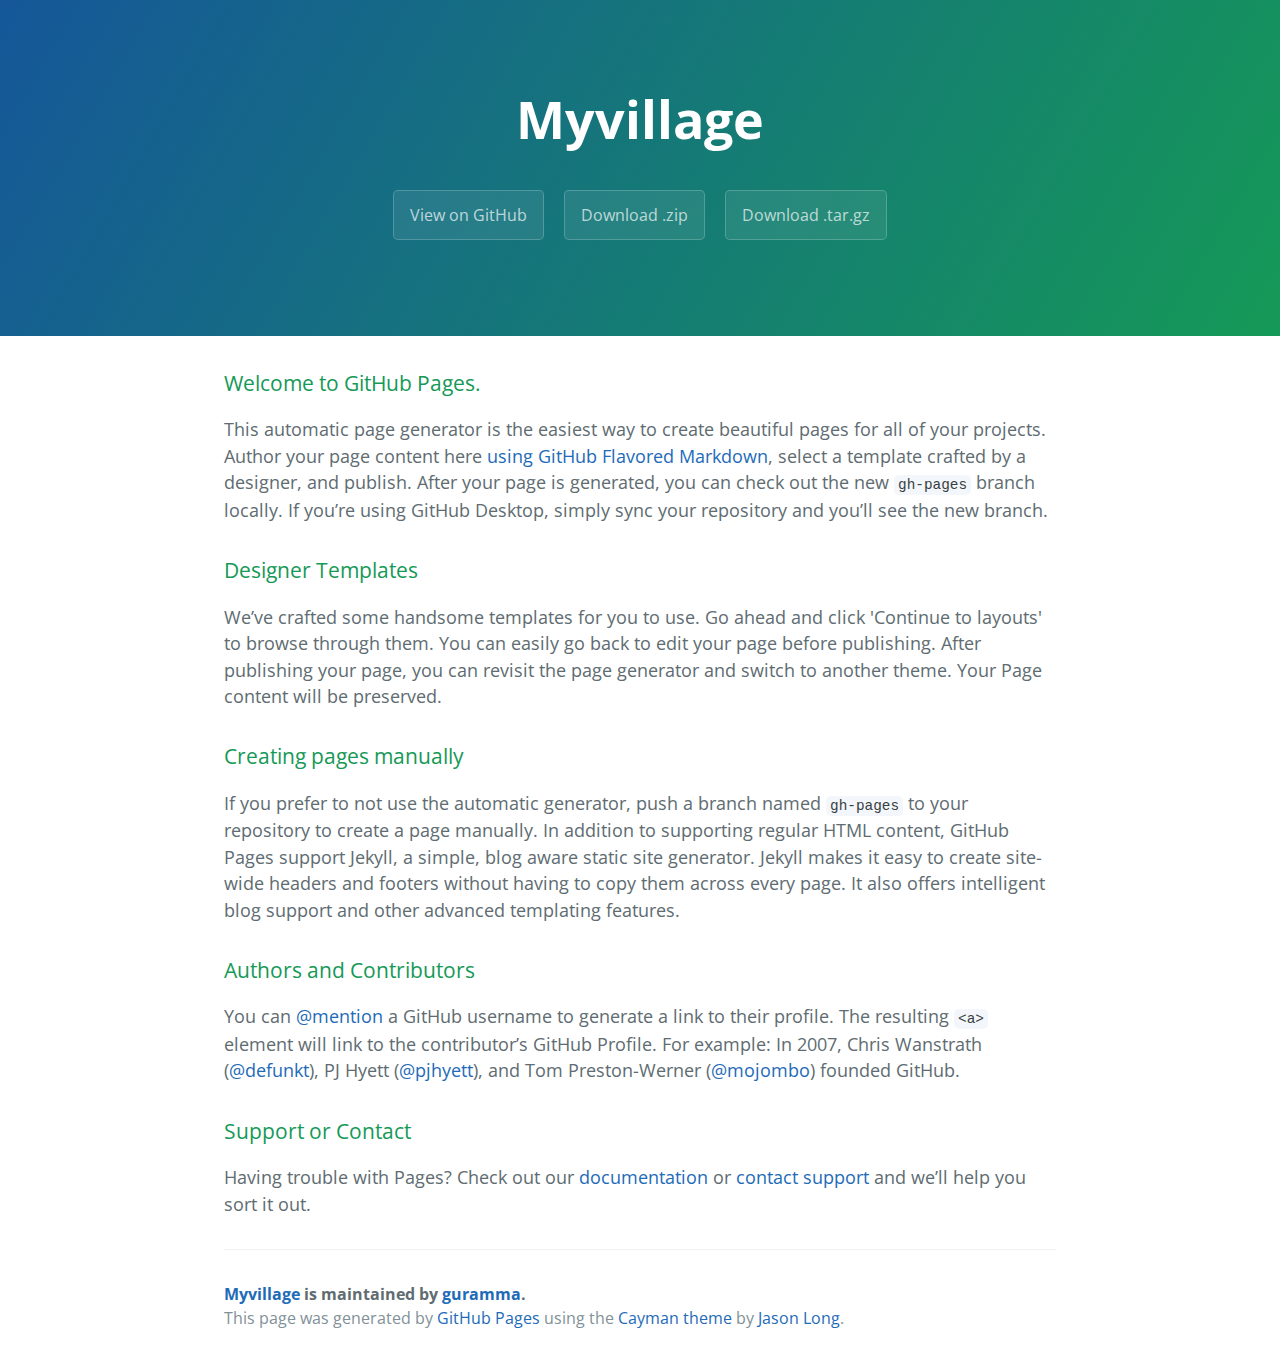
<file: index.html>
<!DOCTYPE html>
<html lang="en-us">
  <head>
    <meta charset="UTF-8">
    <title>Myvillage by guramma</title>
    <meta name="viewport" content="width=device-width, initial-scale=1">
    <link rel="stylesheet" type="text/css" href="stylesheets/normalize.css" media="screen">
    <link href='https://fonts.googleapis.com/css?family=Open+Sans:400,700' rel='stylesheet' type='text/css'>
    <link rel="stylesheet" type="text/css" href="stylesheets/stylesheet.css" media="screen">
    <link rel="stylesheet" type="text/css" href="stylesheets/github-light.css" media="screen">
  </head>
  <body>
    <section class="page-header">
      <h1 class="project-name">Myvillage</h1>
      <h2 class="project-tagline"></h2>
      <a href="https://github.com/guramma/myvillage" class="btn">View on GitHub</a>
      <a href="https://github.com/guramma/myvillage/zipball/master" class="btn">Download .zip</a>
      <a href="https://github.com/guramma/myvillage/tarball/master" class="btn">Download .tar.gz</a>
    </section>

    <section class="main-content">
      <h3>
<a id="welcome-to-github-pages" class="anchor" href="#welcome-to-github-pages" aria-hidden="true"><span class="octicon octicon-link"></span></a>Welcome to GitHub Pages.</h3>

<p>This automatic page generator is the easiest way to create beautiful pages for all of your projects. Author your page content here <a href="https://guides.github.com/features/mastering-markdown/">using GitHub Flavored Markdown</a>, select a template crafted by a designer, and publish. After your page is generated, you can check out the new <code>gh-pages</code> branch locally. If you’re using GitHub Desktop, simply sync your repository and you’ll see the new branch.</p>

<h3>
<a id="designer-templates" class="anchor" href="#designer-templates" aria-hidden="true"><span class="octicon octicon-link"></span></a>Designer Templates</h3>

<p>We’ve crafted some handsome templates for you to use. Go ahead and click 'Continue to layouts' to browse through them. You can easily go back to edit your page before publishing. After publishing your page, you can revisit the page generator and switch to another theme. Your Page content will be preserved.</p>

<h3>
<a id="creating-pages-manually" class="anchor" href="#creating-pages-manually" aria-hidden="true"><span class="octicon octicon-link"></span></a>Creating pages manually</h3>

<p>If you prefer to not use the automatic generator, push a branch named <code>gh-pages</code> to your repository to create a page manually. In addition to supporting regular HTML content, GitHub Pages support Jekyll, a simple, blog aware static site generator. Jekyll makes it easy to create site-wide headers and footers without having to copy them across every page. It also offers intelligent blog support and other advanced templating features.</p>

<h3>
<a id="authors-and-contributors" class="anchor" href="#authors-and-contributors" aria-hidden="true"><span class="octicon octicon-link"></span></a>Authors and Contributors</h3>

<p>You can <a href="https://github.com/blog/821" class="user-mention">@mention</a> a GitHub username to generate a link to their profile. The resulting <code>&lt;a&gt;</code> element will link to the contributor’s GitHub Profile. For example: In 2007, Chris Wanstrath (<a href="https://github.com/defunkt" class="user-mention">@defunkt</a>), PJ Hyett (<a href="https://github.com/pjhyett" class="user-mention">@pjhyett</a>), and Tom Preston-Werner (<a href="https://github.com/mojombo" class="user-mention">@mojombo</a>) founded GitHub.</p>

<h3>
<a id="support-or-contact" class="anchor" href="#support-or-contact" aria-hidden="true"><span class="octicon octicon-link"></span></a>Support or Contact</h3>

<p>Having trouble with Pages? Check out our <a href="https://help.github.com/pages">documentation</a> or <a href="https://github.com/contact">contact support</a> and we’ll help you sort it out.</p>

      <footer class="site-footer">
        <span class="site-footer-owner"><a href="https://github.com/guramma/myvillage">Myvillage</a> is maintained by <a href="https://github.com/guramma">guramma</a>.</span>

        <span class="site-footer-credits">This page was generated by <a href="https://pages.github.com">GitHub Pages</a> using the <a href="https://github.com/jasonlong/cayman-theme">Cayman theme</a> by <a href="https://twitter.com/jasonlong">Jason Long</a>.</span>
      </footer>

    </section>

  
  </body>
</html>
</file>
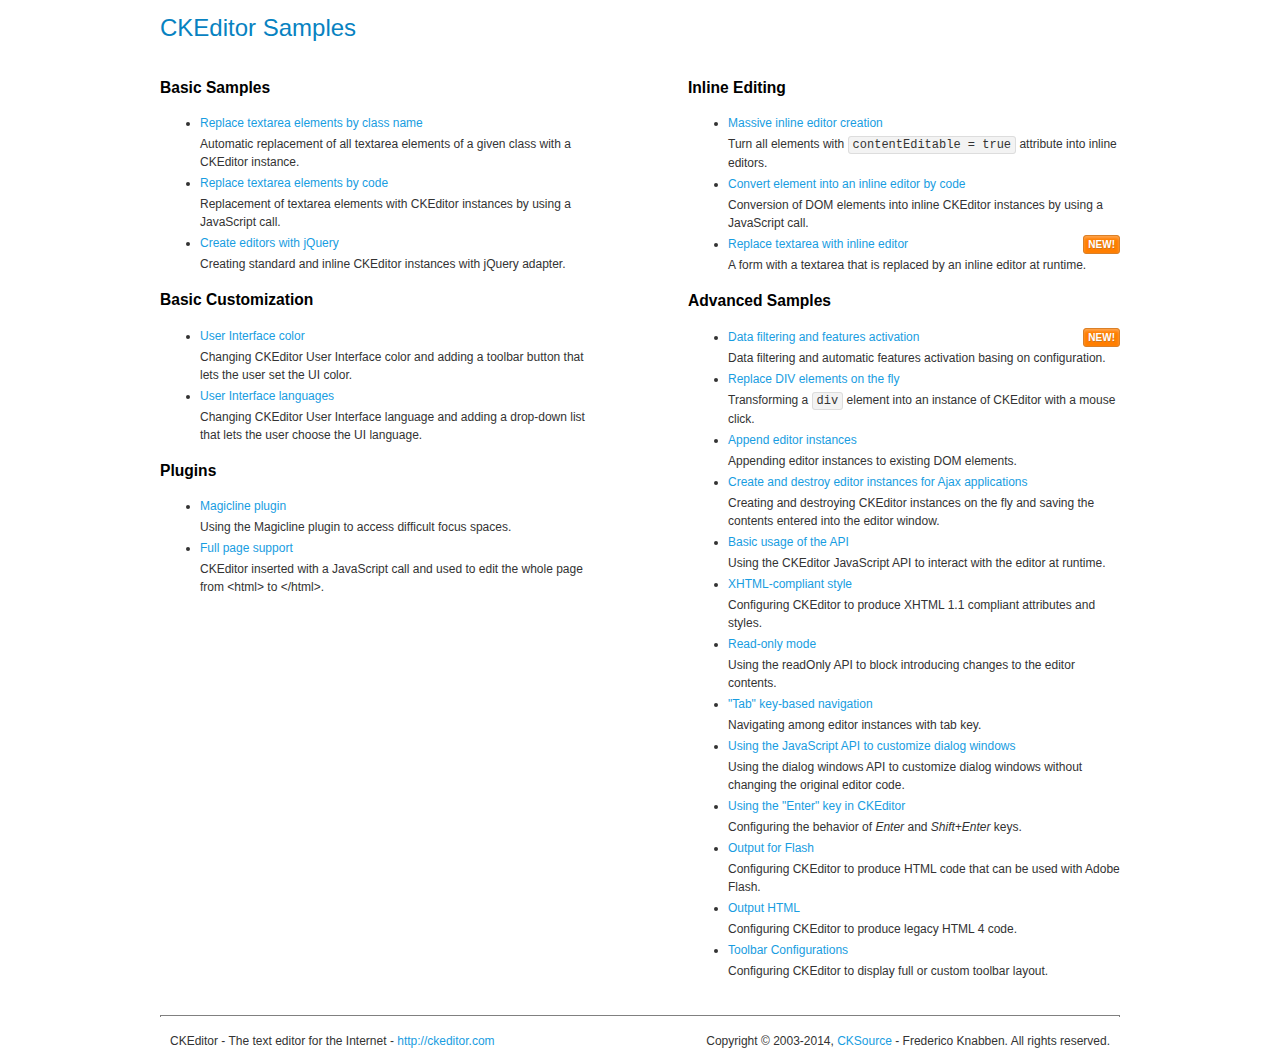
<file: src/main/webapp/resources/ckeditor/samples/index.html>
<!DOCTYPE html>
<!--
Copyright (c) 2003-2014, CKSource - Frederico Knabben. All rights reserved.
For licensing, see LICENSE.md or http://ckeditor.com/license
-->
<html>
<head>
	<meta charset="utf-8">
	<title>CKEditor Samples</title>
	<link rel="stylesheet" href="sample.css">
</head>
<body>
	<h1 class="samples">
		CKEditor Samples
	</h1>
	<div class="twoColumns">
		<div class="twoColumnsLeft">
			<h2 class="samples">
				Basic Samples
			</h2>
			<dl class="samples">
				<dt><a class="samples" href="replacebyclass.html">Replace textarea elements by class name</a></dt>
				<dd>Automatic replacement of all textarea elements of a given class with a CKEditor instance.</dd>

				<dt><a class="samples" href="replacebycode.html">Replace textarea elements by code</a></dt>
				<dd>Replacement of textarea elements with CKEditor instances by using a JavaScript call.</dd>

				<dt><a class="samples" href="jquery.html">Create editors with jQuery</a></dt>
				<dd>Creating standard and inline CKEditor instances with jQuery adapter.</dd>
			</dl>

			<h2 class="samples">
				Basic Customization
			</h2>
			<dl class="samples">
				<dt><a class="samples" href="uicolor.html">User Interface color</a></dt>
				<dd>Changing CKEditor User Interface color and adding a toolbar button that lets the user set the UI color.</dd>

				<dt><a class="samples" href="uilanguages.html">User Interface languages</a></dt>
				<dd>Changing CKEditor User Interface language and adding a drop-down list that lets the user choose the UI language.</dd>
			</dl>


			<h2 class="samples">Plugins</h2>
<dl class="samples">
<dt><a class="samples" href="plugins/magicline/magicline.html">Magicline plugin</a></dt>
<dd>Using the Magicline plugin to access difficult focus spaces.</dd>

<dt><a class="samples" href="plugins/wysiwygarea/fullpage.html">Full page support</a></dt>
<dd>CKEditor inserted with a JavaScript call and used to edit the whole page from &lt;html&gt; to &lt;/html&gt;.</dd>
</dl>
		</div>
		<div class="twoColumnsRight">
			<h2 class="samples">
				Inline Editing
			</h2>
			<dl class="samples">
				<dt><a class="samples" href="inlineall.html">Massive inline editor creation</a></dt>
				<dd>Turn all elements with <code>contentEditable = true</code> attribute into inline editors.</dd>

				<dt><a class="samples" href="inlinebycode.html">Convert element into an inline editor by code</a></dt>
				<dd>Conversion of DOM elements into inline CKEditor instances by using a JavaScript call.</dd>

				<dt><a class="samples" href="inlinetextarea.html">Replace textarea with inline editor</a> <span class="new">New!</span></dt>
				<dd>A form with a textarea that is replaced by an inline editor at runtime.</dd>

				
			</dl>

			<h2 class="samples">
				Advanced Samples
			</h2>
			<dl class="samples">
				<dt><a class="samples" href="datafiltering.html">Data filtering and features activation</a> <span class="new">New!</span></dt>
				<dd>Data filtering and automatic features activation basing on configuration.</dd>

				<dt><a class="samples" href="divreplace.html">Replace DIV elements on the fly</a></dt>
				<dd>Transforming a <code>div</code> element into an instance of CKEditor with a mouse click.</dd>

				<dt><a class="samples" href="appendto.html">Append editor instances</a></dt>
				<dd>Appending editor instances to existing DOM elements.</dd>

				<dt><a class="samples" href="ajax.html">Create and destroy editor instances for Ajax applications</a></dt>
				<dd>Creating and destroying CKEditor instances on the fly and saving the contents entered into the editor window.</dd>

				<dt><a class="samples" href="api.html">Basic usage of the API</a></dt>
				<dd>Using the CKEditor JavaScript API to interact with the editor at runtime.</dd>

				<dt><a class="samples" href="xhtmlstyle.html">XHTML-compliant style</a></dt>
				<dd>Configuring CKEditor to produce XHTML 1.1 compliant attributes and styles.</dd>

				<dt><a class="samples" href="readonly.html">Read-only mode</a></dt>
				<dd>Using the readOnly API to block introducing changes to the editor contents.</dd>

				<dt><a class="samples" href="tabindex.html">"Tab" key-based navigation</a></dt>
				<dd>Navigating among editor instances with tab key.</dd>


				
<dt><a class="samples" href="plugins/dialog/dialog.html">Using the JavaScript API to customize dialog windows</a></dt>
<dd>Using the dialog windows API to customize dialog windows without changing the original editor code.</dd>

<dt><a class="samples" href="plugins/enterkey/enterkey.html">Using the &quot;Enter&quot; key in CKEditor</a></dt>
<dd>Configuring the behavior of <em>Enter</em> and <em>Shift+Enter</em> keys.</dd>

<dt><a class="samples" href="plugins/htmlwriter/outputforflash.html">Output for Flash</a></dt>
<dd>Configuring CKEditor to produce HTML code that can be used with Adobe Flash.</dd>

<dt><a class="samples" href="plugins/htmlwriter/outputhtml.html">Output HTML</a></dt>
<dd>Configuring CKEditor to produce legacy HTML 4 code.</dd>

<dt><a class="samples" href="plugins/toolbar/toolbar.html">Toolbar Configurations</a></dt>
<dd>Configuring CKEditor to display full or custom toolbar layout.</dd>

			</dl>
		</div>
	</div>
	<div id="footer">
		<hr>
		<p>
			CKEditor - The text editor for the Internet - <a class="samples" href="http://ckeditor.com/">http://ckeditor.com</a>
		</p>
		<p id="copy">
			Copyright &copy; 2003-2014, <a class="samples" href="http://cksource.com/">CKSource</a> - Frederico Knabben. All rights reserved.
		</p>
	</div>
</body>
</html>
</file>
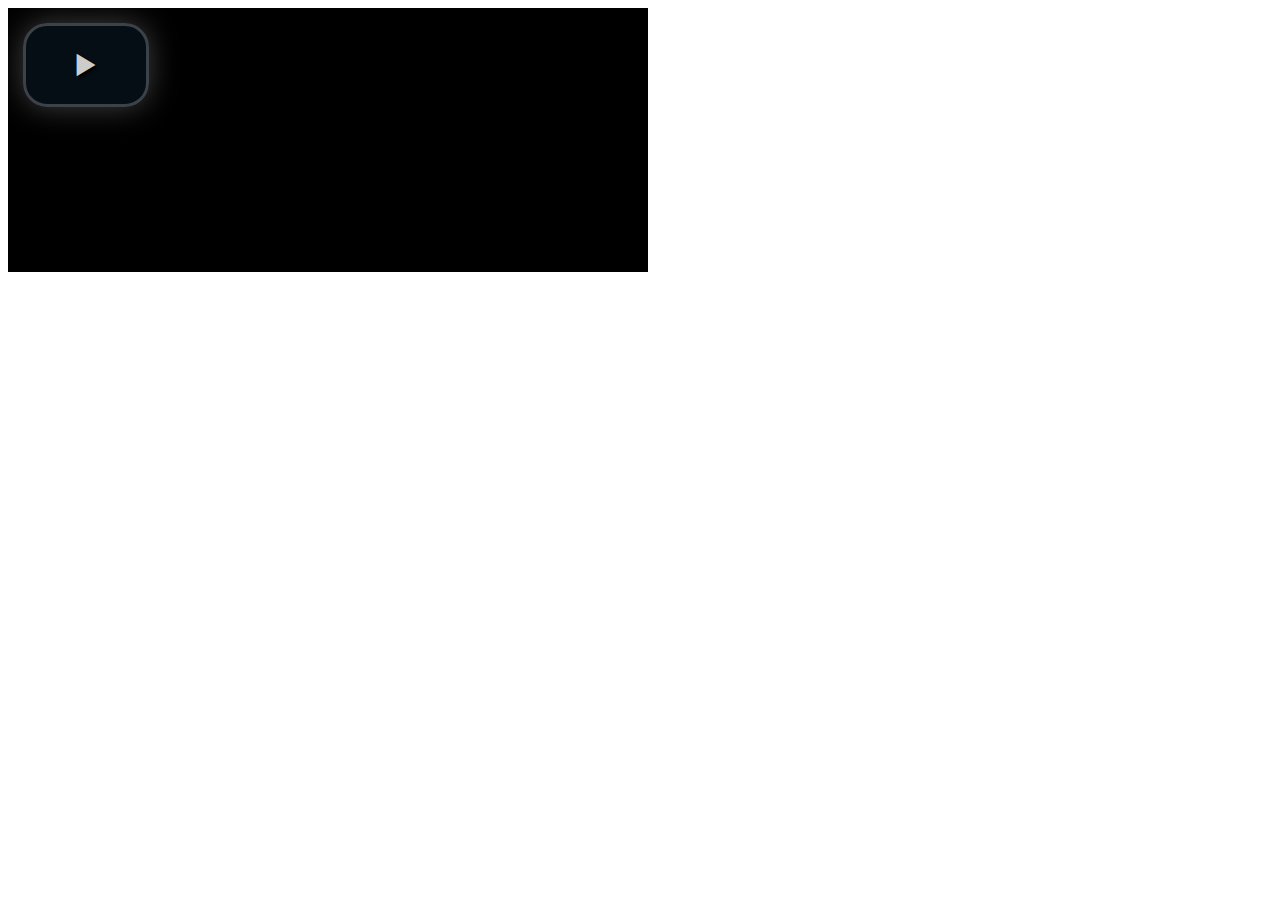
<file: src/main/webapp/resources/video-js/demo.html>
<!DOCTYPE html>
<html>
<head>
  <title>Video.js | HTML5 Video Player</title>

  <!-- Chang URLs to wherever Video.js files will be hosted -->
  <link href="video-js.css" rel="stylesheet" type="text/css">
  <!-- video.js must be in the <head> for older IEs to work. -->
  <script src="video.js"></script>

  <!-- Unless using the CDN hosted version, update the URL to the Flash SWF -->
  


</head>
<body>

  <video id="example_video_1" class="video-js vjs-default-skin" controls preload="none" width="640" height="264" 
  poster="http://video-js.zencoder.com/oceans-clip.png" data-setup="{}">
    <source src="http://video-js.zencoder.com/oceans-clip.mp4" type='video/mp4' />
    <source src="http://video-js.zencoder.com/oceans-clip.webm" type='video/webm' />
    <source src="http://video-js.zencoder.com/oceans-clip.ogv" type='video/ogg' />
    <track kind="captions" src="demo.captions.vtt" srclang="en" label="English"></track><!-- Tracks need an ending tag thanks to IE9 -->
    <track kind="subtitles" src="demo.captions.vtt" srclang="en" label="English"></track><!-- Tracks need an ending tag thanks to IE9 -->
  </video>

</body>
</html>
</file>
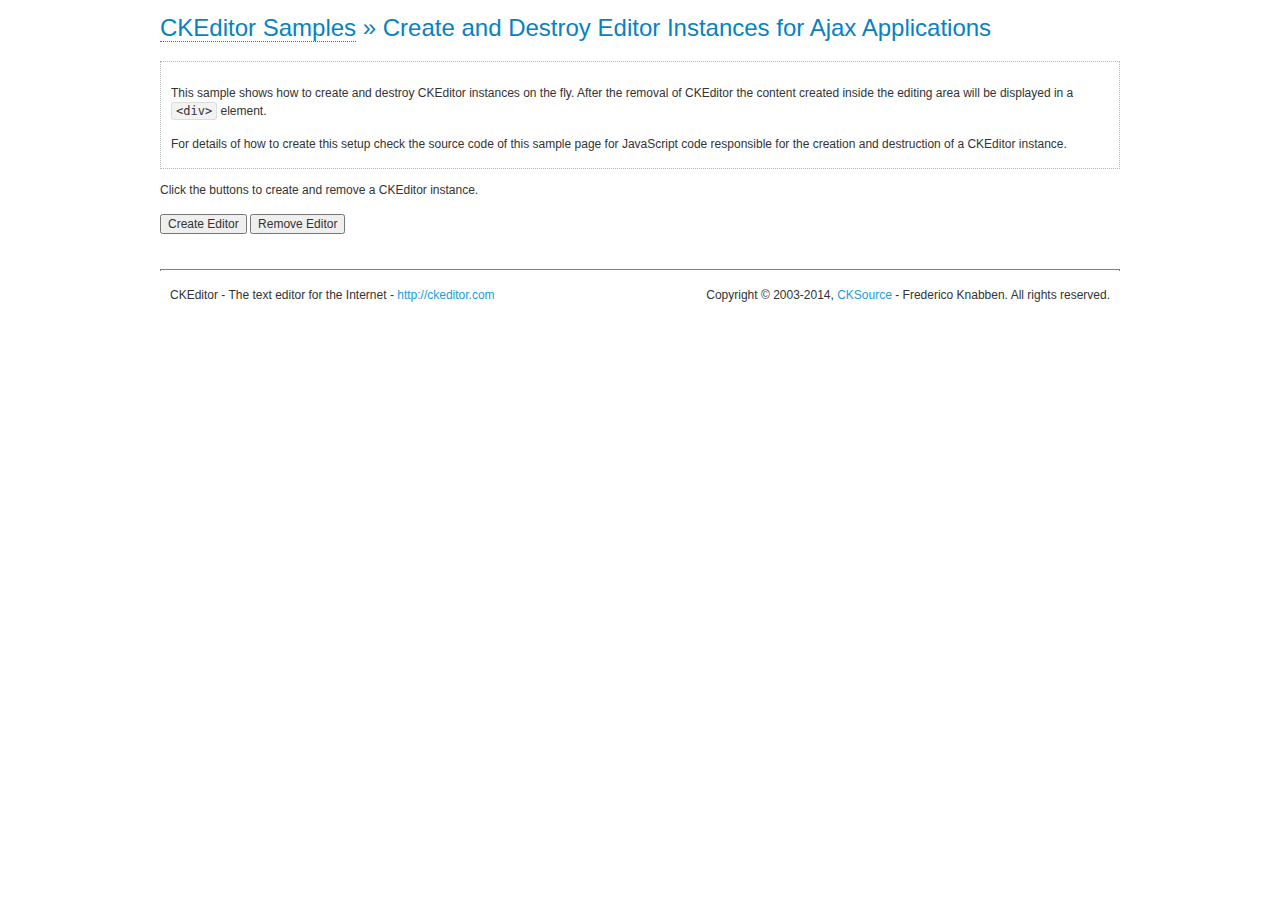
<file: src/main/webapp/resources/ckeditor/samples/ajax.html>
<!DOCTYPE html>
<!--
Copyright (c) 2003-2014, CKSource - Frederico Knabben. All rights reserved.
For licensing, see LICENSE.md or http://ckeditor.com/license
-->
<html>
<head>
	<meta charset="utf-8">
	<title>Ajax &mdash; CKEditor Sample</title>
	<script src="../ckeditor.js"></script>
	<link rel="stylesheet" href="sample.css">
	<script>

		var editor, html = '';

		function createEditor() {
			if ( editor )
				return;

			// Create a new editor inside the <div id="editor">, setting its value to html
			var config = {};
			editor = CKEDITOR.appendTo( 'editor', config, html );
		}

		function removeEditor() {
			if ( !editor )
				return;

			// Retrieve the editor contents. In an Ajax application, this data would be
			// sent to the server or used in any other way.
			document.getElementById( 'editorcontents' ).innerHTML = html = editor.getData();
			document.getElementById( 'contents' ).style.display = '';

			// Destroy the editor.
			editor.destroy();
			editor = null;
		}

	</script>
</head>
<body>
	<h1 class="samples">
		<a href="index.html">CKEditor Samples</a> &raquo; Create and Destroy Editor Instances for Ajax Applications
	</h1>
	<div class="description">
		<p>
			This sample shows how to create and destroy CKEditor instances on the fly. After the removal of CKEditor the content created inside the editing
			area will be displayed in a <code>&lt;div&gt;</code> element.
		</p>
		<p>
			For details of how to create this setup check the source code of this sample page
			for JavaScript code responsible for the creation and destruction of a CKEditor instance.
		</p>
	</div>
	<p>Click the buttons to create and remove a CKEditor instance.</p>
	<p>
		<input onclick="createEditor();" type="button" value="Create Editor">
		<input onclick="removeEditor();" type="button" value="Remove Editor">
	</p>
	<!-- This div will hold the editor. -->
	<div id="editor">
	</div>
	<div id="contents" style="display: none">
		<p>
			Edited Contents:
		</p>
		<!-- This div will be used to display the editor contents. -->
		<div id="editorcontents">
		</div>
	</div>
	<div id="footer">
		<hr>
		<p>
			CKEditor - The text editor for the Internet - <a class="samples" href="http://ckeditor.com/">http://ckeditor.com</a>
		</p>
		<p id="copy">
			Copyright &copy; 2003-2014, <a class="samples" href="http://cksource.com/">CKSource</a> - Frederico
			Knabben. All rights reserved.
		</p>
	</div>
</body>
</html>
</file>
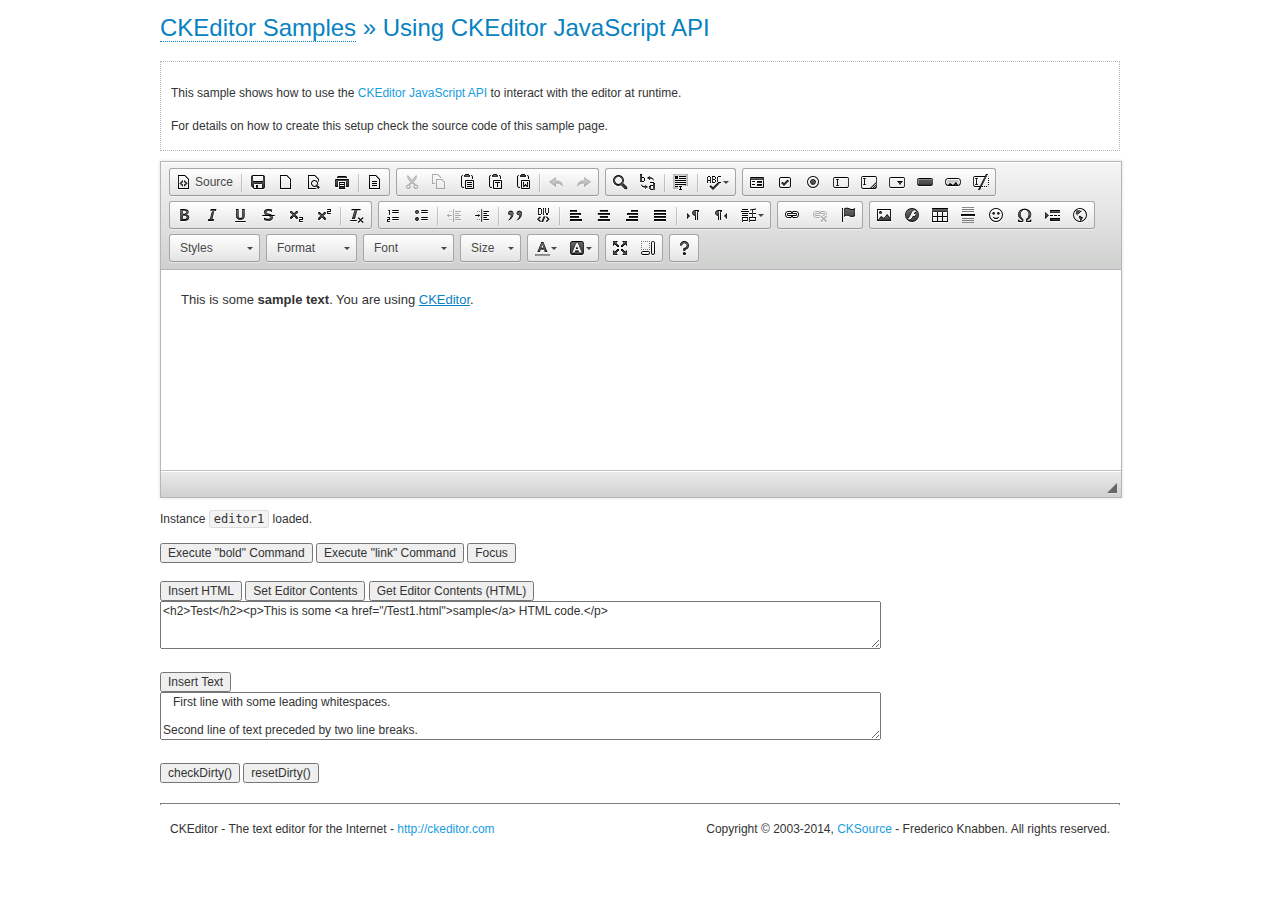
<file: src/main/webapp/resources/ckeditor/samples/api.html>
<!DOCTYPE html>
<!--
Copyright (c) 2003-2014, CKSource - Frederico Knabben. All rights reserved.
For licensing, see LICENSE.md or http://ckeditor.com/license
-->
<html>
<head>
	<meta charset="utf-8">
	<title>API Usage &mdash; CKEditor Sample</title>
	<script src="../ckeditor.js"></script>
	<link href="sample.css" rel="stylesheet">
	<script>

// The instanceReady event is fired, when an instance of CKEditor has finished
// its initialization.
CKEDITOR.on( 'instanceReady', function( ev ) {
	// Show the editor name and description in the browser status bar.
	document.getElementById( 'eMessage' ).innerHTML = 'Instance <code>' + ev.editor.name + '<\/code> loaded.';

	// Show this sample buttons.
	document.getElementById( 'eButtons' ).style.display = 'block';
});

function InsertHTML() {
	// Get the editor instance that we want to interact with.
	var editor = CKEDITOR.instances.editor1;
	var value = document.getElementById( 'htmlArea' ).value;

	// Check the active editing mode.
	if ( editor.mode == 'wysiwyg' )
	{
		// Insert HTML code.
		// http://docs.ckeditor.com/#!/api/CKEDITOR.editor-method-insertHtml
		editor.insertHtml( value );
	}
	else
		alert( 'You must be in WYSIWYG mode!' );
}

function InsertText() {
	// Get the editor instance that we want to interact with.
	var editor = CKEDITOR.instances.editor1;
	var value = document.getElementById( 'txtArea' ).value;

	// Check the active editing mode.
	if ( editor.mode == 'wysiwyg' )
	{
		// Insert as plain text.
		// http://docs.ckeditor.com/#!/api/CKEDITOR.editor-method-insertText
		editor.insertText( value );
	}
	else
		alert( 'You must be in WYSIWYG mode!' );
}

function SetContents() {
	// Get the editor instance that we want to interact with.
	var editor = CKEDITOR.instances.editor1;
	var value = document.getElementById( 'htmlArea' ).value;

	// Set editor contents (replace current contents).
	// http://docs.ckeditor.com/#!/api/CKEDITOR.editor-method-setData
	editor.setData( value );
}

function GetContents() {
	// Get the editor instance that you want to interact with.
	var editor = CKEDITOR.instances.editor1;

	// Get editor contents
	// http://docs.ckeditor.com/#!/api/CKEDITOR.editor-method-getData
	alert( editor.getData() );
}

function ExecuteCommand( commandName ) {
	// Get the editor instance that we want to interact with.
	var editor = CKEDITOR.instances.editor1;

	// Check the active editing mode.
	if ( editor.mode == 'wysiwyg' )
	{
		// Execute the command.
		// http://docs.ckeditor.com/#!/api/CKEDITOR.editor-method-execCommand
		editor.execCommand( commandName );
	}
	else
		alert( 'You must be in WYSIWYG mode!' );
}

function CheckDirty() {
	// Get the editor instance that we want to interact with.
	var editor = CKEDITOR.instances.editor1;
	// Checks whether the current editor contents present changes when compared
	// to the contents loaded into the editor at startup
	// http://docs.ckeditor.com/#!/api/CKEDITOR.editor-method-checkDirty
	alert( editor.checkDirty() );
}

function ResetDirty() {
	// Get the editor instance that we want to interact with.
	var editor = CKEDITOR.instances.editor1;
	// Resets the "dirty state" of the editor (see CheckDirty())
	// http://docs.ckeditor.com/#!/api/CKEDITOR.editor-method-resetDirty
	editor.resetDirty();
	alert( 'The "IsDirty" status has been reset' );
}

function Focus() {
	CKEDITOR.instances.editor1.focus();
}

function onFocus() {
	document.getElementById( 'eMessage' ).innerHTML = '<b>' + this.name + ' is focused </b>';
}

function onBlur() {
	document.getElementById( 'eMessage' ).innerHTML = this.name + ' lost focus';
}

	</script>

</head>
<body>
	<h1 class="samples">
		<a href="index.html">CKEditor Samples</a> &raquo; Using CKEditor JavaScript API
	</h1>
	<div class="description">
	<p>
		This sample shows how to use the
		<a class="samples" href="http://docs.ckeditor.com/#!/api/CKEDITOR.editor">CKEditor JavaScript API</a>
		to interact with the editor at runtime.
	</p>
	<p>
		For details on how to create this setup check the source code of this sample page.
	</p>
	</div>

	<!-- This <div> holds alert messages to be display in the sample page. -->
	<div id="alerts">
		<noscript>
			<p>
				<strong>CKEditor requires JavaScript to run</strong>. In a browser with no JavaScript
				support, like yours, you should still see the contents (HTML data) and you should
				be able to edit it normally, without a rich editor interface.
			</p>
		</noscript>
	</div>
	<form action="../../../samples/sample_posteddata.php" method="post">
		<textarea cols="100" id="editor1" name="editor1" rows="10">&lt;p&gt;This is some &lt;strong&gt;sample text&lt;/strong&gt;. You are using &lt;a href="http://ckeditor.com/"&gt;CKEditor&lt;/a&gt;.&lt;/p&gt;</textarea>

		<script>
			// Replace the <textarea id="editor1"> with an CKEditor instance.
			CKEDITOR.replace( 'editor1', {
				on: {
					focus: onFocus,
					blur: onBlur,

					// Check for availability of corresponding plugins.
					pluginsLoaded: function( evt ) {
						var doc = CKEDITOR.document, ed = evt.editor;
						if ( !ed.getCommand( 'bold' ) )
							doc.getById( 'exec-bold' ).hide();
						if ( !ed.getCommand( 'link' ) )
							doc.getById( 'exec-link' ).hide();
					}
				}
			});
		</script>

		<p id="eMessage">
		</p>

		<div id="eButtons" style="display: none">
			<input id="exec-bold" onclick="ExecuteCommand('bold');" type="button" value="Execute &quot;bold&quot; Command">
			<input id="exec-link" onclick="ExecuteCommand('link');" type="button" value="Execute &quot;link&quot; Command">
			<input onclick="Focus();" type="button" value="Focus">
			<br><br>
			<input onclick="InsertHTML();" type="button" value="Insert HTML">
			<input onclick="SetContents();" type="button" value="Set Editor Contents">
			<input onclick="GetContents();" type="button" value="Get Editor Contents (HTML)">
			<br>
			<textarea cols="100" id="htmlArea" rows="3">&lt;h2&gt;Test&lt;/h2&gt;&lt;p&gt;This is some &lt;a href="/Test1.html"&gt;sample&lt;/a&gt; HTML code.&lt;/p&gt;</textarea>
			<br>
			<br>
			<input onclick="InsertText();" type="button" value="Insert Text">
			<br>
			<textarea cols="100" id="txtArea" rows="3">   First line with some leading whitespaces.

Second line of text preceded by two line breaks.</textarea>
			<br>
			<br>
			<input onclick="CheckDirty();" type="button" value="checkDirty()">
			<input onclick="ResetDirty();" type="button" value="resetDirty()">
		</div>
	</form>
	<div id="footer">
		<hr>
		<p>
			CKEditor - The text editor for the Internet - <a class="samples" href="http://ckeditor.com/">http://ckeditor.com</a>
		</p>
		<p id="copy">
			Copyright &copy; 2003-2014, <a class="samples" href="http://cksource.com/">CKSource</a> - Frederico
			Knabben. All rights reserved.
		</p>
	</div>
</body>
</html>
</file>
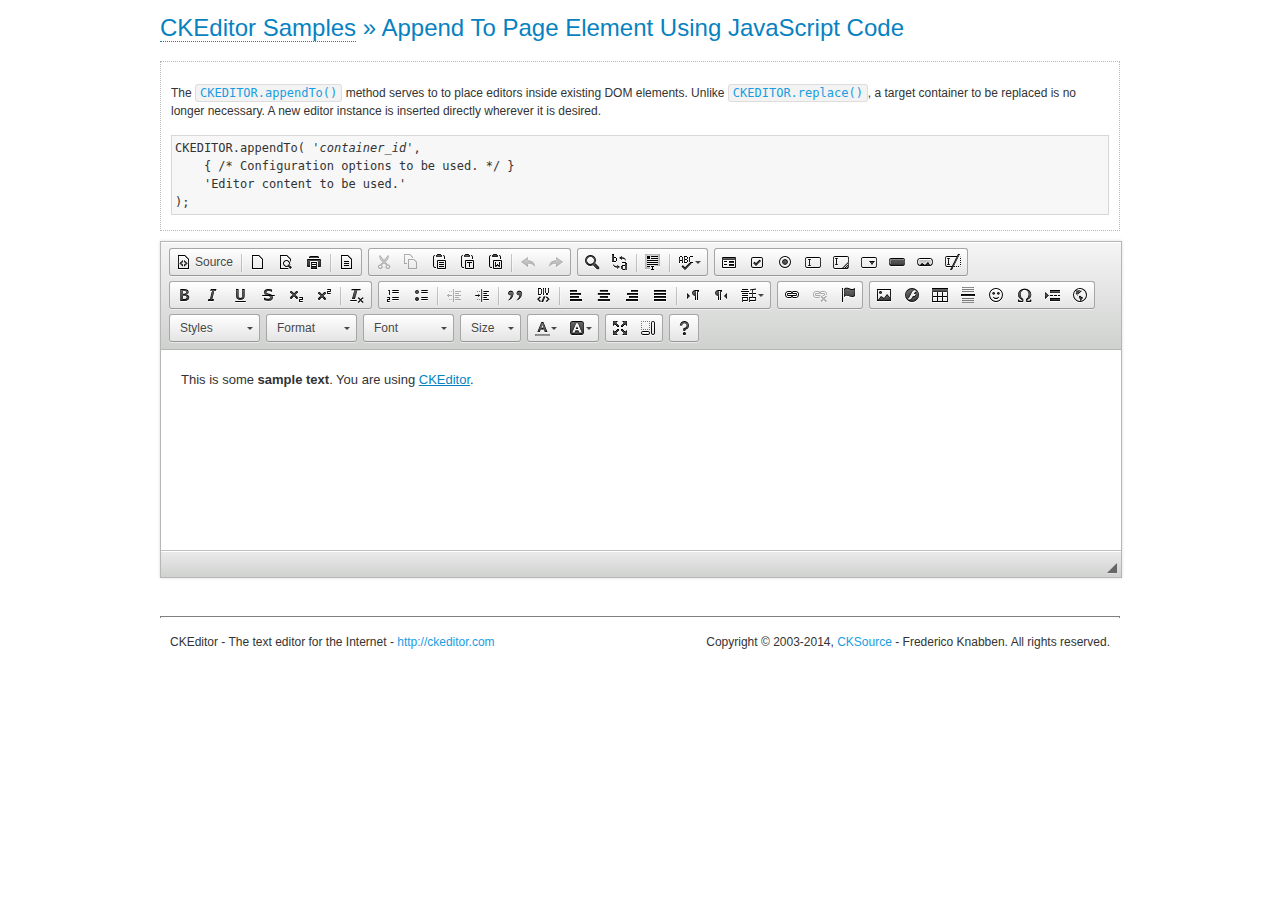
<file: src/main/webapp/resources/ckeditor/samples/appendto.html>
<!DOCTYPE html>
<!--
Copyright (c) 2003-2014, CKSource - Frederico Knabben. All rights reserved.
For licensing, see LICENSE.md or http://ckeditor.com/license
-->
<html>
<head>
	<meta charset="utf-8">
	<title>Append To Page Element Using JavaScript Code &mdash; CKEditor Sample</title>
	<script src="../ckeditor.js"></script>
	<link rel="stylesheet" href="sample.css">
</head>
<body>
	<h1 class="samples">
		<a href="index.html">CKEditor Samples</a> &raquo; Append To Page Element Using JavaScript Code
	</h1>
	<div id="section1">
		<div class="description">
			<p>
				The <code><a class="samples" href="http://docs.ckeditor.com/#!/api/CKEDITOR-method-appendTo">CKEDITOR.appendTo()</a></code> method serves to to place editors inside existing DOM elements. Unlike <code><a class="samples" href="http://docs.ckeditor.com/#!/api/CKEDITOR-method-replace">CKEDITOR.replace()</a></code>,
				a target container to be replaced is no longer necessary. A new editor
				instance is inserted directly wherever it is desired.
			</p>
<pre class="samples">CKEDITOR.appendTo( '<em>container_id</em>',
	{ /* Configuration options to be used. */ }
	'Editor content to be used.'
);</pre>
		</div>
		<script>

			// This call can be placed at any point after the
			// DOM element to append CKEditor to or inside the <head><script>
			// in a window.onload event handler.

			// Append a CKEditor instance using the default configuration and the
			// provided content to the <div> element of ID "section1".
			CKEDITOR.appendTo( 'section1',
				null,
				'<p>This is some <strong>sample text</strong>. You are using <a href="http://ckeditor.com/">CKEditor</a>.</p>'
			);

		</script>
	</div>
	<br>
	<div id="footer">
		<hr>
		<p>
			CKEditor - The text editor for the Internet - <a class="samples" href="http://ckeditor.com/">http://ckeditor.com</a>
		</p>
		<p id="copy">
			Copyright &copy; 2003-2014, <a class="samples" href="http://cksource.com/">CKSource</a> - Frederico
			Knabben. All rights reserved.
		</p>
	</div>
</body>
</html>
</file>
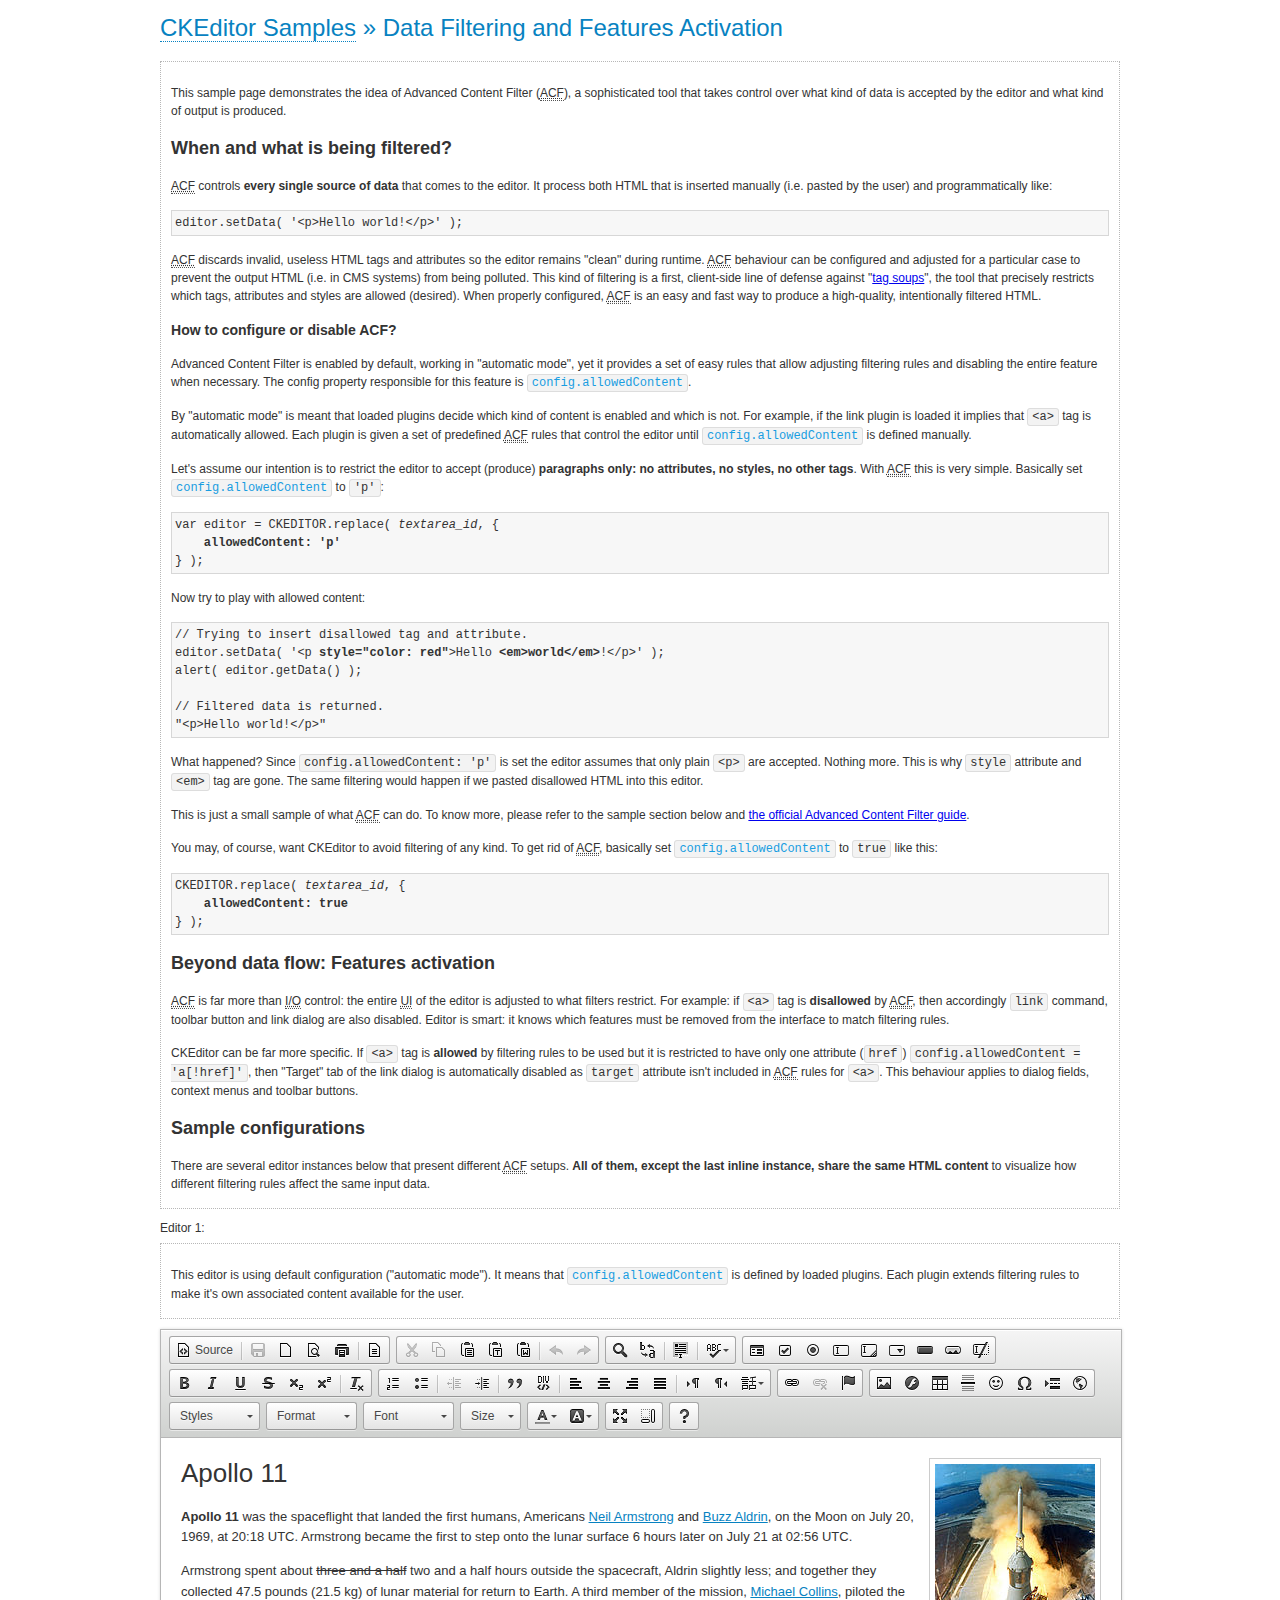
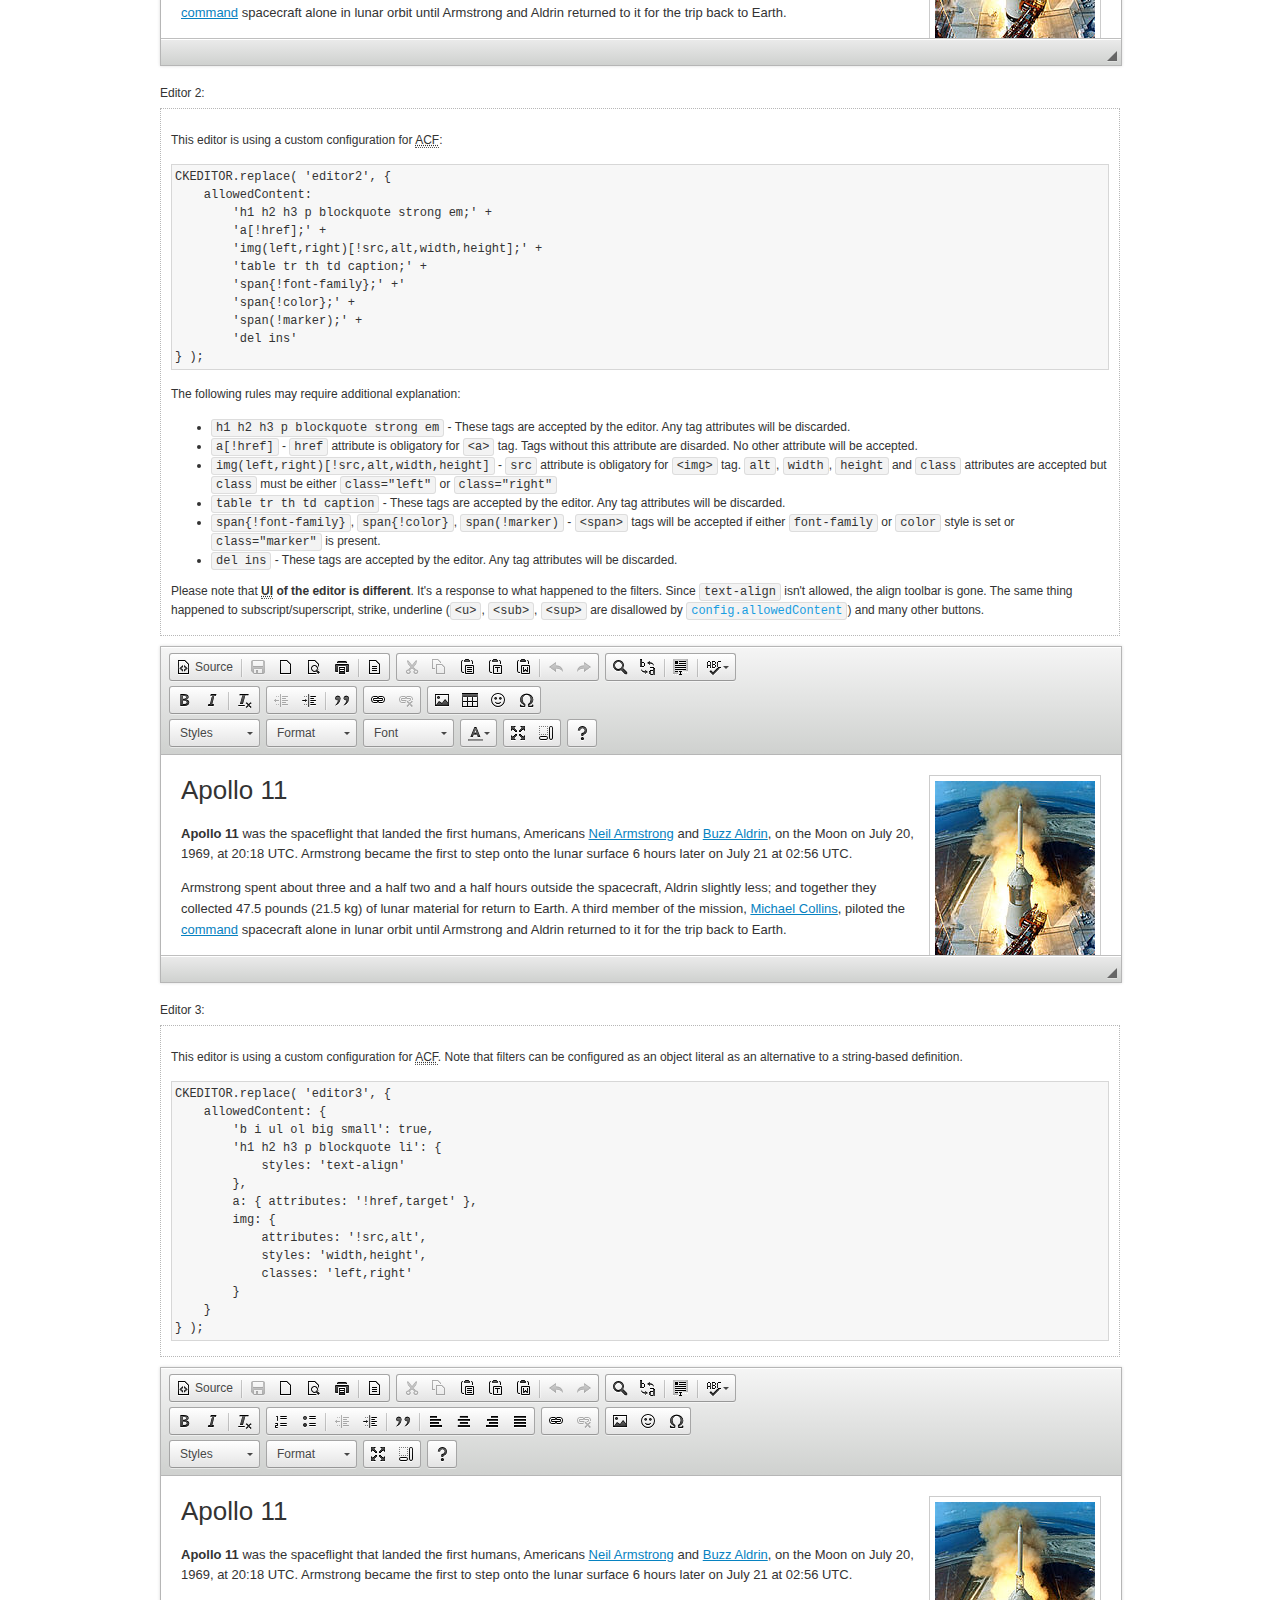
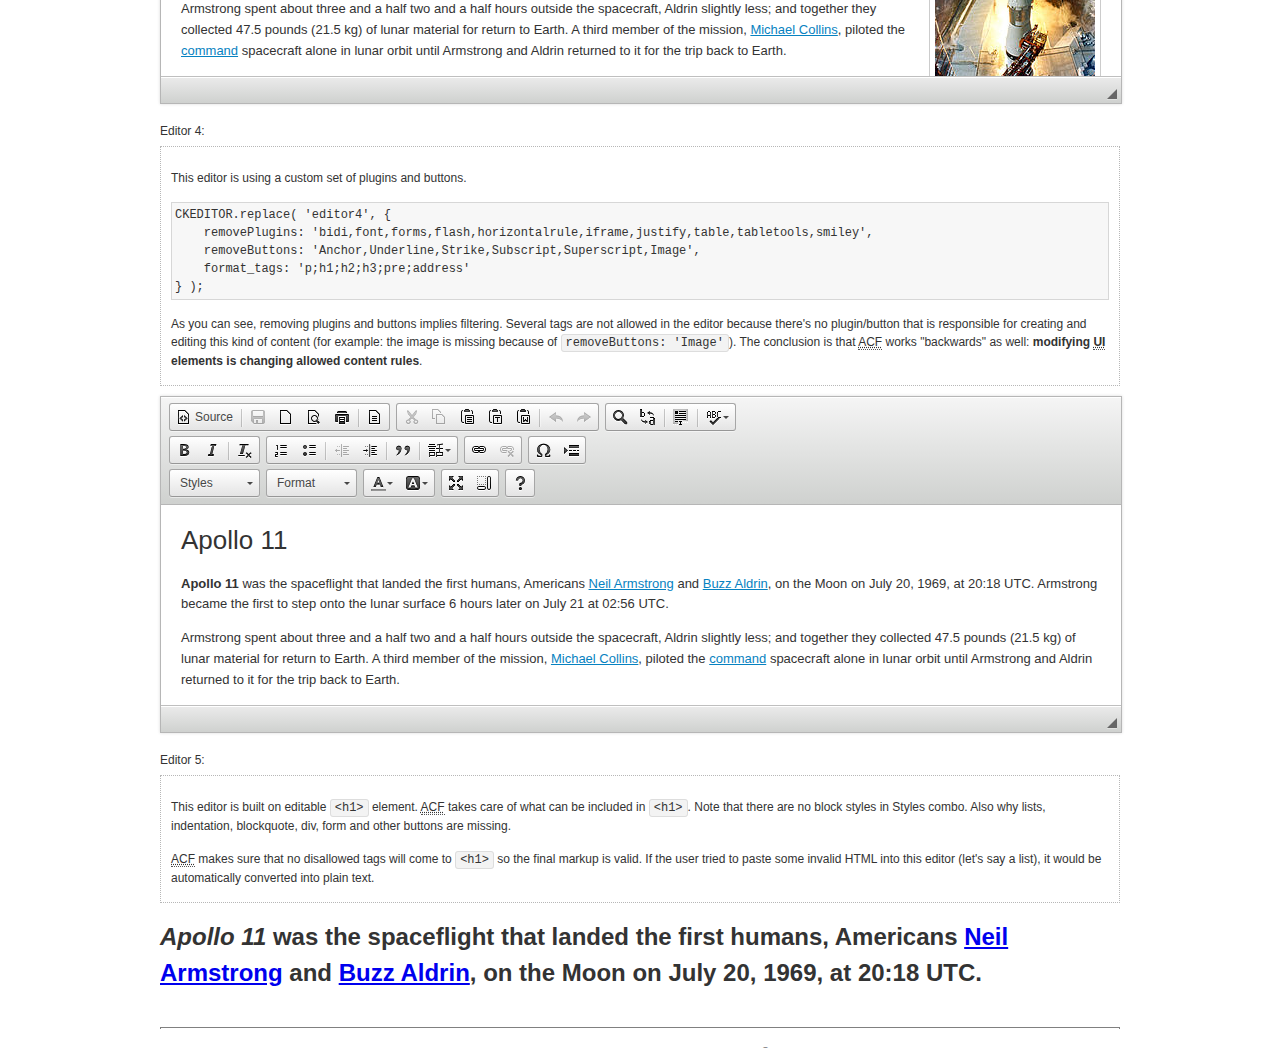
<file: src/main/webapp/resources/ckeditor/samples/datafiltering.html>
<!DOCTYPE html>
<!--
Copyright (c) 2003-2014, CKSource - Frederico Knabben. All rights reserved.
For licensing, see LICENSE.md or http://ckeditor.com/license
-->
<html>
<head>
	<meta charset="utf-8">
	<title>Data Filtering &mdash; CKEditor Sample</title>
	<script src="../ckeditor.js"></script>
	<link rel="stylesheet" href="sample.css">
	<script>
		// Remove advanced tabs for all editors.
		CKEDITOR.config.removeDialogTabs = 'image:advanced;link:advanced;flash:advanced;creatediv:advanced;editdiv:advanced';
	</script>
</head>
<body>
	<h1 class="samples">
		<a href="index.html">CKEditor Samples</a> &raquo; Data Filtering and Features Activation
	</h1>
	<div class="description">
		<p>
			This sample page demonstrates the idea of Advanced Content Filter
			(<abbr title="Advanced Content Filter">ACF</abbr>), a sophisticated
			tool that takes control over what kind of data is accepted by the editor and what
			kind of output is produced.
		</p>
		<h2>When and what is being filtered?</h2>
		<p>
			<abbr title="Advanced Content Filter">ACF</abbr> controls
			<strong>every single source of data</strong> that comes to the editor.
			It process both HTML that is inserted manually (i.e. pasted by the user)
			and programmatically like:
		</p>
<pre class="samples">
editor.setData( '&lt;p&gt;Hello world!&lt;/p&gt;' );
</pre>
		<p>
			<abbr title="Advanced Content Filter">ACF</abbr> discards invalid,
			useless HTML tags and attributes so the editor remains "clean" during
			runtime. <abbr title="Advanced Content Filter">ACF</abbr> behaviour
			can be configured and adjusted for a particular case to prevent the
			output HTML (i.e. in CMS systems) from being polluted.

			This kind of filtering is a first, client-side line of defense
			against "<a href="http://en.wikipedia.org/wiki/Tag_soup">tag soups</a>",
			the tool that precisely restricts which tags, attributes and styles
			are allowed (desired). When properly configured, <abbr title="Advanced Content Filter">ACF</abbr>
			is an easy and fast way to produce a high-quality, intentionally filtered HTML.
		</p>

		<h3>How to configure or disable ACF?</h3>
		<p>
			Advanced Content Filter is enabled by default, working in "automatic mode", yet
			it provides a set of easy rules that allow adjusting filtering rules
			and disabling the entire feature when necessary. The config property
			responsible for this feature is <code><a class="samples"
			href="http://docs.ckeditor.com/#!/api/CKEDITOR.config-cfg-allowedContent">config.allowedContent</a></code>.
		</p>
		<p>
			By "automatic mode" is meant that loaded plugins decide which kind
			of content is enabled and which is not. For example, if the link
			plugin is loaded it implies that <code>&lt;a&gt;</code> tag is
			automatically allowed. Each plugin is given a set
			of predefined <abbr title="Advanced Content Filter">ACF</abbr> rules
			that control the editor until <code><a class="samples"
			href="http://docs.ckeditor.com/#!/api/CKEDITOR.config-cfg-allowedContent">
			config.allowedContent</a></code>
			is defined manually.
		</p>
		<p>
			Let's assume our intention is to restrict the editor to accept (produce) <strong>paragraphs
			only: no attributes, no styles, no other tags</strong>.
			With <abbr title="Advanced Content Filter">ACF</abbr>
			this is very simple. Basically set <code><a class="samples"
			href="http://docs.ckeditor.com/#!/api/CKEDITOR.config-cfg-allowedContent">
			config.allowedContent</a></code> to <code>'p'</code>:
		</p>
<pre class="samples">
var editor = CKEDITOR.replace( <em>textarea_id</em>, {
	<strong>allowedContent: 'p'</strong>
} );
</pre>
		<p>
			Now try to play with allowed content:
		</p>
<pre class="samples">
// Trying to insert disallowed tag and attribute.
editor.setData( '&lt;p <strong>style="color: red"</strong>&gt;Hello <strong>&lt;em&gt;world&lt;/em&gt;</strong>!&lt;/p&gt;' );
alert( editor.getData() );

// Filtered data is returned.
"&lt;p&gt;Hello world!&lt;/p&gt;"
</pre>
		<p>
			What happened? Since <code>config.allowedContent: 'p'</code> is set the editor assumes
			that only plain <code>&lt;p&gt;</code> are accepted. Nothing more. This is why
			<code>style</code> attribute and <code>&lt;em&gt;</code> tag are gone. The same
			filtering would happen if we pasted disallowed HTML into this editor.
		</p>
		<p>
			This is just a small sample of what <abbr title="Advanced Content Filter">ACF</abbr>
			can do. To know more, please refer to the sample section below and
			<a href="http://docs.ckeditor.com/#!/guide/dev_advanced_content_filter">the official Advanced Content Filter guide</a>.
		</p>
		<p>
			You may, of course, want CKEditor to avoid filtering of any kind.
			To get rid of <abbr title="Advanced Content Filter">ACF</abbr>,
			basically set <code><a class="samples"
			href="http://docs.ckeditor.com/#!/api/CKEDITOR.config-cfg-allowedContent">
			config.allowedContent</a></code> to <code>true</code> like this:
		</p>
<pre class="samples">
CKEDITOR.replace( <em>textarea_id</em>, {
	<strong>allowedContent: true</strong>
} );
</pre>

		<h2>Beyond data flow: Features activation</h2>
		<p>
			<abbr title="Advanced Content Filter">ACF</abbr> is far more than
			<abbr title="Input/Output">I/O</abbr> control: the entire
			<abbr title="User Interface">UI</abbr> of the editor is adjusted to what
			filters restrict. For example: if <code>&lt;a&gt;</code> tag is
			<strong>disallowed</strong>
			by <abbr title="Advanced Content Filter">ACF</abbr>,
			then accordingly <code>link</code> command, toolbar button and link dialog
			are also disabled. Editor is smart: it knows which features must be
			removed from the interface to match filtering rules.
		</p>
		<p>
			CKEditor can be far more specific. If <code>&lt;a&gt;</code> tag is
			<strong>allowed</strong> by filtering rules to be used but it is restricted
			to have only one attribute (<code>href</code>)
			<code>config.allowedContent = 'a[!href]'</code>, then
			"Target" tab of the link dialog is automatically disabled as <code>target</code>
			attribute isn't included in <abbr title="Advanced Content Filter">ACF</abbr> rules
			for <code>&lt;a&gt;</code>. This behaviour applies to dialog fields, context
			menus and toolbar buttons.
		</p>

		<h2>Sample configurations</h2>
		<p>
			There are several editor instances below that present different
			<abbr title="Advanced Content Filter">ACF</abbr> setups. <strong>All of them,
			except the last inline instance, share the same HTML content</strong> to visualize
			how different filtering rules affect the same input data.
		</p>
	</div>

	<div>
		<label for="editor1">
			Editor 1:
		</label>
		<div class="description">
			<p>
				This editor is using default configuration ("automatic mode"). It means that
				<code><a class="samples"
				href="http://docs.ckeditor.com/#!/api/CKEDITOR.config-cfg-allowedContent">
				config.allowedContent</a></code> is defined by loaded plugins.
				Each plugin extends filtering rules to make it's own associated content
				available for the user.
			</p>
		</div>
		<textarea cols="80" id="editor1" name="editor1" rows="10">
			&lt;h1&gt;&lt;img alt=&quot;Saturn V carrying Apollo 11&quot; class=&quot;right&quot; src=&quot;assets/sample.jpg&quot;/&gt; Apollo 11&lt;/h1&gt; &lt;p&gt;&lt;b&gt;Apollo 11&lt;/b&gt; was the spaceflight that landed the first humans, Americans &lt;a href=&quot;http://en.wikipedia.org/wiki/Neil_Armstrong&quot; title=&quot;Neil Armstrong&quot;&gt;Neil Armstrong&lt;/a&gt; and &lt;a href=&quot;http://en.wikipedia.org/wiki/Buzz_Aldrin&quot; title=&quot;Buzz Aldrin&quot;&gt;Buzz Aldrin&lt;/a&gt;, on the Moon on July 20, 1969, at 20:18 UTC. Armstrong became the first to step onto the lunar surface 6 hours later on July 21 at 02:56 UTC.&lt;/p&gt; &lt;p&gt;Armstrong spent about &lt;s&gt;three and a half&lt;/s&gt; two and a half hours outside the spacecraft, Aldrin slightly less; and together they collected 47.5 pounds (21.5&amp;nbsp;kg) of lunar material for return to Earth. A third member of the mission, &lt;a href=&quot;http://en.wikipedia.org/wiki/Michael_Collins_(astronaut)&quot; title=&quot;Michael Collins (astronaut)&quot;&gt;Michael Collins&lt;/a&gt;, piloted the &lt;a href=&quot;http://en.wikipedia.org/wiki/Apollo_Command/Service_Module&quot; title=&quot;Apollo Command/Service Module&quot;&gt;command&lt;/a&gt; spacecraft alone in lunar orbit until Armstrong and Aldrin returned to it for the trip back to Earth.&lt;/p&gt; &lt;h2&gt;Broadcasting and &lt;em&gt;quotes&lt;/em&gt; &lt;a id=&quot;quotes&quot; name=&quot;quotes&quot;&gt;&lt;/a&gt;&lt;/h2&gt; &lt;p&gt;Broadcast on live TV to a world-wide audience, Armstrong stepped onto the lunar surface and described the event as:&lt;/p&gt; &lt;blockquote&gt;&lt;p&gt;One small step for [a] man, one giant leap for mankind.&lt;/p&gt;&lt;/blockquote&gt; &lt;p&gt;Apollo 11 effectively ended the &lt;a href=&quot;http://en.wikipedia.org/wiki/Space_Race&quot; title=&quot;Space Race&quot;&gt;Space Race&lt;/a&gt; and fulfilled a national goal proposed in 1961 by the late U.S. President &lt;a href=&quot;http://en.wikipedia.org/wiki/John_F._Kennedy&quot; title=&quot;John F. Kennedy&quot;&gt;John F. Kennedy&lt;/a&gt; in a speech before the United States Congress:&lt;/p&gt; &lt;blockquote&gt;&lt;p&gt;[...] before this decade is out, of landing a man on the Moon and returning him safely to the Earth.&lt;/p&gt;&lt;/blockquote&gt; &lt;h2&gt;Technical details &lt;a id=&quot;tech-details&quot; name=&quot;tech-details&quot;&gt;&lt;/a&gt;&lt;/h2&gt; &lt;table align=&quot;right&quot; border=&quot;1&quot; bordercolor=&quot;#ccc&quot; cellpadding=&quot;5&quot; cellspacing=&quot;0&quot; style=&quot;border-collapse:collapse;margin:10px 0 10px 15px;&quot;&gt; &lt;caption&gt;&lt;strong&gt;Mission crew&lt;/strong&gt;&lt;/caption&gt; &lt;thead&gt; &lt;tr&gt; &lt;th scope=&quot;col&quot;&gt;Position&lt;/th&gt; &lt;th scope=&quot;col&quot;&gt;Astronaut&lt;/th&gt; &lt;/tr&gt; &lt;/thead&gt; &lt;tbody&gt; &lt;tr&gt; &lt;td&gt;Commander&lt;/td&gt; &lt;td&gt;Neil A. Armstrong&lt;/td&gt; &lt;/tr&gt; &lt;tr&gt; &lt;td&gt;Command Module Pilot&lt;/td&gt; &lt;td&gt;Michael Collins&lt;/td&gt; &lt;/tr&gt; &lt;tr&gt; &lt;td&gt;Lunar Module Pilot&lt;/td&gt; &lt;td&gt;Edwin &amp;quot;Buzz&amp;quot; E. Aldrin, Jr.&lt;/td&gt; &lt;/tr&gt; &lt;/tbody&gt; &lt;/table&gt; &lt;p&gt;Launched by a &lt;strong&gt;Saturn V&lt;/strong&gt; rocket from &lt;a href=&quot;http://en.wikipedia.org/wiki/Kennedy_Space_Center&quot; title=&quot;Kennedy Space Center&quot;&gt;Kennedy Space Center&lt;/a&gt; in Merritt Island, Florida on July 16, Apollo 11 was the fifth manned mission of &lt;a href=&quot;http://en.wikipedia.org/wiki/NASA&quot; title=&quot;NASA&quot;&gt;NASA&lt;/a&gt;&amp;#39;s Apollo program. The Apollo spacecraft had three parts:&lt;/p&gt; &lt;ol&gt; &lt;li&gt;&lt;strong&gt;Command Module&lt;/strong&gt; with a cabin for the three astronauts which was the only part which landed back on Earth&lt;/li&gt; &lt;li&gt;&lt;strong&gt;Service Module&lt;/strong&gt; which supported the Command Module with propulsion, electrical power, oxygen and water&lt;/li&gt; &lt;li&gt;&lt;strong&gt;Lunar Module&lt;/strong&gt; for landing on the Moon.&lt;/li&gt; &lt;/ol&gt; &lt;p&gt;After being sent to the Moon by the Saturn V&amp;#39;s upper stage, the astronauts separated the spacecraft from it and travelled for three days until they entered into lunar orbit. Armstrong and Aldrin then moved into the Lunar Module and landed in the &lt;a href=&quot;http://en.wikipedia.org/wiki/Mare_Tranquillitatis&quot; title=&quot;Mare Tranquillitatis&quot;&gt;Sea of Tranquility&lt;/a&gt;. They stayed a total of about 21 and a half hours on the lunar surface. After lifting off in the upper part of the Lunar Module and rejoining Collins in the Command Module, they returned to Earth and landed in the &lt;a href=&quot;http://en.wikipedia.org/wiki/Pacific_Ocean&quot; title=&quot;Pacific Ocean&quot;&gt;Pacific Ocean&lt;/a&gt; on July 24.&lt;/p&gt; &lt;hr/&gt; &lt;p style=&quot;text-align: right;&quot;&gt;&lt;small&gt;Source: &lt;a href=&quot;http://en.wikipedia.org/wiki/Apollo_11&quot;&gt;Wikipedia.org&lt;/a&gt;&lt;/small&gt;&lt;/p&gt;
		</textarea>

		<script>

			CKEDITOR.replace( 'editor1' );

		</script>
	</div>

	<br>

	<div>
		<label for="editor2">
			Editor 2:
		</label>
		<div class="description">
			<p>
				This editor is using a custom configuration for
				<abbr title="Advanced Content Filter">ACF</abbr>:
			</p>
<pre class="samples">
CKEDITOR.replace( 'editor2', {
	allowedContent:
		'h1 h2 h3 p blockquote strong em;' +
		'a[!href];' +
		'img(left,right)[!src,alt,width,height];' +
		'table tr th td caption;' +
		'span{!font-family};' +'
		'span{!color};' +
		'span(!marker);' +
		'del ins'
} );
</pre>
			<p>
				The following rules may require additional explanation:
			</p>
			<ul>
				<li>
					<code>h1 h2 h3 p blockquote strong em</code> - These tags
					are accepted by the editor. Any tag attributes will be discarded.
				</li>
				<li>
					<code>a[!href]</code> - <code>href</code> attribute is obligatory
					for <code>&lt;a&gt;</code> tag. Tags without this attribute
					are disarded. No other attribute will be accepted.
				</li>
				<li>
					<code>img(left,right)[!src,alt,width,height]</code> - <code>src</code>
					attribute is obligatory for <code>&lt;img&gt;</code> tag.
					<code>alt</code>, <code>width</code>, <code>height</code>
					and <code>class</code> attributes are accepted but
					<code>class</code> must be either <code>class="left"</code>
					or <code>class="right"</code>
				</li>
				<li>
					<code>table tr th td caption</code> - These tags
					are accepted by the editor. Any tag attributes will be discarded.
				</li>
				<li>
					<code>span{!font-family}</code>, <code>span{!color}</code>,
					<code>span(!marker)</code> - <code>&lt;span&gt;</code> tags
					will be accepted if either <code>font-family</code> or
					<code>color</code> style is set or <code>class="marker"</code>
					is present.
				</li>
				<li>
					<code>del ins</code> - These tags
					are accepted by the editor. Any tag attributes will be discarded.
				</li>
			</ul>
			<p>
				Please note that <strong><abbr title="User Interface">UI</abbr> of the
				editor is different</strong>. It's a response to what happened to the filters.
				Since <code>text-align</code> isn't allowed, the align toolbar is gone.
				The same thing happened to subscript/superscript, strike, underline
				(<code>&lt;u&gt;</code>, <code>&lt;sub&gt;</code>, <code>&lt;sup&gt;</code>
				are disallowed by <code><a class="samples"
				href="http://docs.ckeditor.com/#!/api/CKEDITOR.config-cfg-allowedContent">
				config.allowedContent</a></code>) and many other buttons.
			</p>
		</div>
		<textarea cols="80" id="editor2" name="editor2" rows="10">
			&lt;h1&gt;&lt;img alt=&quot;Saturn V carrying Apollo 11&quot; class=&quot;right&quot; src=&quot;assets/sample.jpg&quot;/&gt; Apollo 11&lt;/h1&gt; &lt;p&gt;&lt;b&gt;Apollo 11&lt;/b&gt; was the spaceflight that landed the first humans, Americans &lt;a href=&quot;http://en.wikipedia.org/wiki/Neil_Armstrong&quot; title=&quot;Neil Armstrong&quot;&gt;Neil Armstrong&lt;/a&gt; and &lt;a href=&quot;http://en.wikipedia.org/wiki/Buzz_Aldrin&quot; title=&quot;Buzz Aldrin&quot;&gt;Buzz Aldrin&lt;/a&gt;, on the Moon on July 20, 1969, at 20:18 UTC. Armstrong became the first to step onto the lunar surface 6 hours later on July 21 at 02:56 UTC.&lt;/p&gt; &lt;p&gt;Armstrong spent about &lt;s&gt;three and a half&lt;/s&gt; two and a half hours outside the spacecraft, Aldrin slightly less; and together they collected 47.5 pounds (21.5&amp;nbsp;kg) of lunar material for return to Earth. A third member of the mission, &lt;a href=&quot;http://en.wikipedia.org/wiki/Michael_Collins_(astronaut)&quot; title=&quot;Michael Collins (astronaut)&quot;&gt;Michael Collins&lt;/a&gt;, piloted the &lt;a href=&quot;http://en.wikipedia.org/wiki/Apollo_Command/Service_Module&quot; title=&quot;Apollo Command/Service Module&quot;&gt;command&lt;/a&gt; spacecraft alone in lunar orbit until Armstrong and Aldrin returned to it for the trip back to Earth.&lt;/p&gt; &lt;h2&gt;Broadcasting and &lt;em&gt;quotes&lt;/em&gt; &lt;a id=&quot;quotes&quot; name=&quot;quotes&quot;&gt;&lt;/a&gt;&lt;/h2&gt; &lt;p&gt;Broadcast on live TV to a world-wide audience, Armstrong stepped onto the lunar surface and described the event as:&lt;/p&gt; &lt;blockquote&gt;&lt;p&gt;One small step for [a] man, one giant leap for mankind.&lt;/p&gt;&lt;/blockquote&gt; &lt;p&gt;Apollo 11 effectively ended the &lt;a href=&quot;http://en.wikipedia.org/wiki/Space_Race&quot; title=&quot;Space Race&quot;&gt;Space Race&lt;/a&gt; and fulfilled a national goal proposed in 1961 by the late U.S. President &lt;a href=&quot;http://en.wikipedia.org/wiki/John_F._Kennedy&quot; title=&quot;John F. Kennedy&quot;&gt;John F. Kennedy&lt;/a&gt; in a speech before the United States Congress:&lt;/p&gt; &lt;blockquote&gt;&lt;p&gt;[...] before this decade is out, of landing a man on the Moon and returning him safely to the Earth.&lt;/p&gt;&lt;/blockquote&gt; &lt;h2&gt;Technical details &lt;a id=&quot;tech-details&quot; name=&quot;tech-details&quot;&gt;&lt;/a&gt;&lt;/h2&gt; &lt;table align=&quot;right&quot; border=&quot;1&quot; bordercolor=&quot;#ccc&quot; cellpadding=&quot;5&quot; cellspacing=&quot;0&quot; style=&quot;border-collapse:collapse;margin:10px 0 10px 15px;&quot;&gt; &lt;caption&gt;&lt;strong&gt;Mission crew&lt;/strong&gt;&lt;/caption&gt; &lt;thead&gt; &lt;tr&gt; &lt;th scope=&quot;col&quot;&gt;Position&lt;/th&gt; &lt;th scope=&quot;col&quot;&gt;Astronaut&lt;/th&gt; &lt;/tr&gt; &lt;/thead&gt; &lt;tbody&gt; &lt;tr&gt; &lt;td&gt;Commander&lt;/td&gt; &lt;td&gt;Neil A. Armstrong&lt;/td&gt; &lt;/tr&gt; &lt;tr&gt; &lt;td&gt;Command Module Pilot&lt;/td&gt; &lt;td&gt;Michael Collins&lt;/td&gt; &lt;/tr&gt; &lt;tr&gt; &lt;td&gt;Lunar Module Pilot&lt;/td&gt; &lt;td&gt;Edwin &amp;quot;Buzz&amp;quot; E. Aldrin, Jr.&lt;/td&gt; &lt;/tr&gt; &lt;/tbody&gt; &lt;/table&gt; &lt;p&gt;Launched by a &lt;strong&gt;Saturn V&lt;/strong&gt; rocket from &lt;a href=&quot;http://en.wikipedia.org/wiki/Kennedy_Space_Center&quot; title=&quot;Kennedy Space Center&quot;&gt;Kennedy Space Center&lt;/a&gt; in Merritt Island, Florida on July 16, Apollo 11 was the fifth manned mission of &lt;a href=&quot;http://en.wikipedia.org/wiki/NASA&quot; title=&quot;NASA&quot;&gt;NASA&lt;/a&gt;&amp;#39;s Apollo program. The Apollo spacecraft had three parts:&lt;/p&gt; &lt;ol&gt; &lt;li&gt;&lt;strong&gt;Command Module&lt;/strong&gt; with a cabin for the three astronauts which was the only part which landed back on Earth&lt;/li&gt; &lt;li&gt;&lt;strong&gt;Service Module&lt;/strong&gt; which supported the Command Module with propulsion, electrical power, oxygen and water&lt;/li&gt; &lt;li&gt;&lt;strong&gt;Lunar Module&lt;/strong&gt; for landing on the Moon.&lt;/li&gt; &lt;/ol&gt; &lt;p&gt;After being sent to the Moon by the Saturn V&amp;#39;s upper stage, the astronauts separated the spacecraft from it and travelled for three days until they entered into lunar orbit. Armstrong and Aldrin then moved into the Lunar Module and landed in the &lt;a href=&quot;http://en.wikipedia.org/wiki/Mare_Tranquillitatis&quot; title=&quot;Mare Tranquillitatis&quot;&gt;Sea of Tranquility&lt;/a&gt;. They stayed a total of about 21 and a half hours on the lunar surface. After lifting off in the upper part of the Lunar Module and rejoining Collins in the Command Module, they returned to Earth and landed in the &lt;a href=&quot;http://en.wikipedia.org/wiki/Pacific_Ocean&quot; title=&quot;Pacific Ocean&quot;&gt;Pacific Ocean&lt;/a&gt; on July 24.&lt;/p&gt; &lt;hr/&gt; &lt;p style=&quot;text-align: right;&quot;&gt;&lt;small&gt;Source: &lt;a href=&quot;http://en.wikipedia.org/wiki/Apollo_11&quot;&gt;Wikipedia.org&lt;/a&gt;&lt;/small&gt;&lt;/p&gt;
		</textarea>
		<script>

			CKEDITOR.replace( 'editor2', {
				allowedContent:
					'h1 h2 h3 p blockquote strong em;' +
					'a[!href];' +
					'img(left,right)[!src,alt,width,height];' +
					'table tr th td caption;' +
					'span{!font-family};' +
					'span{!color};' +
					'span(!marker);' +
					'del ins'
			} );

		</script>
	</div>

	<br>

	<div>
		<label for="editor3">
			Editor 3:
		</label>
		<div class="description">
			<p>
				This editor is using a custom configuration for
				<abbr title="Advanced Content Filter">ACF</abbr>.
				Note that filters can be configured as an object literal
				as an alternative to a string-based definition.
			</p>
<pre class="samples">
CKEDITOR.replace( 'editor3', {
	allowedContent: {
		'b i ul ol big small': true,
		'h1 h2 h3 p blockquote li': {
			styles: 'text-align'
		},
		a: { attributes: '!href,target' },
		img: {
			attributes: '!src,alt',
			styles: 'width,height',
			classes: 'left,right'
		}
	}
} );
</pre>
		</div>
		<textarea cols="80" id="editor3" name="editor3" rows="10">
			&lt;h1&gt;&lt;img alt=&quot;Saturn V carrying Apollo 11&quot; class=&quot;right&quot; src=&quot;assets/sample.jpg&quot;/&gt; Apollo 11&lt;/h1&gt; &lt;p&gt;&lt;b&gt;Apollo 11&lt;/b&gt; was the spaceflight that landed the first humans, Americans &lt;a href=&quot;http://en.wikipedia.org/wiki/Neil_Armstrong&quot; title=&quot;Neil Armstrong&quot;&gt;Neil Armstrong&lt;/a&gt; and &lt;a href=&quot;http://en.wikipedia.org/wiki/Buzz_Aldrin&quot; title=&quot;Buzz Aldrin&quot;&gt;Buzz Aldrin&lt;/a&gt;, on the Moon on July 20, 1969, at 20:18 UTC. Armstrong became the first to step onto the lunar surface 6 hours later on July 21 at 02:56 UTC.&lt;/p&gt; &lt;p&gt;Armstrong spent about &lt;s&gt;three and a half&lt;/s&gt; two and a half hours outside the spacecraft, Aldrin slightly less; and together they collected 47.5 pounds (21.5&amp;nbsp;kg) of lunar material for return to Earth. A third member of the mission, &lt;a href=&quot;http://en.wikipedia.org/wiki/Michael_Collins_(astronaut)&quot; title=&quot;Michael Collins (astronaut)&quot;&gt;Michael Collins&lt;/a&gt;, piloted the &lt;a href=&quot;http://en.wikipedia.org/wiki/Apollo_Command/Service_Module&quot; title=&quot;Apollo Command/Service Module&quot;&gt;command&lt;/a&gt; spacecraft alone in lunar orbit until Armstrong and Aldrin returned to it for the trip back to Earth.&lt;/p&gt; &lt;h2&gt;Broadcasting and &lt;em&gt;quotes&lt;/em&gt; &lt;a id=&quot;quotes&quot; name=&quot;quotes&quot;&gt;&lt;/a&gt;&lt;/h2&gt; &lt;p&gt;Broadcast on live TV to a world-wide audience, Armstrong stepped onto the lunar surface and described the event as:&lt;/p&gt; &lt;blockquote&gt;&lt;p&gt;One small step for [a] man, one giant leap for mankind.&lt;/p&gt;&lt;/blockquote&gt; &lt;p&gt;Apollo 11 effectively ended the &lt;a href=&quot;http://en.wikipedia.org/wiki/Space_Race&quot; title=&quot;Space Race&quot;&gt;Space Race&lt;/a&gt; and fulfilled a national goal proposed in 1961 by the late U.S. President &lt;a href=&quot;http://en.wikipedia.org/wiki/John_F._Kennedy&quot; title=&quot;John F. Kennedy&quot;&gt;John F. Kennedy&lt;/a&gt; in a speech before the United States Congress:&lt;/p&gt; &lt;blockquote&gt;&lt;p&gt;[...] before this decade is out, of landing a man on the Moon and returning him safely to the Earth.&lt;/p&gt;&lt;/blockquote&gt; &lt;h2&gt;Technical details &lt;a id=&quot;tech-details&quot; name=&quot;tech-details&quot;&gt;&lt;/a&gt;&lt;/h2&gt; &lt;table align=&quot;right&quot; border=&quot;1&quot; bordercolor=&quot;#ccc&quot; cellpadding=&quot;5&quot; cellspacing=&quot;0&quot; style=&quot;border-collapse:collapse;margin:10px 0 10px 15px;&quot;&gt; &lt;caption&gt;&lt;strong&gt;Mission crew&lt;/strong&gt;&lt;/caption&gt; &lt;thead&gt; &lt;tr&gt; &lt;th scope=&quot;col&quot;&gt;Position&lt;/th&gt; &lt;th scope=&quot;col&quot;&gt;Astronaut&lt;/th&gt; &lt;/tr&gt; &lt;/thead&gt; &lt;tbody&gt; &lt;tr&gt; &lt;td&gt;Commander&lt;/td&gt; &lt;td&gt;Neil A. Armstrong&lt;/td&gt; &lt;/tr&gt; &lt;tr&gt; &lt;td&gt;Command Module Pilot&lt;/td&gt; &lt;td&gt;Michael Collins&lt;/td&gt; &lt;/tr&gt; &lt;tr&gt; &lt;td&gt;Lunar Module Pilot&lt;/td&gt; &lt;td&gt;Edwin &amp;quot;Buzz&amp;quot; E. Aldrin, Jr.&lt;/td&gt; &lt;/tr&gt; &lt;/tbody&gt; &lt;/table&gt; &lt;p&gt;Launched by a &lt;strong&gt;Saturn V&lt;/strong&gt; rocket from &lt;a href=&quot;http://en.wikipedia.org/wiki/Kennedy_Space_Center&quot; title=&quot;Kennedy Space Center&quot;&gt;Kennedy Space Center&lt;/a&gt; in Merritt Island, Florida on July 16, Apollo 11 was the fifth manned mission of &lt;a href=&quot;http://en.wikipedia.org/wiki/NASA&quot; title=&quot;NASA&quot;&gt;NASA&lt;/a&gt;&amp;#39;s Apollo program. The Apollo spacecraft had three parts:&lt;/p&gt; &lt;ol&gt; &lt;li&gt;&lt;strong&gt;Command Module&lt;/strong&gt; with a cabin for the three astronauts which was the only part which landed back on Earth&lt;/li&gt; &lt;li&gt;&lt;strong&gt;Service Module&lt;/strong&gt; which supported the Command Module with propulsion, electrical power, oxygen and water&lt;/li&gt; &lt;li&gt;&lt;strong&gt;Lunar Module&lt;/strong&gt; for landing on the Moon.&lt;/li&gt; &lt;/ol&gt; &lt;p&gt;After being sent to the Moon by the Saturn V&amp;#39;s upper stage, the astronauts separated the spacecraft from it and travelled for three days until they entered into lunar orbit. Armstrong and Aldrin then moved into the Lunar Module and landed in the &lt;a href=&quot;http://en.wikipedia.org/wiki/Mare_Tranquillitatis&quot; title=&quot;Mare Tranquillitatis&quot;&gt;Sea of Tranquility&lt;/a&gt;. They stayed a total of about 21 and a half hours on the lunar surface. After lifting off in the upper part of the Lunar Module and rejoining Collins in the Command Module, they returned to Earth and landed in the &lt;a href=&quot;http://en.wikipedia.org/wiki/Pacific_Ocean&quot; title=&quot;Pacific Ocean&quot;&gt;Pacific Ocean&lt;/a&gt; on July 24.&lt;/p&gt; &lt;hr/&gt; &lt;p style=&quot;text-align: right;&quot;&gt;&lt;small&gt;Source: &lt;a href=&quot;http://en.wikipedia.org/wiki/Apollo_11&quot;&gt;Wikipedia.org&lt;/a&gt;&lt;/small&gt;&lt;/p&gt;
		</textarea>
		<script>

			CKEDITOR.replace( 'editor3', {
				allowedContent: {
					'b i ul ol big small': true,
					'h1 h2 h3 p blockquote li': {
						styles: 'text-align'
					},
					a: { attributes: '!href,target' },
					img: {
						attributes: '!src,alt',
						styles: 'width,height',
						classes: 'left,right'
					}
				}
			} );

		</script>
	</div>

	<br>

	<div>
		<label for="editor4">
			Editor 4:
		</label>
		<div class="description">
			<p>
				This editor is using a custom set of plugins and buttons.
			</p>
<pre class="samples">
CKEDITOR.replace( 'editor4', {
	removePlugins: 'bidi,font,forms,flash,horizontalrule,iframe,justify,table,tabletools,smiley',
	removeButtons: 'Anchor,Underline,Strike,Subscript,Superscript,Image',
	format_tags: 'p;h1;h2;h3;pre;address'
} );
</pre>
			<p>
				As you can see, removing plugins and buttons implies filtering.
				Several tags are not allowed in the editor because there's no
				plugin/button that is responsible for creating and editing this
				kind of content (for example: the image is missing because
				of <code>removeButtons: 'Image'</code>). The conclusion is that
				<abbr title="Advanced Content Filter">ACF</abbr> works "backwards"
				as well: <strong>modifying <abbr title="User Interface">UI</abbr>
				elements is changing allowed content rules</strong>.
			</p>
		</div>
		<textarea cols="80" id="editor4" name="editor4" rows="10">
			&lt;h1&gt;&lt;img alt=&quot;Saturn V carrying Apollo 11&quot; class=&quot;right&quot; src=&quot;assets/sample.jpg&quot;/&gt; Apollo 11&lt;/h1&gt; &lt;p&gt;&lt;b&gt;Apollo 11&lt;/b&gt; was the spaceflight that landed the first humans, Americans &lt;a href=&quot;http://en.wikipedia.org/wiki/Neil_Armstrong&quot; title=&quot;Neil Armstrong&quot;&gt;Neil Armstrong&lt;/a&gt; and &lt;a href=&quot;http://en.wikipedia.org/wiki/Buzz_Aldrin&quot; title=&quot;Buzz Aldrin&quot;&gt;Buzz Aldrin&lt;/a&gt;, on the Moon on July 20, 1969, at 20:18 UTC. Armstrong became the first to step onto the lunar surface 6 hours later on July 21 at 02:56 UTC.&lt;/p&gt; &lt;p&gt;Armstrong spent about &lt;s&gt;three and a half&lt;/s&gt; two and a half hours outside the spacecraft, Aldrin slightly less; and together they collected 47.5 pounds (21.5&amp;nbsp;kg) of lunar material for return to Earth. A third member of the mission, &lt;a href=&quot;http://en.wikipedia.org/wiki/Michael_Collins_(astronaut)&quot; title=&quot;Michael Collins (astronaut)&quot;&gt;Michael Collins&lt;/a&gt;, piloted the &lt;a href=&quot;http://en.wikipedia.org/wiki/Apollo_Command/Service_Module&quot; title=&quot;Apollo Command/Service Module&quot;&gt;command&lt;/a&gt; spacecraft alone in lunar orbit until Armstrong and Aldrin returned to it for the trip back to Earth.&lt;/p&gt; &lt;h2&gt;Broadcasting and &lt;em&gt;quotes&lt;/em&gt; &lt;a id=&quot;quotes&quot; name=&quot;quotes&quot;&gt;&lt;/a&gt;&lt;/h2&gt; &lt;p&gt;Broadcast on live TV to a world-wide audience, Armstrong stepped onto the lunar surface and described the event as:&lt;/p&gt; &lt;blockquote&gt;&lt;p&gt;One small step for [a] man, one giant leap for mankind.&lt;/p&gt;&lt;/blockquote&gt; &lt;p&gt;Apollo 11 effectively ended the &lt;a href=&quot;http://en.wikipedia.org/wiki/Space_Race&quot; title=&quot;Space Race&quot;&gt;Space Race&lt;/a&gt; and fulfilled a national goal proposed in 1961 by the late U.S. President &lt;a href=&quot;http://en.wikipedia.org/wiki/John_F._Kennedy&quot; title=&quot;John F. Kennedy&quot;&gt;John F. Kennedy&lt;/a&gt; in a speech before the United States Congress:&lt;/p&gt; &lt;blockquote&gt;&lt;p&gt;[...] before this decade is out, of landing a man on the Moon and returning him safely to the Earth.&lt;/p&gt;&lt;/blockquote&gt; &lt;h2&gt;Technical details &lt;a id=&quot;tech-details&quot; name=&quot;tech-details&quot;&gt;&lt;/a&gt;&lt;/h2&gt; &lt;table align=&quot;right&quot; border=&quot;1&quot; bordercolor=&quot;#ccc&quot; cellpadding=&quot;5&quot; cellspacing=&quot;0&quot; style=&quot;border-collapse:collapse;margin:10px 0 10px 15px;&quot;&gt; &lt;caption&gt;&lt;strong&gt;Mission crew&lt;/strong&gt;&lt;/caption&gt; &lt;thead&gt; &lt;tr&gt; &lt;th scope=&quot;col&quot;&gt;Position&lt;/th&gt; &lt;th scope=&quot;col&quot;&gt;Astronaut&lt;/th&gt; &lt;/tr&gt; &lt;/thead&gt; &lt;tbody&gt; &lt;tr&gt; &lt;td&gt;Commander&lt;/td&gt; &lt;td&gt;Neil A. Armstrong&lt;/td&gt; &lt;/tr&gt; &lt;tr&gt; &lt;td&gt;Command Module Pilot&lt;/td&gt; &lt;td&gt;Michael Collins&lt;/td&gt; &lt;/tr&gt; &lt;tr&gt; &lt;td&gt;Lunar Module Pilot&lt;/td&gt; &lt;td&gt;Edwin &amp;quot;Buzz&amp;quot; E. Aldrin, Jr.&lt;/td&gt; &lt;/tr&gt; &lt;/tbody&gt; &lt;/table&gt; &lt;p&gt;Launched by a &lt;strong&gt;Saturn V&lt;/strong&gt; rocket from &lt;a href=&quot;http://en.wikipedia.org/wiki/Kennedy_Space_Center&quot; title=&quot;Kennedy Space Center&quot;&gt;Kennedy Space Center&lt;/a&gt; in Merritt Island, Florida on July 16, Apollo 11 was the fifth manned mission of &lt;a href=&quot;http://en.wikipedia.org/wiki/NASA&quot; title=&quot;NASA&quot;&gt;NASA&lt;/a&gt;&amp;#39;s Apollo program. The Apollo spacecraft had three parts:&lt;/p&gt; &lt;ol&gt; &lt;li&gt;&lt;strong&gt;Command Module&lt;/strong&gt; with a cabin for the three astronauts which was the only part which landed back on Earth&lt;/li&gt; &lt;li&gt;&lt;strong&gt;Service Module&lt;/strong&gt; which supported the Command Module with propulsion, electrical power, oxygen and water&lt;/li&gt; &lt;li&gt;&lt;strong&gt;Lunar Module&lt;/strong&gt; for landing on the Moon.&lt;/li&gt; &lt;/ol&gt; &lt;p&gt;After being sent to the Moon by the Saturn V&amp;#39;s upper stage, the astronauts separated the spacecraft from it and travelled for three days until they entered into lunar orbit. Armstrong and Aldrin then moved into the Lunar Module and landed in the &lt;a href=&quot;http://en.wikipedia.org/wiki/Mare_Tranquillitatis&quot; title=&quot;Mare Tranquillitatis&quot;&gt;Sea of Tranquility&lt;/a&gt;. They stayed a total of about 21 and a half hours on the lunar surface. After lifting off in the upper part of the Lunar Module and rejoining Collins in the Command Module, they returned to Earth and landed in the &lt;a href=&quot;http://en.wikipedia.org/wiki/Pacific_Ocean&quot; title=&quot;Pacific Ocean&quot;&gt;Pacific Ocean&lt;/a&gt; on July 24.&lt;/p&gt; &lt;hr/&gt; &lt;p style=&quot;text-align: right;&quot;&gt;&lt;small&gt;Source: &lt;a href=&quot;http://en.wikipedia.org/wiki/Apollo_11&quot;&gt;Wikipedia.org&lt;/a&gt;&lt;/small&gt;&lt;/p&gt;
		</textarea>
		<script>

			CKEDITOR.replace( 'editor4', {
				removePlugins: 'bidi,div,font,forms,flash,horizontalrule,iframe,justify,table,tabletools,smiley',
				removeButtons: 'Anchor,Underline,Strike,Subscript,Superscript,Image',
				format_tags: 'p;h1;h2;h3;pre;address'
			} );

		</script>
	</div>

	<br>

	<div>
		<label for="editor5">
			Editor 5:
		</label>
		<div class="description">
			<p>
				This editor is built on editable <code>&lt;h1&gt;</code> element.
				<abbr title="Advanced Content Filter">ACF</abbr> takes care of
				what can be included in <code>&lt;h1&gt;</code>. Note that there
				are no block styles in Styles combo. Also why lists, indentation,
				blockquote, div, form and other buttons are missing.
			</p>
			<p>
				<abbr title="Advanced Content Filter">ACF</abbr> makes sure that
				no disallowed tags will come to <code>&lt;h1&gt;</code> so the final
				markup is valid. If the user tried to paste some invalid HTML
				into this editor (let's say a list), it would be automatically
				converted into plain text.
			</p>
		</div>
		<h1 id="editor5" contenteditable="true">
			<em>Apollo 11</em> was the spaceflight that landed the first humans, Americans <a href="http://en.wikipedia.org/wiki/Neil_Armstrong" title="Neil Armstrong">Neil Armstrong</a> and <a href="http://en.wikipedia.org/wiki/Buzz_Aldrin" title="Buzz Aldrin">Buzz Aldrin</a>, on the Moon on July 20, 1969, at 20:18 UTC.
		</h1>
	</div>

	<div id="footer">
		<hr>
		<p>
			CKEditor - The text editor for the Internet - <a class="samples" href="http://ckeditor.com/">http://ckeditor.com</a>
		</p>
		<p id="copy">
			Copyright &copy; 2003-2014, <a class="samples" href="http://cksource.com/">CKSource</a> - Frederico
			Knabben. All rights reserved.
		</p>
	</div>
</body>
</html>
</file>
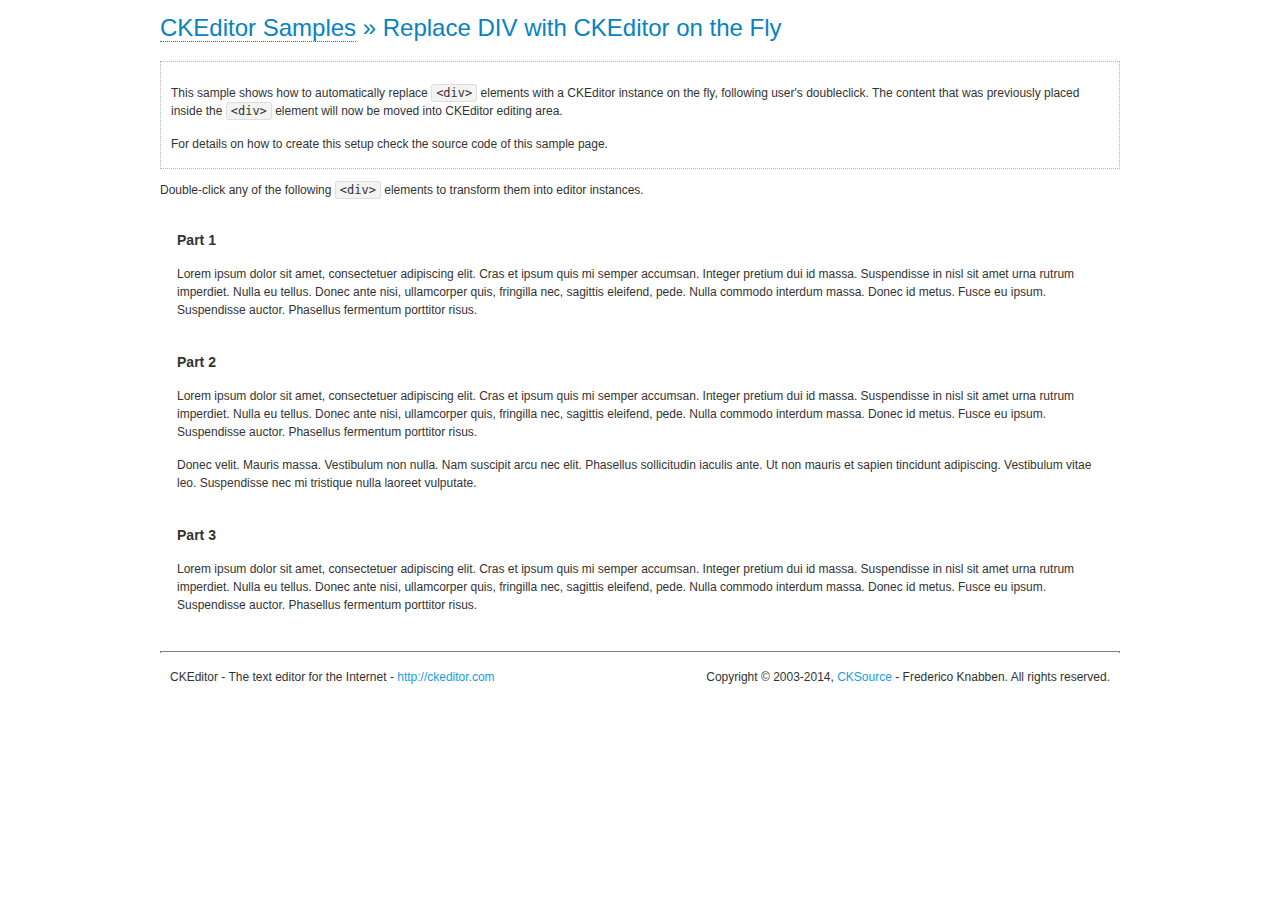
<file: src/main/webapp/resources/ckeditor/samples/divreplace.html>
<!DOCTYPE html>
<!--
Copyright (c) 2003-2014, CKSource - Frederico Knabben. All rights reserved.
For licensing, see LICENSE.md or http://ckeditor.com/license
-->
<html>
<head>
	<meta charset="utf-8">
	<title>Replace DIV &mdash; CKEditor Sample</title>
	<script src="../ckeditor.js"></script>
	<link href="sample.css" rel="stylesheet">
	<style>

		div.editable
		{
			border: solid 2px transparent;
			padding-left: 15px;
			padding-right: 15px;
		}

		div.editable:hover
		{
			border-color: black;
		}

	</style>
	<script>

		// Uncomment the following code to test the "Timeout Loading Method".
		// CKEDITOR.loadFullCoreTimeout = 5;

		window.onload = function() {
			// Listen to the double click event.
			if ( window.addEventListener )
				document.body.addEventListener( 'dblclick', onDoubleClick, false );
			else if ( window.attachEvent )
				document.body.attachEvent( 'ondblclick', onDoubleClick );

		};

		function onDoubleClick( ev ) {
			// Get the element which fired the event. This is not necessarily the
			// element to which the event has been attached.
			var element = ev.target || ev.srcElement;

			// Find out the div that holds this element.
			var name;

			do {
				element = element.parentNode;
			}
			while ( element && ( name = element.nodeName.toLowerCase() ) &&
				( name != 'div' || element.className.indexOf( 'editable' ) == -1 ) && name != 'body' );

			if ( name == 'div' && element.className.indexOf( 'editable' ) != -1 )
				replaceDiv( element );
		}

		var editor;

		function replaceDiv( div ) {
			if ( editor )
				editor.destroy();

			editor = CKEDITOR.replace( div );
		}

	</script>
</head>
<body>
	<h1 class="samples">
		<a href="index.html">CKEditor Samples</a> &raquo; Replace DIV with CKEditor on the Fly
	</h1>
	<div class="description">
		<p>
			This sample shows how to automatically replace <code>&lt;div&gt;</code> elements
			with a CKEditor instance on the fly, following user's doubleclick. The content
			that was previously placed inside the <code>&lt;div&gt;</code> element will now
			be moved into CKEditor editing area.
		</p>
		<p>
			For details on how to create this setup check the source code of this sample page.
		</p>
	</div>
	<p>
		Double-click any of the following <code>&lt;div&gt;</code> elements to transform them into
		editor instances.
	</p>
	<div class="editable">
		<h3>
			Part 1
		</h3>
		<p>
			Lorem ipsum dolor sit amet, consectetuer adipiscing elit. Cras et ipsum quis mi
			semper accumsan. Integer pretium dui id massa. Suspendisse in nisl sit amet urna
			rutrum imperdiet. Nulla eu tellus. Donec ante nisi, ullamcorper quis, fringilla
			nec, sagittis eleifend, pede. Nulla commodo interdum massa. Donec id metus. Fusce
			eu ipsum. Suspendisse auctor. Phasellus fermentum porttitor risus.
		</p>
	</div>
	<div class="editable">
		<h3>
			Part 2
		</h3>
		<p>
			Lorem ipsum dolor sit amet, consectetuer adipiscing elit. Cras et ipsum quis mi
			semper accumsan. Integer pretium dui id massa. Suspendisse in nisl sit amet urna
			rutrum imperdiet. Nulla eu tellus. Donec ante nisi, ullamcorper quis, fringilla
			nec, sagittis eleifend, pede. Nulla commodo interdum massa. Donec id metus. Fusce
			eu ipsum. Suspendisse auctor. Phasellus fermentum porttitor risus.
		</p>
		<p>
			Donec velit. Mauris massa. Vestibulum non nulla. Nam suscipit arcu nec elit. Phasellus
			sollicitudin iaculis ante. Ut non mauris et sapien tincidunt adipiscing. Vestibulum
			vitae leo. Suspendisse nec mi tristique nulla laoreet vulputate.
		</p>
	</div>
	<div class="editable">
		<h3>
			Part 3
		</h3>
		<p>
			Lorem ipsum dolor sit amet, consectetuer adipiscing elit. Cras et ipsum quis mi
			semper accumsan. Integer pretium dui id massa. Suspendisse in nisl sit amet urna
			rutrum imperdiet. Nulla eu tellus. Donec ante nisi, ullamcorper quis, fringilla
			nec, sagittis eleifend, pede. Nulla commodo interdum massa. Donec id metus. Fusce
			eu ipsum. Suspendisse auctor. Phasellus fermentum porttitor risus.
		</p>
	</div>
	<div id="footer">
		<hr>
		<p>
			CKEditor - The text editor for the Internet - <a class="samples" href="http://ckeditor.com/">http://ckeditor.com</a>
		</p>
		<p id="copy">
			Copyright &copy; 2003-2014, <a class="samples" href="http://cksource.com/">CKSource</a> - Frederico
			Knabben. All rights reserved.
		</p>
	</div>
</body>
</html>
</file>
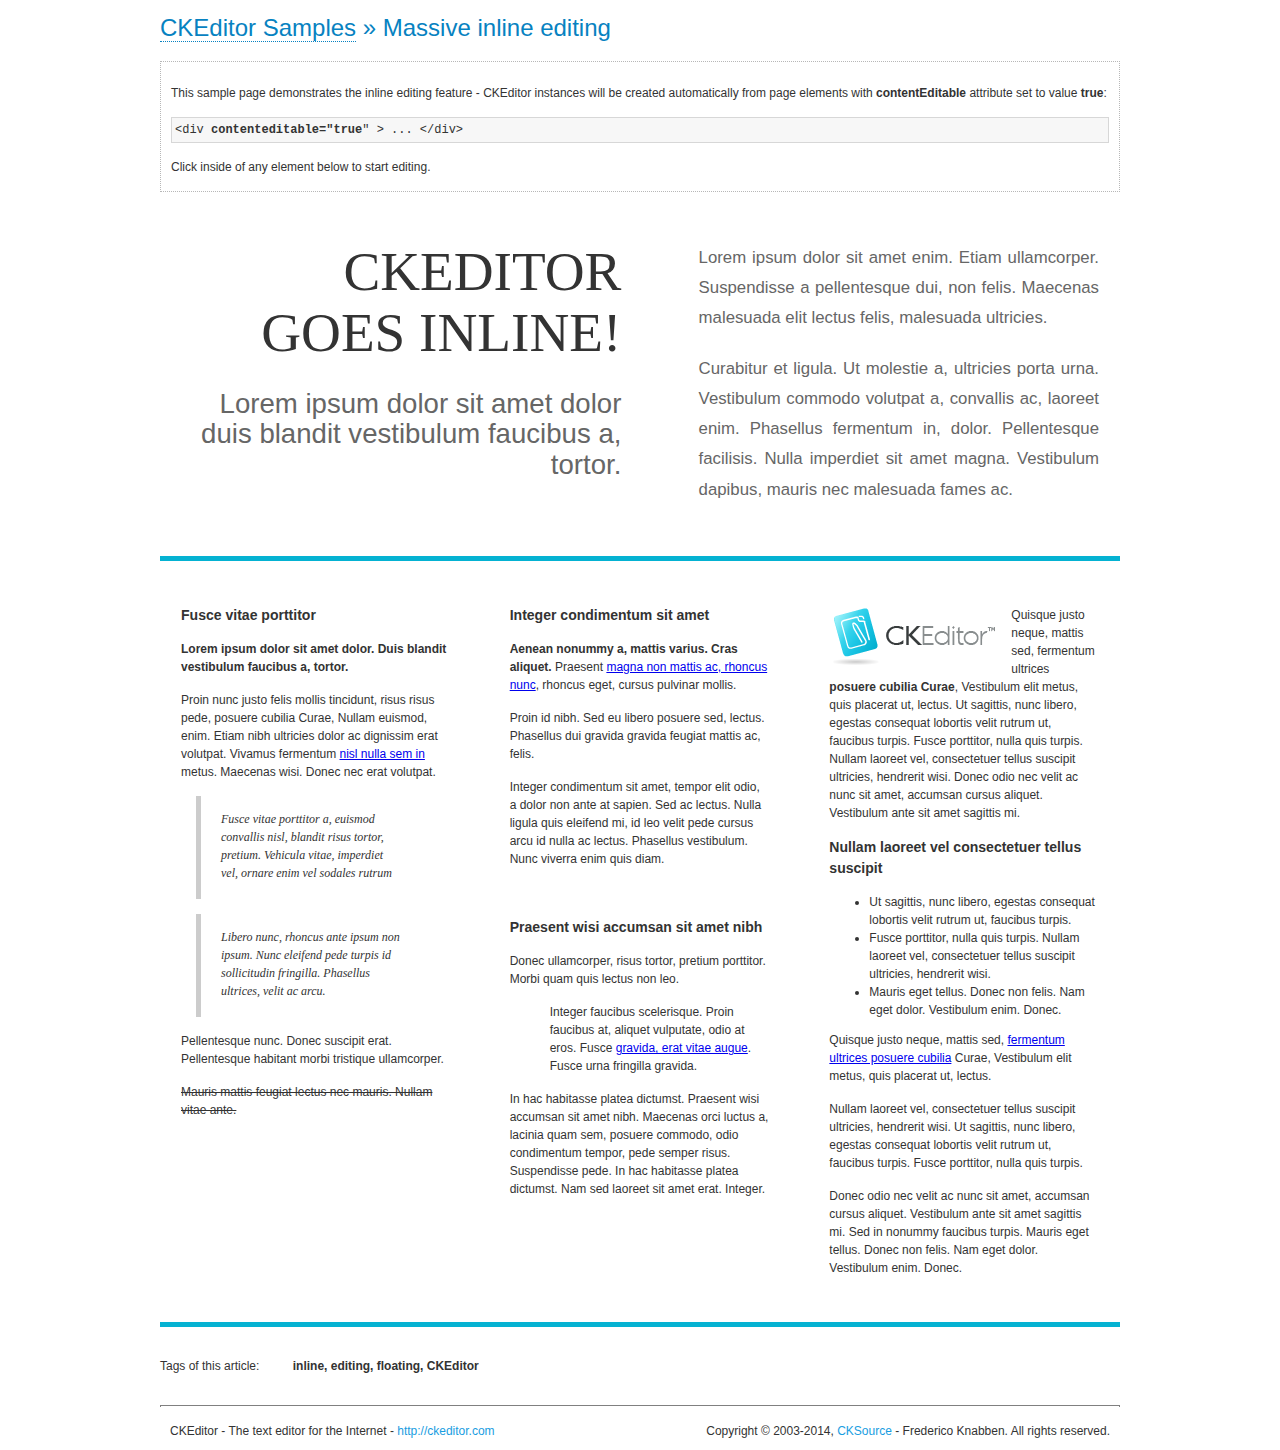
<file: src/main/webapp/resources/ckeditor/samples/inlineall.html>
<!DOCTYPE html>
<!--
Copyright (c) 2003-2014, CKSource - Frederico Knabben. All rights reserved.
For licensing, see LICENSE.md or http://ckeditor.com/license
-->
<html>
<head>
	<meta charset="utf-8">
	<title>Massive inline editing &mdash; CKEditor Sample</title>
	<script src="../ckeditor.js"></script>
	<script>

		// This code is generally not necessary, but it is here to demonstrate
		// how to customize specific editor instances on the fly. This fits well
		// this demo because we have editable elements (like headers) that
		// require less features.

		// The "instanceCreated" event is fired for every editor instance created.
		CKEDITOR.on( 'instanceCreated', function( event ) {
			var editor = event.editor,
				element = editor.element;

			// Customize editors for headers and tag list.
			// These editors don't need features like smileys, templates, iframes etc.
			if ( element.is( 'h1', 'h2', 'h3' ) || element.getAttribute( 'id' ) == 'taglist' ) {
				// Customize the editor configurations on "configLoaded" event,
				// which is fired after the configuration file loading and
				// execution. This makes it possible to change the
				// configurations before the editor initialization takes place.
				editor.on( 'configLoaded', function() {

					// Remove unnecessary plugins to make the editor simpler.
					editor.config.removePlugins = 'colorbutton,find,flash,font,' +
						'forms,iframe,image,newpage,removeformat,' +
						'smiley,specialchar,stylescombo,templates';

					// Rearrange the layout of the toolbar.
					editor.config.toolbarGroups = [
						{ name: 'editing',		groups: [ 'basicstyles', 'links' ] },
						{ name: 'undo' },
						{ name: 'clipboard',	groups: [ 'selection', 'clipboard' ] },
						{ name: 'about' }
					];
				});
			}
		});

	</script>
	<link href="sample.css" rel="stylesheet">
	<style>

		/* The following styles are just to make the page look nice. */

		/* Workaround to show Arial Black in Firefox. */
		@font-face
		{
			font-family: 'arial-black';
			src: local('Arial Black');
		}

		*[contenteditable="true"]
		{
			padding: 10px;
		}

		#container
		{
			width: 960px;
			margin: 30px auto 0;
		}

		#header
		{
			overflow: hidden;
			padding: 0 0 30px;
			border-bottom: 5px solid #05B2D2;
			position: relative;
		}

		#headerLeft,
		#headerRight
		{
			width: 49%;
			overflow: hidden;
		}

		#headerLeft
		{
			float: left;
			padding: 10px 1px 1px;
		}

		#headerLeft h2,
		#headerLeft h3
		{
			text-align: right;
			margin: 0;
			overflow: hidden;
			font-weight: normal;
		}

		#headerLeft h2
		{
			font-family: "Arial Black",arial-black;
			font-size: 4.6em;
			line-height: 1.1;
			text-transform: uppercase;
		}

		#headerLeft h3
		{
			font-size: 2.3em;
			line-height: 1.1;
			margin: .2em 0 0;
			color: #666;
		}

		#headerRight
		{
			float: right;
			padding: 1px;
		}

		#headerRight p
		{
			line-height: 1.8;
			text-align: justify;
			margin: 0;
		}

		#headerRight p + p
		{
			margin-top: 20px;
		}

		#headerRight > div
		{
			padding: 20px;
			margin: 0 0 0 30px;
			font-size: 1.4em;
			color: #666;
		}

		#columns
		{
			color: #333;
			overflow: hidden;
			padding: 20px 0;
		}

		#columns > div
		{
			float: left;
			width: 33.3%;
		}

		#columns #column1 > div
		{
			margin-left: 1px;
		}

		#columns #column3 > div
		{
			margin-right: 1px;
		}

		#columns > div > div
		{
			margin: 0px 10px;
			padding: 10px 20px;
		}

		#columns blockquote
		{
			margin-left: 15px;
		}

		#tagLine
		{
			border-top: 5px solid #05B2D2;
			padding-top: 20px;
		}

		#taglist {
			display: inline-block;
			margin-left: 20px;
			font-weight: bold;
			margin: 0 0 0 20px;
		}

	</style>
</head>
<body>
<div>
	<h1 class="samples"><a href="index.html">CKEditor Samples</a> &raquo; Massive inline editing</h1>
	<div class="description">
		<p>This sample page demonstrates the inline editing feature - CKEditor instances will be created automatically from page elements with <strong>contentEditable</strong> attribute set to value <strong>true</strong>:</p>
		<pre class="samples">&lt;div <strong>contenteditable="true</strong>" &gt; ... &lt;/div&gt;</pre>
		<p>Click inside of any element below to start editing.</p>
	</div>
</div>
<div id="container">
	<div id="header">
		<div id="headerLeft">
			<h2 id="sampleTitle" contenteditable="true">
				CKEditor<br> Goes Inline!
			</h2>
			<h3 contenteditable="true">
				Lorem ipsum dolor sit amet dolor duis blandit vestibulum faucibus a, tortor.
			</h3>
		</div>
		<div id="headerRight">
			<div contenteditable="true">
				<p>
					Lorem ipsum dolor sit amet enim. Etiam ullamcorper. Suspendisse a pellentesque dui, non felis. Maecenas malesuada elit lectus felis, malesuada ultricies.
				</p>
				<p>
					Curabitur et ligula. Ut molestie a, ultricies porta urna. Vestibulum commodo volutpat a, convallis ac, laoreet enim. Phasellus fermentum in, dolor. Pellentesque facilisis. Nulla imperdiet sit amet magna. Vestibulum dapibus, mauris nec malesuada fames ac.
				</p>
			</div>
		</div>
	</div>
	<div id="columns">
		<div id="column1">
			<div contenteditable="true">
				<h3>
					Fusce vitae porttitor
				</h3>
				<p>
					<strong>
						Lorem ipsum dolor sit amet dolor. Duis blandit vestibulum faucibus a, tortor.
					</strong>
				</p>
				<p>
					Proin nunc justo felis mollis tincidunt, risus risus pede, posuere cubilia Curae, Nullam euismod, enim. Etiam nibh ultricies dolor ac dignissim erat volutpat. Vivamus fermentum <a href="http://ckeditor.com/">nisl nulla sem in</a> metus. Maecenas wisi. Donec nec erat volutpat.
				</p>
				<blockquote>
					<p>
						Fusce vitae porttitor a, euismod convallis nisl, blandit risus tortor, pretium.
						Vehicula vitae, imperdiet vel, ornare enim vel sodales rutrum
					</p>
				</blockquote>
				<blockquote>
					<p>
						Libero nunc, rhoncus ante ipsum non ipsum. Nunc eleifend pede turpis id sollicitudin fringilla. Phasellus ultrices, velit ac arcu.
					</p>
				</blockquote>
				<p>Pellentesque nunc. Donec suscipit erat. Pellentesque habitant morbi tristique ullamcorper.</p>
				<p><s>Mauris mattis feugiat lectus nec mauris. Nullam vitae ante.</s></p>
			</div>
		</div>
		<div id="column2">
			<div contenteditable="true">
				<h3>
					Integer condimentum sit amet
				</h3>
				<p>
					<strong>Aenean nonummy a, mattis varius. Cras aliquet.</strong>
					Praesent <a href="http://ckeditor.com/">magna non mattis ac, rhoncus nunc</a>, rhoncus eget, cursus pulvinar mollis.</p>
				<p>Proin id nibh. Sed eu libero posuere sed, lectus. Phasellus dui gravida gravida feugiat mattis ac, felis.</p>
				<p>Integer condimentum sit amet, tempor elit odio, a dolor non ante at sapien. Sed ac lectus. Nulla ligula quis eleifend mi, id leo velit pede cursus arcu id nulla ac lectus. Phasellus vestibulum. Nunc viverra enim quis diam.</p>
			</div>
			<div contenteditable="true">
				<h3>
					Praesent wisi accumsan sit amet nibh
				</h3>
				<p>Donec ullamcorper, risus tortor, pretium porttitor. Morbi quam quis lectus non leo.</p>
				<p style="margin-left: 40px; ">Integer faucibus scelerisque. Proin faucibus at, aliquet vulputate, odio at eros. Fusce <a href="http://ckeditor.com/">gravida, erat vitae augue</a>. Fusce urna fringilla gravida.</p>
				<p>In hac habitasse platea dictumst. Praesent wisi accumsan sit amet nibh. Maecenas orci luctus a, lacinia quam sem, posuere commodo, odio condimentum tempor, pede semper risus. Suspendisse pede. In hac habitasse platea dictumst. Nam sed laoreet sit amet erat. Integer.</p>
			</div>
		</div>
		<div id="column3">
			<div contenteditable="true">
				<p>
					<img src="assets/inlineall/logo.png" alt="CKEditor logo" style="float:left">
				</p>
				<p>Quisque justo neque, mattis sed, fermentum ultrices <strong>posuere cubilia Curae</strong>, Vestibulum elit metus, quis placerat ut, lectus. Ut sagittis, nunc libero, egestas consequat lobortis velit rutrum ut, faucibus turpis. Fusce porttitor, nulla quis turpis. Nullam laoreet vel, consectetuer tellus suscipit ultricies, hendrerit wisi. Donec odio nec velit ac nunc sit amet, accumsan cursus aliquet. Vestibulum ante sit amet sagittis mi.</p>
				<h3>
					Nullam laoreet vel consectetuer tellus suscipit
				</h3>
				<ul>
					<li>Ut sagittis, nunc libero, egestas consequat lobortis velit rutrum ut, faucibus turpis.</li>
					<li>Fusce porttitor, nulla quis turpis. Nullam laoreet vel, consectetuer tellus suscipit ultricies, hendrerit wisi.</li>
					<li>Mauris eget tellus. Donec non felis. Nam eget dolor. Vestibulum enim. Donec.</li>
				</ul>
				<p>Quisque justo neque, mattis sed, <a href="http://ckeditor.com/">fermentum ultrices posuere cubilia</a> Curae, Vestibulum elit metus, quis placerat ut, lectus.</p>
				<p>Nullam laoreet vel, consectetuer tellus suscipit ultricies, hendrerit wisi. Ut sagittis, nunc libero, egestas consequat lobortis velit rutrum ut, faucibus turpis. Fusce porttitor, nulla quis turpis.</p>
				<p>Donec odio nec velit ac nunc sit amet, accumsan cursus aliquet. Vestibulum ante sit amet sagittis mi. Sed in nonummy faucibus turpis. Mauris eget tellus. Donec non felis. Nam eget dolor. Vestibulum enim. Donec.</p>
			</div>
		</div>
	</div>
	<div id="tagLine">
		Tags of this article:
		<p id="taglist" contenteditable="true">
			inline, editing, floating, CKEditor
		</p>
	</div>
</div>
<div id="footer">
	<hr>
	<p>
		CKEditor - The text editor for the Internet - <a class="samples" href="http://ckeditor.com/">
			http://ckeditor.com</a>
	</p>
	<p id="copy">
		Copyright &copy; 2003-2014, <a class="samples" href="http://cksource.com/">CKSource</a>
		- Frederico Knabben. All rights reserved.
	</p>
</div>
</body>
</html>
</file>
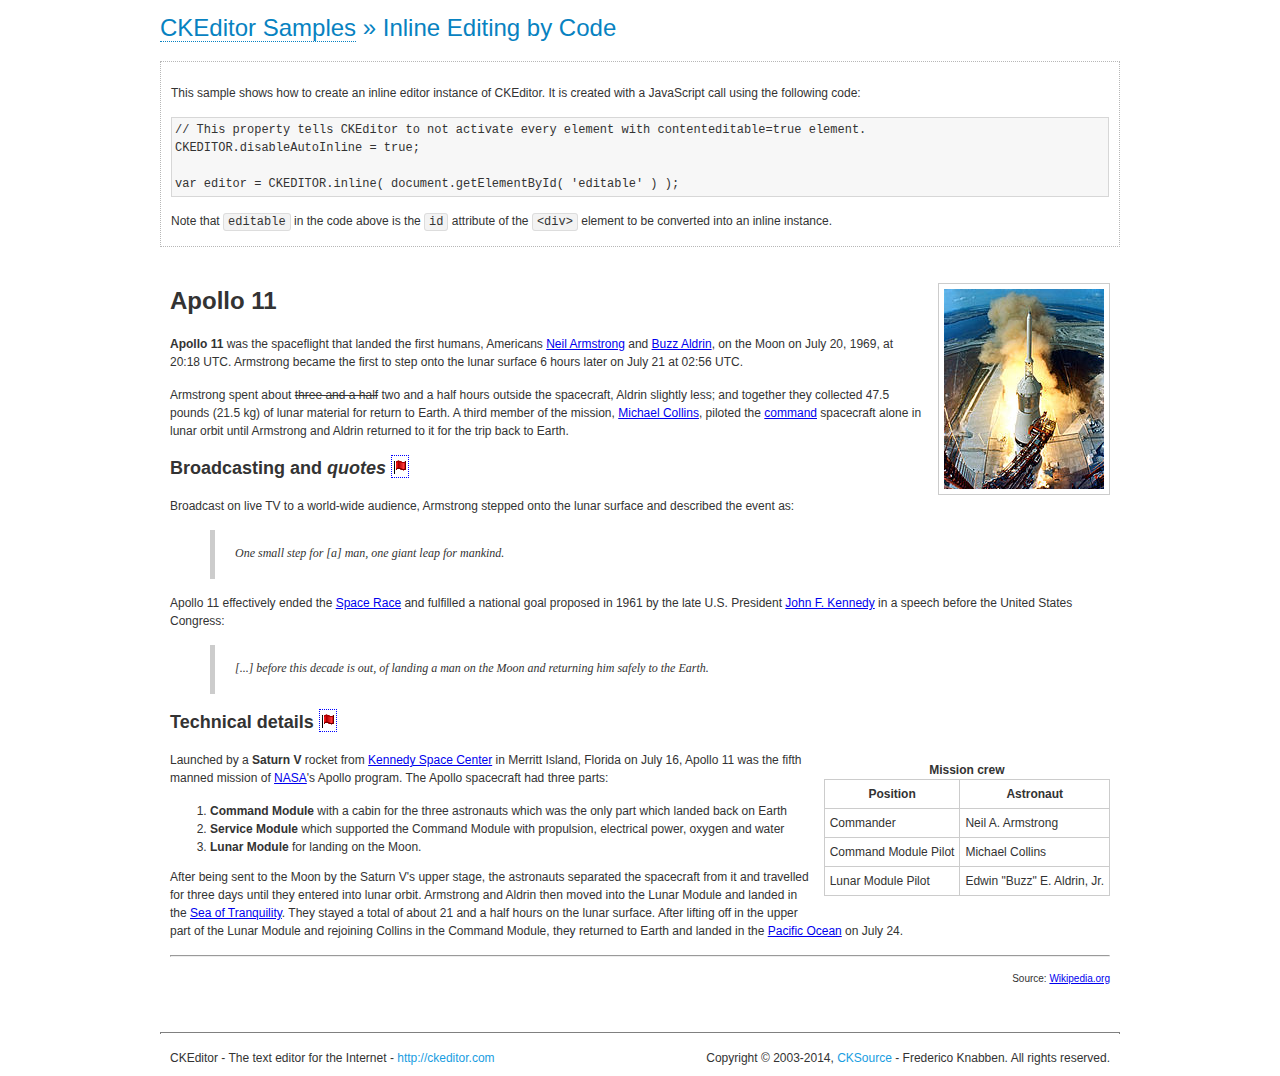
<file: src/main/webapp/resources/ckeditor/samples/inlinebycode.html>
<!DOCTYPE html>
<!--
Copyright (c) 2003-2014, CKSource - Frederico Knabben. All rights reserved.
For licensing, see LICENSE.md or http://ckeditor.com/license
-->
<html>
<head>
	<meta charset="utf-8">
	<title>Inline Editing by Code &mdash; CKEditor Sample</title>
	<script src="../ckeditor.js"></script>
	<link href="sample.css" rel="stylesheet">
	<style>

		#editable
		{
			padding: 10px;
			float: left;
		}

	</style>
</head>
<body>
	<h1 class="samples">
		<a href="index.html">CKEditor Samples</a> &raquo; Inline Editing by Code
	</h1>
	<div class="description">
		<p>
			This sample shows how to create an inline editor instance of CKEditor. It is created
			with a JavaScript call using the following code:
		</p>
<pre class="samples">
// This property tells CKEditor to not activate every element with contenteditable=true element.
CKEDITOR.disableAutoInline = true;

var editor = CKEDITOR.inline( document.getElementById( 'editable' ) );
</pre>
		<p>
			Note that <code>editable</code> in the code above is the <code>id</code>
			attribute of the <code>&lt;div&gt;</code> element to be converted into an inline instance.
		</p>
	</div>
	<div id="editable" contenteditable="true">
		<h1><img alt="Saturn V carrying Apollo 11" class="right" src="assets/sample.jpg" /> Apollo 11</h1>

		<p><b>Apollo 11</b> was the spaceflight that landed the first humans, Americans <a href="http://en.wikipedia.org/wiki/Neil_Armstrong" title="Neil Armstrong">Neil Armstrong</a> and <a href="http://en.wikipedia.org/wiki/Buzz_Aldrin" title="Buzz Aldrin">Buzz Aldrin</a>, on the Moon on July 20, 1969, at 20:18 UTC. Armstrong became the first to step onto the lunar surface 6 hours later on July 21 at 02:56 UTC.</p>

		<p>Armstrong spent about <s>three and a half</s> two and a half hours outside the spacecraft, Aldrin slightly less; and together they collected 47.5 pounds (21.5&nbsp;kg) of lunar material for return to Earth. A third member of the mission, <a href="http://en.wikipedia.org/wiki/Michael_Collins_(astronaut)" title="Michael Collins (astronaut)">Michael Collins</a>, piloted the <a href="http://en.wikipedia.org/wiki/Apollo_Command/Service_Module" title="Apollo Command/Service Module">command</a> spacecraft alone in lunar orbit until Armstrong and Aldrin returned to it for the trip back to Earth.</p>

		<h2>Broadcasting and <em>quotes</em> <a id="quotes" name="quotes"></a></h2>

		<p>Broadcast on live TV to a world-wide audience, Armstrong stepped onto the lunar surface and described the event as:</p>

		<blockquote>
			<p>One small step for [a] man, one giant leap for mankind.</p>
		</blockquote>

		<p>Apollo 11 effectively ended the <a href="http://en.wikipedia.org/wiki/Space_Race" title="Space Race">Space Race</a> and fulfilled a national goal proposed in 1961 by the late U.S. President <a href="http://en.wikipedia.org/wiki/John_F._Kennedy" title="John F. Kennedy">John F. Kennedy</a> in a speech before the United States Congress:</p>

		<blockquote>
			<p>[...] before this decade is out, of landing a man on the Moon and returning him safely to the Earth.</p>
		</blockquote>

		<h2>Technical details <a id="tech-details" name="tech-details"></a></h2>

		<table align="right" border="1" bordercolor="#ccc" cellpadding="5" cellspacing="0" style="border-collapse:collapse;margin:10px 0 10px 15px;">
			<caption><strong>Mission crew</strong></caption>
			<thead>
			<tr>
				<th scope="col">Position</th>
				<th scope="col">Astronaut</th>
			</tr>
			</thead>
			<tbody>
			<tr>
				<td>Commander</td>
				<td>Neil A. Armstrong</td>
			</tr>
			<tr>
				<td>Command Module Pilot</td>
				<td>Michael Collins</td>
			</tr>
			<tr>
				<td>Lunar Module Pilot</td>
				<td>Edwin &quot;Buzz&quot; E. Aldrin, Jr.</td>
			</tr>
			</tbody>
		</table>

		<p>Launched by a <strong>Saturn V</strong> rocket from <a href="http://en.wikipedia.org/wiki/Kennedy_Space_Center" title="Kennedy Space Center">Kennedy Space Center</a> in Merritt Island, Florida on July 16, Apollo 11 was the fifth manned mission of <a href="http://en.wikipedia.org/wiki/NASA" title="NASA">NASA</a>&#39;s Apollo program. The Apollo spacecraft had three parts:</p>

		<ol>
			<li><strong>Command Module</strong> with a cabin for the three astronauts which was the only part which landed back on Earth</li>
			<li><strong>Service Module</strong> which supported the Command Module with propulsion, electrical power, oxygen and water</li>
			<li><strong>Lunar Module</strong> for landing on the Moon.</li>
		</ol>

		<p>After being sent to the Moon by the Saturn V&#39;s upper stage, the astronauts separated the spacecraft from it and travelled for three days until they entered into lunar orbit. Armstrong and Aldrin then moved into the Lunar Module and landed in the <a href="http://en.wikipedia.org/wiki/Mare_Tranquillitatis" title="Mare Tranquillitatis">Sea of Tranquility</a>. They stayed a total of about 21 and a half hours on the lunar surface. After lifting off in the upper part of the Lunar Module and rejoining Collins in the Command Module, they returned to Earth and landed in the <a href="http://en.wikipedia.org/wiki/Pacific_Ocean" title="Pacific Ocean">Pacific Ocean</a> on July 24.</p>

		<hr />
		<p style="text-align: right;"><small>Source: <a href="http://en.wikipedia.org/wiki/Apollo_11">Wikipedia.org</a></small></p>
	</div>

	<script>
		// We need to turn off the automatic editor creation first.
		CKEDITOR.disableAutoInline = true;

		var editor = CKEDITOR.inline( 'editable' );
	</script>
	<div id="footer">
		<hr>
		<p contenteditable="true">
			CKEditor - The text editor for the Internet - <a class="samples" href="http://ckeditor.com/">
				http://ckeditor.com</a>
		</p>
		<p id="copy">
			Copyright &copy; 2003-2014, <a class="samples" href="http://cksource.com/">CKSource</a>
			- Frederico Knabben. All rights reserved.
		</p>
	</div>
</body>
</html>
</file>
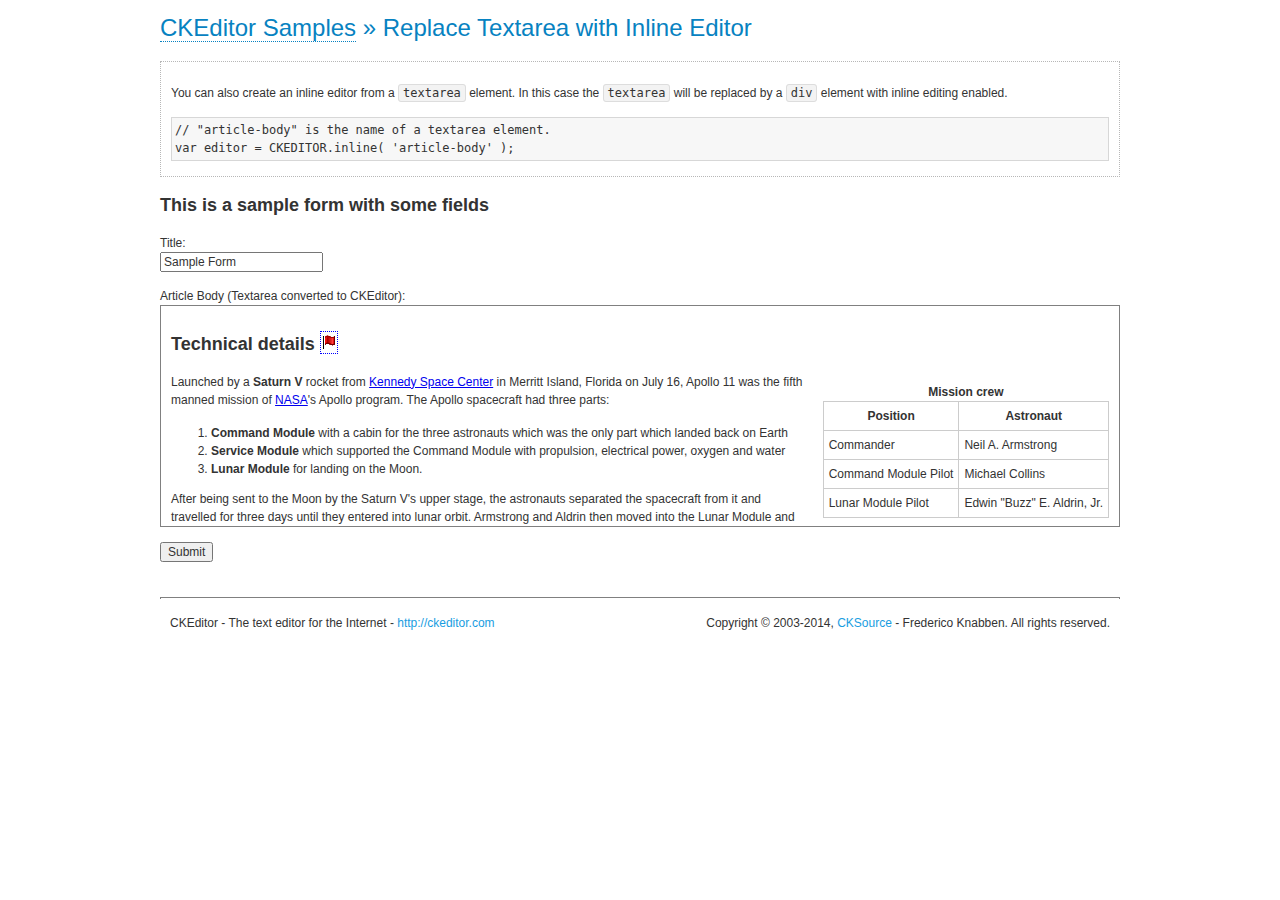
<file: src/main/webapp/resources/ckeditor/samples/inlinetextarea.html>
<!DOCTYPE html>
<!--
Copyright (c) 2003-2014, CKSource - Frederico Knabben. All rights reserved.
For licensing, see LICENSE.md or http://ckeditor.com/license
-->
<html>
<head>
	<meta charset="utf-8">
	<title>Replace Textarea with Inline Editor &mdash; CKEditor Sample</title>
	<script src="../ckeditor.js"></script>
	<link href="sample.css" rel="stylesheet">
	<style>

		/* Style the CKEditor element to look like a textfield */
		.cke_textarea_inline
		{
			padding: 10px;
			height: 200px;
			overflow: auto;

			border: 1px solid gray;
			-webkit-appearance: textfield;
		}

	</style>
</head>
<body>
	<h1 class="samples">
		<a href="index.html">CKEditor Samples</a> &raquo; Replace Textarea with Inline Editor
	</h1>
	<div class="description">
		<p>
			You can also create an inline editor from a <code>textarea</code>
			element. In this case the <code>textarea</code> will be replaced
			by a <code>div</code> element with inline editing enabled.
		</p>
<pre class="samples">
// "article-body" is the name of a textarea element.
var editor = CKEDITOR.inline( 'article-body' );
</pre>
	</div>
	<form action="sample_posteddata.php" method="post">
		<h2>This is a sample form with some fields</h2>
		<p>
			Title:<br>
			<input type="text" name="title" value="Sample Form"></p>
		<p>
			Article Body (Textarea converted to CKEditor):<br>
			<textarea name="article-body" style="height: 200px">
				&lt;h2&gt;Technical details &lt;a id="tech-details" name="tech-details"&gt;&lt;/a&gt;&lt;/h2&gt;

				&lt;table align="right" border="1" bordercolor="#ccc" cellpadding="5" cellspacing="0" style="border-collapse:collapse;margin:10px 0 10px 15px;"&gt;
					&lt;caption&gt;&lt;strong&gt;Mission crew&lt;/strong&gt;&lt;/caption&gt;
					&lt;thead&gt;
					&lt;tr&gt;
						&lt;th scope="col"&gt;Position&lt;/th&gt;
						&lt;th scope="col"&gt;Astronaut&lt;/th&gt;
					&lt;/tr&gt;
					&lt;/thead&gt;
					&lt;tbody&gt;
					&lt;tr&gt;
						&lt;td&gt;Commander&lt;/td&gt;
						&lt;td&gt;Neil A. Armstrong&lt;/td&gt;
					&lt;/tr&gt;
					&lt;tr&gt;
						&lt;td&gt;Command Module Pilot&lt;/td&gt;
						&lt;td&gt;Michael Collins&lt;/td&gt;
					&lt;/tr&gt;
					&lt;tr&gt;
						&lt;td&gt;Lunar Module Pilot&lt;/td&gt;
						&lt;td&gt;Edwin &quot;Buzz&quot; E. Aldrin, Jr.&lt;/td&gt;
					&lt;/tr&gt;
					&lt;/tbody&gt;
				&lt;/table&gt;

				&lt;p&gt;Launched by a &lt;strong&gt;Saturn V&lt;/strong&gt; rocket from &lt;a href="http://en.wikipedia.org/wiki/Kennedy_Space_Center" title="Kennedy Space Center"&gt;Kennedy Space Center&lt;/a&gt; in Merritt Island, Florida on July 16, Apollo 11 was the fifth manned mission of &lt;a href="http://en.wikipedia.org/wiki/NASA" title="NASA"&gt;NASA&lt;/a&gt;&#39;s Apollo program. The Apollo spacecraft had three parts:&lt;/p&gt;

				&lt;ol&gt;
					&lt;li&gt;&lt;strong&gt;Command Module&lt;/strong&gt; with a cabin for the three astronauts which was the only part which landed back on Earth&lt;/li&gt;
					&lt;li&gt;&lt;strong&gt;Service Module&lt;/strong&gt; which supported the Command Module with propulsion, electrical power, oxygen and water&lt;/li&gt;
					&lt;li&gt;&lt;strong&gt;Lunar Module&lt;/strong&gt; for landing on the Moon.&lt;/li&gt;
				&lt;/ol&gt;

				&lt;p&gt;After being sent to the Moon by the Saturn V&#39;s upper stage, the astronauts separated the spacecraft from it and travelled for three days until they entered into lunar orbit. Armstrong and Aldrin then moved into the Lunar Module and landed in the &lt;a href="http://en.wikipedia.org/wiki/Mare_Tranquillitatis" title="Mare Tranquillitatis"&gt;Sea of Tranquility&lt;/a&gt;. They stayed a total of about 21 and a half hours on the lunar surface. After lifting off in the upper part of the Lunar Module and rejoining Collins in the Command Module, they returned to Earth and landed in the &lt;a href="http://en.wikipedia.org/wiki/Pacific_Ocean" title="Pacific Ocean"&gt;Pacific Ocean&lt;/a&gt; on July 24.&lt;/p&gt;

				&lt;hr /&gt;
				&lt;p style="text-align: right;"&gt;&lt;small&gt;Source: &lt;a href="http://en.wikipedia.org/wiki/Apollo_11"&gt;Wikipedia.org&lt;/a&gt;&lt;/small&gt;&lt;/p&gt;
			</textarea>
		</p>
		<p>
			<input type="submit" value="Submit">
		</p>
	</form>

	<script>
		CKEDITOR.inline( 'article-body' );
	</script>
	<div id="footer">
		<hr>
		<p contenteditable="true">
			CKEditor - The text editor for the Internet - <a class="samples" href="http://ckeditor.com/">
				http://ckeditor.com</a>
		</p>
		<p id="copy">
			Copyright &copy; 2003-2014, <a class="samples" href="http://cksource.com/">CKSource</a>
			- Frederico Knabben. All rights reserved.
		</p>
	</div>
</body>
</html>
</file>
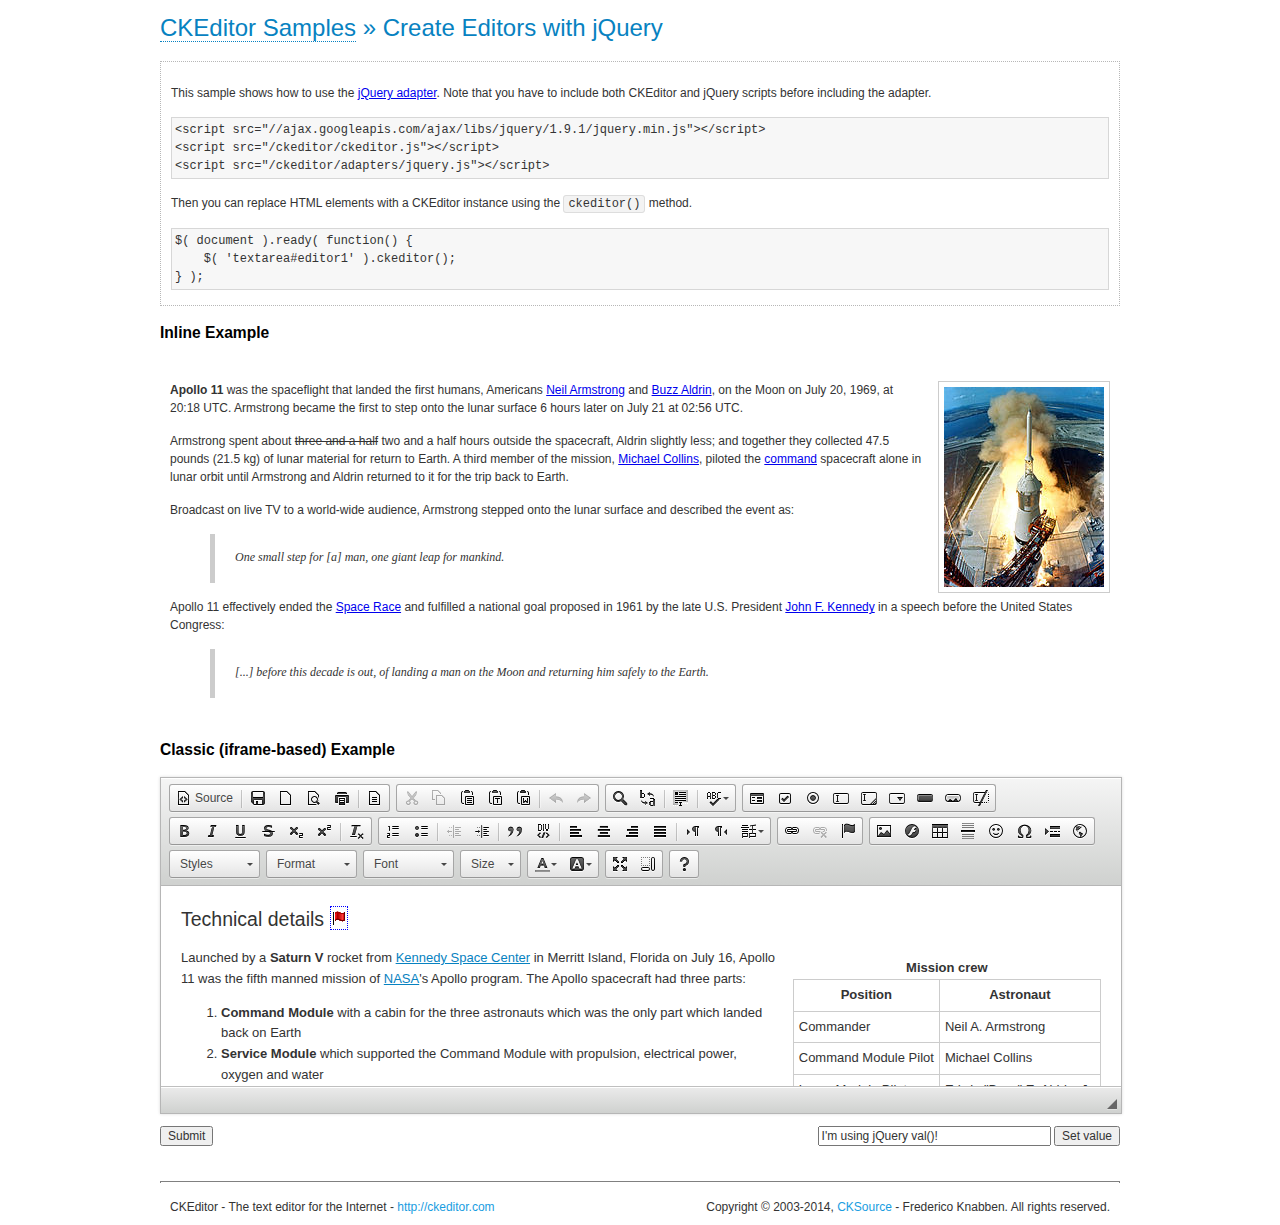
<file: src/main/webapp/resources/ckeditor/samples/jquery.html>
<!DOCTYPE html>
<!--
Copyright (c) 2003-2014, CKSource - Frederico Knabben. All rights reserved.
For licensing, see LICENSE.md or http://ckeditor.com/license
-->
<html>
<head>
	<meta charset="utf-8">
	<title>jQuery Adapter &mdash; CKEditor Sample</title>
	<script src="http://code.jquery.com/jquery-1.11.0.min.js"></script>
	<script src="../ckeditor.js"></script>
	<script src="../adapters/jquery.js"></script>
	<link href="sample.css" rel="stylesheet">
	<style>

		#editable
		{
			padding: 10px;
			float: left;
		}

	</style>
	<script>

		CKEDITOR.disableAutoInline = true;

		$( document ).ready( function() {
			$( '#editor1' ).ckeditor(); // Use CKEDITOR.replace() if element is <textarea>.
			$( '#editable' ).ckeditor(); // Use CKEDITOR.inline().
		} );

		function setValue() {
			$( '#editor1' ).val( $( 'input#val' ).val() );
		}

	</script>
</head>
<body>
	<h1 class="samples">
		<a href="index.html" id="a-test">CKEditor Samples</a> &raquo; Create Editors with jQuery
	</h1>
	<form action="sample_posteddata.php" method="post">
		<div class="description">
			<p>
				This sample shows how to use the <a href="http://docs.ckeditor.com/#!/guide/dev_jquery">jQuery adapter</a>.
				Note that you have to include both CKEditor and jQuery scripts before including the adapter.
			</p>

<pre class="samples">
&lt;script src="//ajax.googleapis.com/ajax/libs/jquery/1.9.1/jquery.min.js"&gt;&lt;/script&gt;
&lt;script src="/ckeditor/ckeditor.js"&gt;&lt;/script&gt;
&lt;script src="/ckeditor/adapters/jquery.js"&gt;&lt;/script&gt;
</pre>

			<p>Then you can replace HTML elements with a CKEditor instance using the <code>ckeditor()</code> method.</p>

<pre class="samples">
$( document ).ready( function() {
	$( 'textarea#editor1' ).ckeditor();
} );
</pre>
		</div>

		<h2 class="samples">Inline Example</h2>

		<div id="editable" contenteditable="true">
			<p><img alt="Saturn V carrying Apollo 11" class="right" src="assets/sample.jpg"/><b>Apollo 11</b> was the spaceflight that landed the first humans, Americans <a href="http://en.wikipedia.org/wiki/Neil_Armstrong" title="Neil Armstrong">Neil Armstrong</a> and <a href="http://en.wikipedia.org/wiki/Buzz_Aldrin" title="Buzz Aldrin">Buzz Aldrin</a>, on the Moon on July 20, 1969, at 20:18 UTC. Armstrong became the first to step onto the lunar surface 6 hours later on July 21 at 02:56 UTC.</p>
			<p>Armstrong spent about <s>three and a half</s> two and a half hours outside the spacecraft, Aldrin slightly less; and together they collected 47.5 pounds (21.5&nbsp;kg) of lunar material for return to Earth. A third member of the mission, <a href="http://en.wikipedia.org/wiki/Michael_Collins_(astronaut)" title="Michael Collins (astronaut)">Michael Collins</a>, piloted the <a href="http://en.wikipedia.org/wiki/Apollo_Command/Service_Module" title="Apollo Command/Service Module">command</a> spacecraft alone in lunar orbit until Armstrong and Aldrin returned to it for the trip back to Earth.
			<p>Broadcast on live TV to a world-wide audience, Armstrong stepped onto the lunar surface and described the event as:</p>
			<blockquote><p>One small step for [a] man, one giant leap for mankind.</p></blockquote> <p>Apollo 11 effectively ended the <a href="http://en.wikipedia.org/wiki/Space_Race" title="Space Race">Space Race</a> and fulfilled a national goal proposed in 1961 by the late U.S. President <a href="http://en.wikipedia.org/wiki/John_F._Kennedy" title="John F. Kennedy">John F. Kennedy</a> in a speech before the United States Congress:</p> <blockquote><p>[...] before this decade is out, of landing a man on the Moon and returning him safely to the Earth.</p></blockquote>
		</div>

		<br style="clear: both">

		<h2 class="samples">Classic (iframe-based) Example</h2>

		<textarea cols="80" id="editor1" name="editor1" rows="10">
			&lt;h2&gt;Technical details &lt;a id=&quot;tech-details&quot; name=&quot;tech-details&quot;&gt;&lt;/a&gt;&lt;/h2&gt; &lt;table align=&quot;right&quot; border=&quot;1&quot; bordercolor=&quot;#ccc&quot; cellpadding=&quot;5&quot; cellspacing=&quot;0&quot; style=&quot;border-collapse:collapse;margin:10px 0 10px 15px;&quot;&gt; &lt;caption&gt;&lt;strong&gt;Mission crew&lt;/strong&gt;&lt;/caption&gt; &lt;thead&gt; &lt;tr&gt; &lt;th scope=&quot;col&quot;&gt;Position&lt;/th&gt; &lt;th scope=&quot;col&quot;&gt;Astronaut&lt;/th&gt; &lt;/tr&gt; &lt;/thead&gt; &lt;tbody&gt; &lt;tr&gt; &lt;td&gt;Commander&lt;/td&gt; &lt;td&gt;Neil A. Armstrong&lt;/td&gt; &lt;/tr&gt; &lt;tr&gt; &lt;td&gt;Command Module Pilot&lt;/td&gt; &lt;td&gt;Michael Collins&lt;/td&gt; &lt;/tr&gt; &lt;tr&gt; &lt;td&gt;Lunar Module Pilot&lt;/td&gt; &lt;td&gt;Edwin &amp;quot;Buzz&amp;quot; E. Aldrin, Jr.&lt;/td&gt; &lt;/tr&gt; &lt;/tbody&gt; &lt;/table&gt; &lt;p&gt;Launched by a &lt;strong&gt;Saturn V&lt;/strong&gt; rocket from &lt;a href=&quot;http://en.wikipedia.org/wiki/Kennedy_Space_Center&quot; title=&quot;Kennedy Space Center&quot;&gt;Kennedy Space Center&lt;/a&gt; in Merritt Island, Florida on July 16, Apollo 11 was the fifth manned mission of &lt;a href=&quot;http://en.wikipedia.org/wiki/NASA&quot; title=&quot;NASA&quot;&gt;NASA&lt;/a&gt;&amp;#39;s Apollo program. The Apollo spacecraft had three parts:&lt;/p&gt; &lt;ol&gt; &lt;li&gt;&lt;strong&gt;Command Module&lt;/strong&gt; with a cabin for the three astronauts which was the only part which landed back on Earth&lt;/li&gt; &lt;li&gt;&lt;strong&gt;Service Module&lt;/strong&gt; which supported the Command Module with propulsion, electrical power, oxygen and water&lt;/li&gt; &lt;li&gt;&lt;strong&gt;Lunar Module&lt;/strong&gt; for landing on the Moon.&lt;/li&gt; &lt;/ol&gt; &lt;p&gt;After being sent to the Moon by the Saturn V&amp;#39;s upper stage, the astronauts separated the spacecraft from it and travelled for three days until they entered into lunar orbit. Armstrong and Aldrin then moved into the Lunar Module and landed in the &lt;a href=&quot;http://en.wikipedia.org/wiki/Mare_Tranquillitatis&quot; title=&quot;Mare Tranquillitatis&quot;&gt;Sea of Tranquility&lt;/a&gt;. They stayed a total of about 21 and a half hours on the lunar surface. After lifting off in the upper part of the Lunar Module and rejoining Collins in the Command Module, they returned to Earth and landed in the &lt;a href=&quot;http://en.wikipedia.org/wiki/Pacific_Ocean&quot; title=&quot;Pacific Ocean&quot;&gt;Pacific Ocean&lt;/a&gt; on July 24.&lt;/p&gt; &lt;hr/&gt; &lt;p style=&quot;text-align: right;&quot;&gt;&lt;small&gt;Source: &lt;a href=&quot;http://en.wikipedia.org/wiki/Apollo_11&quot;&gt;Wikipedia.org&lt;/a&gt;&lt;/small&gt;&lt;/p&gt;
		</textarea>

		<p style="overflow: hidden">
			<input style="float: left" type="submit" value="Submit">
			<span style="float: right">
				<input type="text" id="val" value="I'm using jQuery val()!" size="30">
				<input onclick="setValue();" type="button" value="Set value">
			</span>
		</p>
	</form>
	<div id="footer">
		<hr>
		<p>
			CKEditor - The text editor for the Internet - <a class="samples" href="http://ckeditor.com/">http://ckeditor.com</a>
		</p>
		<p id="copy">
			Copyright &copy; 2003-2014, <a class="samples" href="http://cksource.com/">CKSource</a> - Frederico
			Knabben. All rights reserved.
		</p>
	</div>
</body>
</html>
</file>
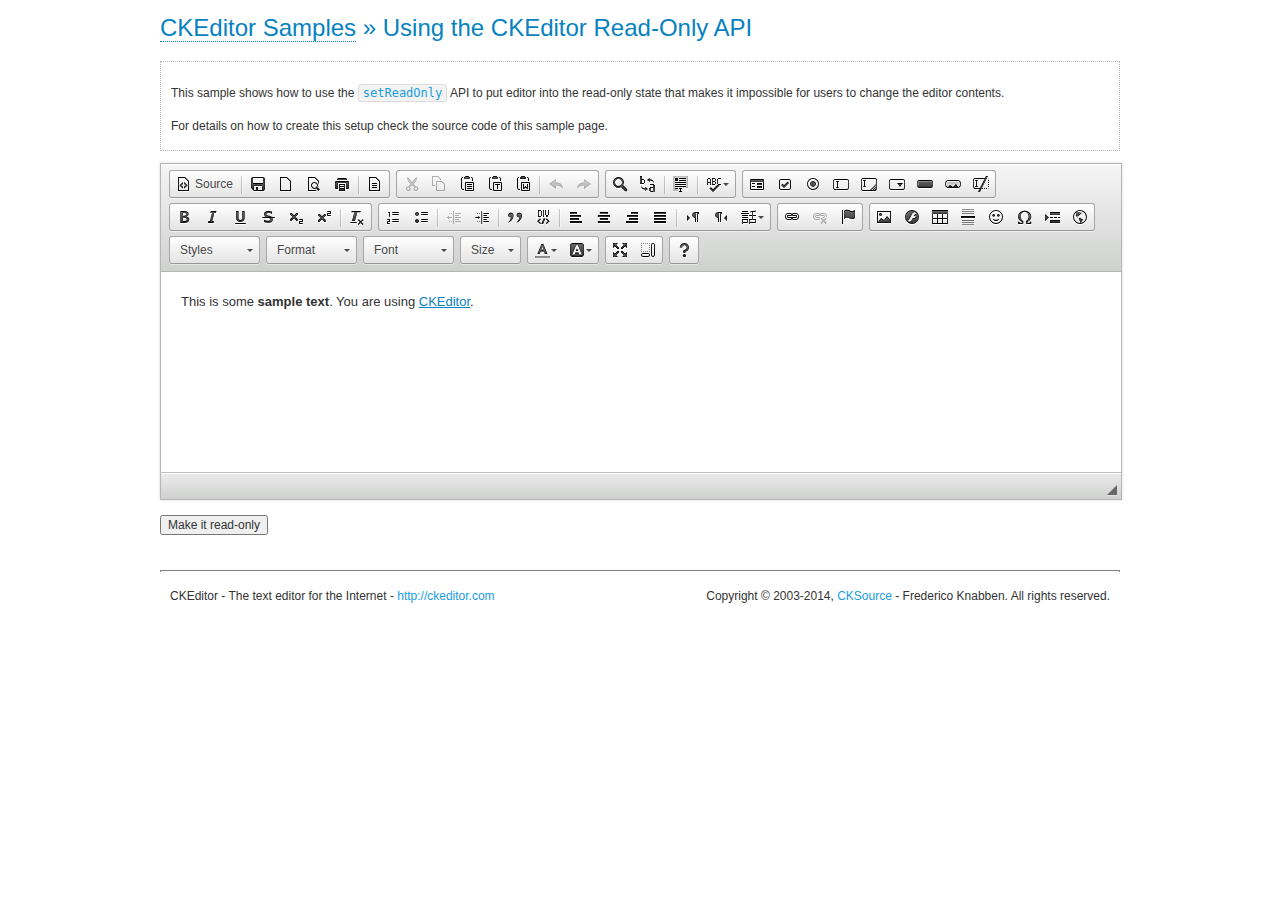
<file: src/main/webapp/resources/ckeditor/samples/readonly.html>
<!DOCTYPE html>
<!--
Copyright (c) 2003-2014, CKSource - Frederico Knabben. All rights reserved.
For licensing, see LICENSE.md or http://ckeditor.com/license
-->
<html>
<head>
	<meta charset="utf-8">
	<title>Using the CKEditor Read-Only API &mdash; CKEditor Sample</title>
	<script src="../ckeditor.js"></script>
	<link rel="stylesheet" href="sample.css">
	<script>

		var editor;

		// The instanceReady event is fired, when an instance of CKEditor has finished
		// its initialization.
		CKEDITOR.on( 'instanceReady', function( ev ) {
			editor = ev.editor;

			// Show this "on" button.
			document.getElementById( 'readOnlyOn' ).style.display = '';

			// Event fired when the readOnly property changes.
			editor.on( 'readOnly', function() {
				document.getElementById( 'readOnlyOn' ).style.display = this.readOnly ? 'none' : '';
				document.getElementById( 'readOnlyOff' ).style.display = this.readOnly ? '' : 'none';
			});
		});

		function toggleReadOnly( isReadOnly ) {
			// Change the read-only state of the editor.
			// http://docs.ckeditor.com/#!/api/CKEDITOR.editor-method-setReadOnly
			editor.setReadOnly( isReadOnly );
		}

	</script>
</head>
<body>
	<h1 class="samples">
		<a href="index.html">CKEditor Samples</a> &raquo; Using the CKEditor Read-Only API
	</h1>
	<div class="description">
		<p>
			This sample shows how to use the
			<code><a class="samples" href="http://docs.ckeditor.com/#!/api/CKEDITOR.editor-method-setReadOnly">setReadOnly</a></code>
			API to put editor into the read-only state that makes it impossible for users to change the editor contents.
		</p>
		<p>
			For details on how to create this setup check the source code of this sample page.
		</p>
	</div>
	<form action="sample_posteddata.php" method="post">
		<p>
			<textarea class="ckeditor" id="editor1" name="editor1" cols="100" rows="10">&lt;p&gt;This is some &lt;strong&gt;sample text&lt;/strong&gt;. You are using &lt;a href="http://ckeditor.com/"&gt;CKEditor&lt;/a&gt;.&lt;/p&gt;</textarea>
		</p>
		<p>
			<input id="readOnlyOn" onclick="toggleReadOnly();" type="button" value="Make it read-only" style="display:none">
			<input id="readOnlyOff" onclick="toggleReadOnly( false );" type="button" value="Make it editable again" style="display:none">
		</p>
	</form>
	<div id="footer">
		<hr>
		<p>
			CKEditor - The text editor for the Internet - <a class="samples" href="http://ckeditor.com/">http://ckeditor.com</a>
		</p>
		<p id="copy">
			Copyright &copy; 2003-2014, <a class="samples" href="http://cksource.com/">CKSource</a> - Frederico
			Knabben. All rights reserved.
		</p>
	</div>
</body>
</html>
</file>
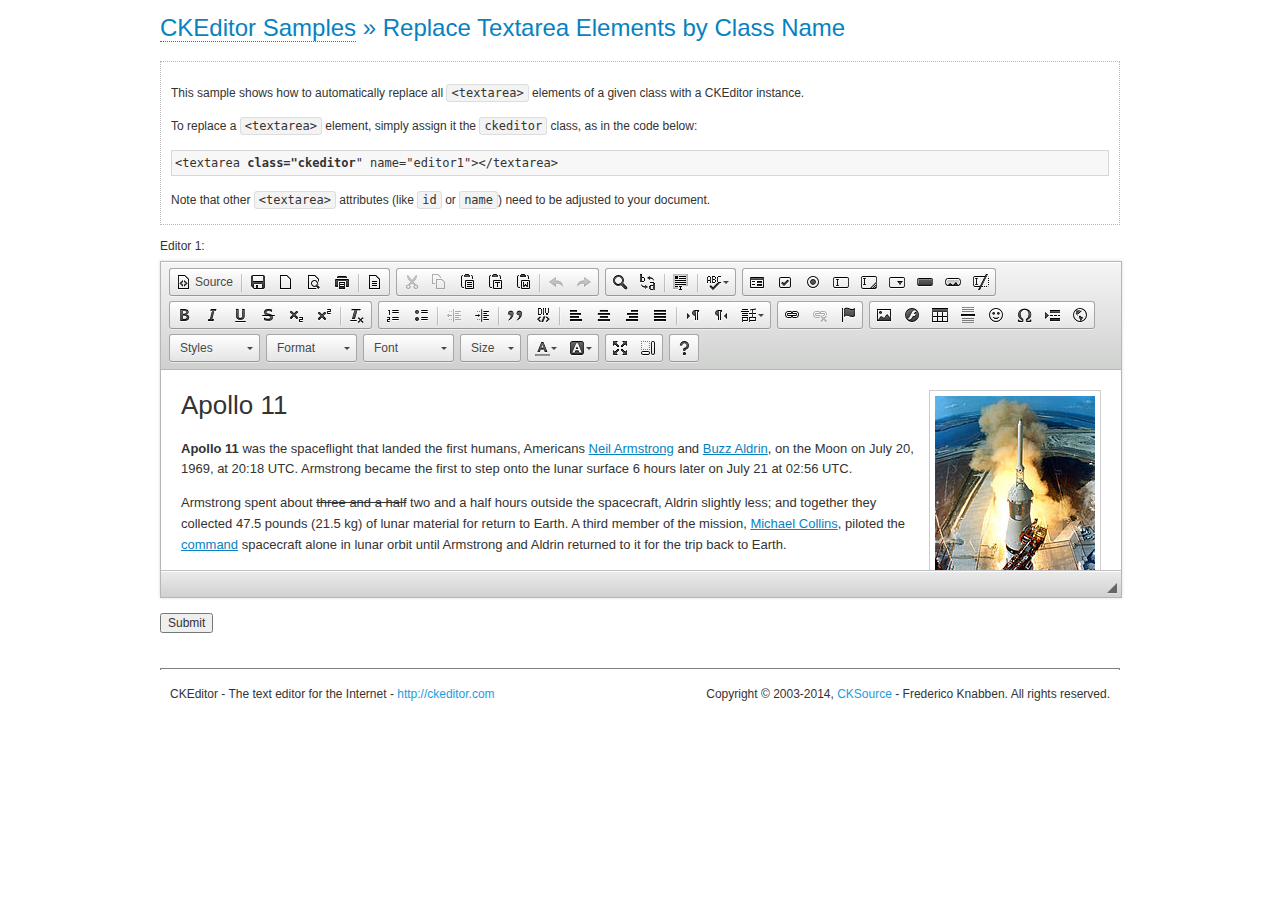
<file: src/main/webapp/resources/ckeditor/samples/replacebyclass.html>
<!DOCTYPE html>
<!--
Copyright (c) 2003-2014, CKSource - Frederico Knabben. All rights reserved.
For licensing, see LICENSE.md or http://ckeditor.com/license
-->
<html>
<head>
	<meta charset="utf-8">
	<title>Replace Textareas by Class Name &mdash; CKEditor Sample</title>
	<script src="../ckeditor.js"></script>
	<link rel="stylesheet" href="sample.css">
</head>
<body>
	<h1 class="samples">
		<a href="index.html">CKEditor Samples</a> &raquo; Replace Textarea Elements by Class Name
	</h1>
	<div class="description">
		<p>
			This sample shows how to automatically replace all <code>&lt;textarea&gt;</code> elements
			of a given class with a CKEditor instance.
		</p>
		<p>
			To replace a <code>&lt;textarea&gt;</code> element, simply assign it the <code>ckeditor</code>
			class, as in the code below:
		</p>
<pre class="samples">
&lt;textarea <strong>class="ckeditor</strong>" name="editor1"&gt;&lt;/textarea&gt;
</pre>
		<p>
			Note that other <code>&lt;textarea&gt;</code> attributes (like <code>id</code> or <code>name</code>) need to be adjusted to your document.
		</p>
	</div>
	<form action="sample_posteddata.php" method="post">
		<p>
			<label for="editor1">
				Editor 1:
			</label>
			<textarea class="ckeditor" cols="80" id="editor1" name="editor1" rows="10">
				&lt;h1&gt;&lt;img alt=&quot;Saturn V carrying Apollo 11&quot; class=&quot;right&quot; src=&quot;assets/sample.jpg&quot;/&gt; Apollo 11&lt;/h1&gt; &lt;p&gt;&lt;b&gt;Apollo 11&lt;/b&gt; was the spaceflight that landed the first humans, Americans &lt;a href=&quot;http://en.wikipedia.org/wiki/Neil_Armstrong&quot; title=&quot;Neil Armstrong&quot;&gt;Neil Armstrong&lt;/a&gt; and &lt;a href=&quot;http://en.wikipedia.org/wiki/Buzz_Aldrin&quot; title=&quot;Buzz Aldrin&quot;&gt;Buzz Aldrin&lt;/a&gt;, on the Moon on July 20, 1969, at 20:18 UTC. Armstrong became the first to step onto the lunar surface 6 hours later on July 21 at 02:56 UTC.&lt;/p&gt; &lt;p&gt;Armstrong spent about &lt;s&gt;three and a half&lt;/s&gt; two and a half hours outside the spacecraft, Aldrin slightly less; and together they collected 47.5 pounds (21.5&amp;nbsp;kg) of lunar material for return to Earth. A third member of the mission, &lt;a href=&quot;http://en.wikipedia.org/wiki/Michael_Collins_(astronaut)&quot; title=&quot;Michael Collins (astronaut)&quot;&gt;Michael Collins&lt;/a&gt;, piloted the &lt;a href=&quot;http://en.wikipedia.org/wiki/Apollo_Command/Service_Module&quot; title=&quot;Apollo Command/Service Module&quot;&gt;command&lt;/a&gt; spacecraft alone in lunar orbit until Armstrong and Aldrin returned to it for the trip back to Earth.&lt;/p&gt; &lt;h2&gt;Broadcasting and &lt;em&gt;quotes&lt;/em&gt; &lt;a id=&quot;quotes&quot; name=&quot;quotes&quot;&gt;&lt;/a&gt;&lt;/h2&gt; &lt;p&gt;Broadcast on live TV to a world-wide audience, Armstrong stepped onto the lunar surface and described the event as:&lt;/p&gt; &lt;blockquote&gt;&lt;p&gt;One small step for [a] man, one giant leap for mankind.&lt;/p&gt;&lt;/blockquote&gt; &lt;p&gt;Apollo 11 effectively ended the &lt;a href=&quot;http://en.wikipedia.org/wiki/Space_Race&quot; title=&quot;Space Race&quot;&gt;Space Race&lt;/a&gt; and fulfilled a national goal proposed in 1961 by the late U.S. President &lt;a href=&quot;http://en.wikipedia.org/wiki/John_F._Kennedy&quot; title=&quot;John F. Kennedy&quot;&gt;John F. Kennedy&lt;/a&gt; in a speech before the United States Congress:&lt;/p&gt; &lt;blockquote&gt;&lt;p&gt;[...] before this decade is out, of landing a man on the Moon and returning him safely to the Earth.&lt;/p&gt;&lt;/blockquote&gt; &lt;h2&gt;Technical details &lt;a id=&quot;tech-details&quot; name=&quot;tech-details&quot;&gt;&lt;/a&gt;&lt;/h2&gt; &lt;table align=&quot;right&quot; border=&quot;1&quot; bordercolor=&quot;#ccc&quot; cellpadding=&quot;5&quot; cellspacing=&quot;0&quot; style=&quot;border-collapse:collapse;margin:10px 0 10px 15px;&quot;&gt; &lt;caption&gt;&lt;strong&gt;Mission crew&lt;/strong&gt;&lt;/caption&gt; &lt;thead&gt; &lt;tr&gt; &lt;th scope=&quot;col&quot;&gt;Position&lt;/th&gt; &lt;th scope=&quot;col&quot;&gt;Astronaut&lt;/th&gt; &lt;/tr&gt; &lt;/thead&gt; &lt;tbody&gt; &lt;tr&gt; &lt;td&gt;Commander&lt;/td&gt; &lt;td&gt;Neil A. Armstrong&lt;/td&gt; &lt;/tr&gt; &lt;tr&gt; &lt;td&gt;Command Module Pilot&lt;/td&gt; &lt;td&gt;Michael Collins&lt;/td&gt; &lt;/tr&gt; &lt;tr&gt; &lt;td&gt;Lunar Module Pilot&lt;/td&gt; &lt;td&gt;Edwin &amp;quot;Buzz&amp;quot; E. Aldrin, Jr.&lt;/td&gt; &lt;/tr&gt; &lt;/tbody&gt; &lt;/table&gt; &lt;p&gt;Launched by a &lt;strong&gt;Saturn V&lt;/strong&gt; rocket from &lt;a href=&quot;http://en.wikipedia.org/wiki/Kennedy_Space_Center&quot; title=&quot;Kennedy Space Center&quot;&gt;Kennedy Space Center&lt;/a&gt; in Merritt Island, Florida on July 16, Apollo 11 was the fifth manned mission of &lt;a href=&quot;http://en.wikipedia.org/wiki/NASA&quot; title=&quot;NASA&quot;&gt;NASA&lt;/a&gt;&amp;#39;s Apollo program. The Apollo spacecraft had three parts:&lt;/p&gt; &lt;ol&gt; &lt;li&gt;&lt;strong&gt;Command Module&lt;/strong&gt; with a cabin for the three astronauts which was the only part which landed back on Earth&lt;/li&gt; &lt;li&gt;&lt;strong&gt;Service Module&lt;/strong&gt; which supported the Command Module with propulsion, electrical power, oxygen and water&lt;/li&gt; &lt;li&gt;&lt;strong&gt;Lunar Module&lt;/strong&gt; for landing on the Moon.&lt;/li&gt; &lt;/ol&gt; &lt;p&gt;After being sent to the Moon by the Saturn V&amp;#39;s upper stage, the astronauts separated the spacecraft from it and travelled for three days until they entered into lunar orbit. Armstrong and Aldrin then moved into the Lunar Module and landed in the &lt;a href=&quot;http://en.wikipedia.org/wiki/Mare_Tranquillitatis&quot; title=&quot;Mare Tranquillitatis&quot;&gt;Sea of Tranquility&lt;/a&gt;. They stayed a total of about 21 and a half hours on the lunar surface. After lifting off in the upper part of the Lunar Module and rejoining Collins in the Command Module, they returned to Earth and landed in the &lt;a href=&quot;http://en.wikipedia.org/wiki/Pacific_Ocean&quot; title=&quot;Pacific Ocean&quot;&gt;Pacific Ocean&lt;/a&gt; on July 24.&lt;/p&gt; &lt;hr/&gt; &lt;p style=&quot;text-align: right;&quot;&gt;&lt;small&gt;Source: &lt;a href=&quot;http://en.wikipedia.org/wiki/Apollo_11&quot;&gt;Wikipedia.org&lt;/a&gt;&lt;/small&gt;&lt;/p&gt;
			</textarea>
		</p>
		<p>
			<input type="submit" value="Submit">
		</p>
	</form>
	<div id="footer">
		<hr>
		<p>
			CKEditor - The text editor for the Internet - <a class="samples" href="http://ckeditor.com/">http://ckeditor.com</a>
		</p>
		<p id="copy">
			Copyright &copy; 2003-2014, <a class="samples" href="http://cksource.com/">CKSource</a> - Frederico
			Knabben. All rights reserved.
		</p>
	</div>
</body>
</html>
</file>
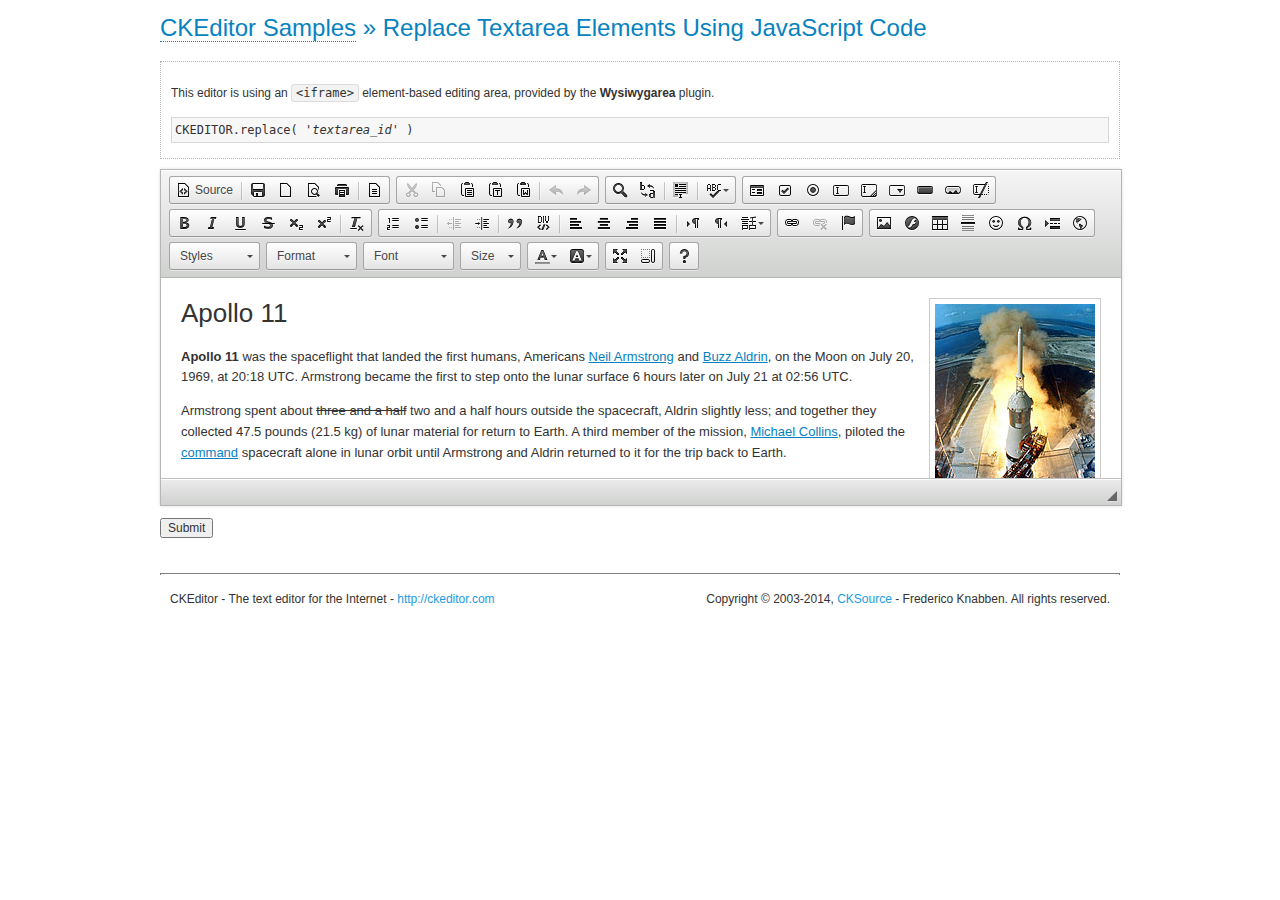
<file: src/main/webapp/resources/ckeditor/samples/replacebycode.html>
<!DOCTYPE html>
<!--
Copyright (c) 2003-2014, CKSource - Frederico Knabben. All rights reserved.
For licensing, see LICENSE.md or http://ckeditor.com/license
-->
<html>
<head>
	<meta charset="utf-8">
	<title>Replace Textarea by Code &mdash; CKEditor Sample</title>
	<script src="../ckeditor.js"></script>
	<link href="sample.css" rel="stylesheet">
</head>
<body>
	<h1 class="samples">
		<a href="index.html">CKEditor Samples</a> &raquo; Replace Textarea Elements Using JavaScript Code
	</h1>
	<form action="sample_posteddata.php" method="post">
		<div class="description">
			<p>
				This editor is using an <code>&lt;iframe&gt;</code> element-based editing area, provided by the <strong>Wysiwygarea</strong> plugin.
			</p>
<pre class="samples">
CKEDITOR.replace( '<em>textarea_id</em>' )
</pre>
		</div>
		<textarea cols="80" id="editor1" name="editor1" rows="10">
			&lt;h1&gt;&lt;img alt=&quot;Saturn V carrying Apollo 11&quot; class=&quot;right&quot; src=&quot;assets/sample.jpg&quot;/&gt; Apollo 11&lt;/h1&gt; &lt;p&gt;&lt;b&gt;Apollo 11&lt;/b&gt; was the spaceflight that landed the first humans, Americans &lt;a href=&quot;http://en.wikipedia.org/wiki/Neil_Armstrong&quot; title=&quot;Neil Armstrong&quot;&gt;Neil Armstrong&lt;/a&gt; and &lt;a href=&quot;http://en.wikipedia.org/wiki/Buzz_Aldrin&quot; title=&quot;Buzz Aldrin&quot;&gt;Buzz Aldrin&lt;/a&gt;, on the Moon on July 20, 1969, at 20:18 UTC. Armstrong became the first to step onto the lunar surface 6 hours later on July 21 at 02:56 UTC.&lt;/p&gt; &lt;p&gt;Armstrong spent about &lt;s&gt;three and a half&lt;/s&gt; two and a half hours outside the spacecraft, Aldrin slightly less; and together they collected 47.5 pounds (21.5&amp;nbsp;kg) of lunar material for return to Earth. A third member of the mission, &lt;a href=&quot;http://en.wikipedia.org/wiki/Michael_Collins_(astronaut)&quot; title=&quot;Michael Collins (astronaut)&quot;&gt;Michael Collins&lt;/a&gt;, piloted the &lt;a href=&quot;http://en.wikipedia.org/wiki/Apollo_Command/Service_Module&quot; title=&quot;Apollo Command/Service Module&quot;&gt;command&lt;/a&gt; spacecraft alone in lunar orbit until Armstrong and Aldrin returned to it for the trip back to Earth.&lt;/p&gt; &lt;h2&gt;Broadcasting and &lt;em&gt;quotes&lt;/em&gt; &lt;a id=&quot;quotes&quot; name=&quot;quotes&quot;&gt;&lt;/a&gt;&lt;/h2&gt; &lt;p&gt;Broadcast on live TV to a world-wide audience, Armstrong stepped onto the lunar surface and described the event as:&lt;/p&gt; &lt;blockquote&gt;&lt;p&gt;One small step for [a] man, one giant leap for mankind.&lt;/p&gt;&lt;/blockquote&gt; &lt;p&gt;Apollo 11 effectively ended the &lt;a href=&quot;http://en.wikipedia.org/wiki/Space_Race&quot; title=&quot;Space Race&quot;&gt;Space Race&lt;/a&gt; and fulfilled a national goal proposed in 1961 by the late U.S. President &lt;a href=&quot;http://en.wikipedia.org/wiki/John_F._Kennedy&quot; title=&quot;John F. Kennedy&quot;&gt;John F. Kennedy&lt;/a&gt; in a speech before the United States Congress:&lt;/p&gt; &lt;blockquote&gt;&lt;p&gt;[...] before this decade is out, of landing a man on the Moon and returning him safely to the Earth.&lt;/p&gt;&lt;/blockquote&gt; &lt;h2&gt;Technical details &lt;a id=&quot;tech-details&quot; name=&quot;tech-details&quot;&gt;&lt;/a&gt;&lt;/h2&gt; &lt;table align=&quot;right&quot; border=&quot;1&quot; bordercolor=&quot;#ccc&quot; cellpadding=&quot;5&quot; cellspacing=&quot;0&quot; style=&quot;border-collapse:collapse;margin:10px 0 10px 15px;&quot;&gt; &lt;caption&gt;&lt;strong&gt;Mission crew&lt;/strong&gt;&lt;/caption&gt; &lt;thead&gt; &lt;tr&gt; &lt;th scope=&quot;col&quot;&gt;Position&lt;/th&gt; &lt;th scope=&quot;col&quot;&gt;Astronaut&lt;/th&gt; &lt;/tr&gt; &lt;/thead&gt; &lt;tbody&gt; &lt;tr&gt; &lt;td&gt;Commander&lt;/td&gt; &lt;td&gt;Neil A. Armstrong&lt;/td&gt; &lt;/tr&gt; &lt;tr&gt; &lt;td&gt;Command Module Pilot&lt;/td&gt; &lt;td&gt;Michael Collins&lt;/td&gt; &lt;/tr&gt; &lt;tr&gt; &lt;td&gt;Lunar Module Pilot&lt;/td&gt; &lt;td&gt;Edwin &amp;quot;Buzz&amp;quot; E. Aldrin, Jr.&lt;/td&gt; &lt;/tr&gt; &lt;/tbody&gt; &lt;/table&gt; &lt;p&gt;Launched by a &lt;strong&gt;Saturn V&lt;/strong&gt; rocket from &lt;a href=&quot;http://en.wikipedia.org/wiki/Kennedy_Space_Center&quot; title=&quot;Kennedy Space Center&quot;&gt;Kennedy Space Center&lt;/a&gt; in Merritt Island, Florida on July 16, Apollo 11 was the fifth manned mission of &lt;a href=&quot;http://en.wikipedia.org/wiki/NASA&quot; title=&quot;NASA&quot;&gt;NASA&lt;/a&gt;&amp;#39;s Apollo program. The Apollo spacecraft had three parts:&lt;/p&gt; &lt;ol&gt; &lt;li&gt;&lt;strong&gt;Command Module&lt;/strong&gt; with a cabin for the three astronauts which was the only part which landed back on Earth&lt;/li&gt; &lt;li&gt;&lt;strong&gt;Service Module&lt;/strong&gt; which supported the Command Module with propulsion, electrical power, oxygen and water&lt;/li&gt; &lt;li&gt;&lt;strong&gt;Lunar Module&lt;/strong&gt; for landing on the Moon.&lt;/li&gt; &lt;/ol&gt; &lt;p&gt;After being sent to the Moon by the Saturn V&amp;#39;s upper stage, the astronauts separated the spacecraft from it and travelled for three days until they entered into lunar orbit. Armstrong and Aldrin then moved into the Lunar Module and landed in the &lt;a href=&quot;http://en.wikipedia.org/wiki/Mare_Tranquillitatis&quot; title=&quot;Mare Tranquillitatis&quot;&gt;Sea of Tranquility&lt;/a&gt;. They stayed a total of about 21 and a half hours on the lunar surface. After lifting off in the upper part of the Lunar Module and rejoining Collins in the Command Module, they returned to Earth and landed in the &lt;a href=&quot;http://en.wikipedia.org/wiki/Pacific_Ocean&quot; title=&quot;Pacific Ocean&quot;&gt;Pacific Ocean&lt;/a&gt; on July 24.&lt;/p&gt; &lt;hr/&gt; &lt;p style=&quot;text-align: right;&quot;&gt;&lt;small&gt;Source: &lt;a href=&quot;http://en.wikipedia.org/wiki/Apollo_11&quot;&gt;Wikipedia.org&lt;/a&gt;&lt;/small&gt;&lt;/p&gt;
		</textarea>
		<script>

			// This call can be placed at any point after the
			// <textarea>, or inside a <head><script> in a
			// window.onload event handler.

			// Replace the <textarea id="editor"> with an CKEditor
			// instance, using default configurations.

			CKEDITOR.replace( 'editor1' );

		</script>
		<p>
			<input type="submit" value="Submit">
		</p>
	</form>
	<div id="footer">
		<hr>
		<p>
			CKEditor - The text editor for the Internet - <a class="samples" href="http://ckeditor.com/">http://ckeditor.com</a>
		</p>
		<p id="copy">
			Copyright &copy; 2003-2014, <a class="samples" href="http://cksource.com/">CKSource</a> - Frederico
			Knabben. All rights reserved.
		</p>
	</div>
</body>
</html>
</file>
<file: stylesheets/stylesheet.css>
* {
  box-sizing: border-box; }

body {
  padding: 0;
  margin: 0;
  font-family: "Open Sans", "Helvetica Neue", Helvetica, Arial, sans-serif;
  font-size: 16px;
  line-height: 1.5;
  color: #606c71; }

a {
  color: #1e6bb8;
  text-decoration: none; }
  a:hover {
    text-decoration: underline; }

.btn {
  display: inline-block;
  margin-bottom: 1rem;
  color: rgba(255, 255, 255, 0.7);
  background-color: rgba(255, 255, 255, 0.08);
  border-color: rgba(255, 255, 255, 0.2);
  border-style: solid;
  border-width: 1px;
  border-radius: 0.3rem;
  transition: color 0.2s, background-color 0.2s, border-color 0.2s; }
  .btn + .btn {
    margin-left: 1rem; }

.btn:hover {
  color: rgba(255, 255, 255, 0.8);
  text-decoration: none;
  background-color: rgba(255, 255, 255, 0.2);
  border-color: rgba(255, 255, 255, 0.3); }

@media screen and (min-width: 64em) {
  .btn {
    padding: 0.75rem 1rem; } }

@media screen and (min-width: 42em) and (max-width: 64em) {
  .btn {
    padding: 0.6rem 0.9rem;
    font-size: 0.9rem; } }

@media screen and (max-width: 42em) {
  .btn {
    display: block;
    width: 100%;
    padding: 0.75rem;
    font-size: 0.9rem; }
    .btn + .btn {
      margin-top: 1rem;
      margin-left: 0; } }

.page-header {
  color: #fff;
  text-align: center;
  background-color: #159957;
  background-image: linear-gradient(120deg, #155799, #159957); }

@media screen and (min-width: 64em) {
  .page-header {
    padding: 5rem 6rem; } }

@media screen and (min-width: 42em) and (max-width: 64em) {
  .page-header {
    padding: 3rem 4rem; } }

@media screen and (max-width: 42em) {
  .page-header {
    padding: 2rem 1rem; } }

.project-name {
  margin-top: 0;
  margin-bottom: 0.1rem; }

@media screen and (min-width: 64em) {
  .project-name {
    font-size: 3.25rem; } }

@media screen and (min-width: 42em) and (max-width: 64em) {
  .project-name {
    font-size: 2.25rem; } }

@media screen and (max-width: 42em) {
  .project-name {
    font-size: 1.75rem; } }

.project-tagline {
  margin-bottom: 2rem;
  font-weight: normal;
  opacity: 0.7; }

@media screen and (min-width: 64em) {
  .project-tagline {
    font-size: 1.25rem; } }

@media screen and (min-width: 42em) and (max-width: 64em) {
  .project-tagline {
    font-size: 1.15rem; } }

@media screen and (max-width: 42em) {
  .project-tagline {
    font-size: 1rem; } }

.main-content :first-child {
  margin-top: 0; }
.main-content img {
  max-width: 100%; }
.main-content h1, .main-content h2, .main-content h3, .main-content h4, .main-content h5, .main-content h6 {
  margin-top: 2rem;
  margin-bottom: 1rem;
  font-weight: normal;
  color: #159957; }
.main-content p {
  margin-bottom: 1em; }
.main-content code {
  padding: 2px 4px;
  font-family: Consolas, "Liberation Mono", Menlo, Courier, monospace;
  font-size: 0.9rem;
  color: #383e41;
  background-color: #f3f6fa;
  border-radius: 0.3rem; }
.main-content pre {
  padding: 0.8rem;
  margin-top: 0;
  margin-bottom: 1rem;
  font: 1rem Consolas, "Liberation Mono", Menlo, Courier, monospace;
  color: #567482;
  word-wrap: normal;
  background-color: #f3f6fa;
  border: solid 1px #dce6f0;
  border-radius: 0.3rem; }
  .main-content pre > code {
    padding: 0;
    margin: 0;
    font-size: 0.9rem;
    color: #567482;
    word-break: normal;
    white-space: pre;
    background: transparent;
    border: 0; }
.main-content .highlight {
  margin-bottom: 1rem; }
  .main-content .highlight pre {
    margin-bottom: 0;
    word-break: normal; }
.main-content .highlight pre, .main-content pre {
  padding: 0.8rem;
  overflow: auto;
  font-size: 0.9rem;
  line-height: 1.45;
  border-radius: 0.3rem; }
.main-content pre code, .main-content pre tt {
  display: inline;
  max-width: initial;
  padding: 0;
  margin: 0;
  overflow: initial;
  line-height: inherit;
  word-wrap: normal;
  background-color: transparent;
  border: 0; }
  .main-content pre code:before, .main-content pre code:after, .main-content pre tt:before, .main-content pre tt:after {
    content: normal; }
.main-content ul, .main-content ol {
  margin-top: 0; }
.main-content blockquote {
  padding: 0 1rem;
  margin-left: 0;
  color: #819198;
  border-left: 0.3rem solid #dce6f0; }
  .main-content blockquote > :first-child {
    margin-top: 0; }
  .main-content blockquote > :last-child {
    margin-bottom: 0; }
.main-content table {
  display: block;
  width: 100%;
  overflow: auto;
  word-break: normal;
  word-break: keep-all; }
  .main-content table th {
    font-weight: bold; }
  .main-content table th, .main-content table td {
    padding: 0.5rem 1rem;
    border: 1px solid #e9ebec; }
.main-content dl {
  padding: 0; }
  .main-content dl dt {
    padding: 0;
    margin-top: 1rem;
    font-size: 1rem;
    font-weight: bold; }
  .main-content dl dd {
    padding: 0;
    margin-bottom: 1rem; }
.main-content hr {
  height: 2px;
  padding: 0;
  margin: 1rem 0;
  background-color: #eff0f1;
  border: 0; }

@media screen and (min-width: 64em) {
  .main-content {
    max-width: 64rem;
    padding: 2rem 6rem;
    margin: 0 auto;
    font-size: 1.1rem; } }

@media screen and (min-width: 42em) and (max-width: 64em) {
  .main-content {
    padding: 2rem 4rem;
    font-size: 1.1rem; } }

@media screen and (max-width: 42em) {
  .main-content {
    padding: 2rem 1rem;
    font-size: 1rem; } }

.site-footer {
  padding-top: 2rem;
  margin-top: 2rem;
  border-top: solid 1px #eff0f1; }

.site-footer-owner {
  display: block;
  font-weight: bold; }

.site-footer-credits {
  color: #819198; }

@media screen and (min-width: 64em) {
  .site-footer {
    font-size: 1rem; } }

@media screen and (min-width: 42em) and (max-width: 64em) {
  .site-footer {
    font-size: 1rem; } }

@media screen and (max-width: 42em) {
  .site-footer {
    font-size: 0.9rem; } }
</file>
<file: stylesheets/github-light.css>
/*
   Copyright 2014 GitHub Inc.

   Licensed under the Apache License, Version 2.0 (the "License");
   you may not use this file except in compliance with the License.
   You may obtain a copy of the License at

       http://www.apache.org/licenses/LICENSE-2.0

   Unless required by applicable law or agreed to in writing, software
   distributed under the License is distributed on an "AS IS" BASIS,
   WITHOUT WARRANTIES OR CONDITIONS OF ANY KIND, either express or implied.
   See the License for the specific language governing permissions and
   limitations under the License.

*/

.pl-c /* comment */ {
  color: #969896;
}

.pl-c1      /* constant, markup.raw, meta.diff.header, meta.module-reference, meta.property-name, support, support.constant, support.variable, variable.other.constant */,
.pl-s .pl-v /* string variable */ {
  color: #0086b3;
}

.pl-e  /* entity */,
.pl-en /* entity.name */ {
  color: #795da3;
}

.pl-s .pl-s1 /* string source */,
.pl-smi      /* storage.modifier.import, storage.modifier.package, storage.type.java, variable.other, variable.parameter.function */ {
  color: #333;
}

.pl-ent /* entity.name.tag */ {
  color: #63a35c;
}

.pl-k /* keyword, storage, storage.type */ {
  color: #a71d5d;
}

.pl-pds              /* punctuation.definition.string, string.regexp.character-class */,
.pl-s                /* string */,
.pl-s .pl-pse .pl-s1 /* string punctuation.section.embedded source */,
.pl-sr               /* string.regexp */,
.pl-sr .pl-cce       /* string.regexp constant.character.escape */,
.pl-sr .pl-sra       /* string.regexp string.regexp.arbitrary-repitition */,
.pl-sr .pl-sre       /* string.regexp source.ruby.embedded */ {
  color: #183691;
}

.pl-v /* variable */ {
  color: #ed6a43;
}

.pl-id /* invalid.deprecated */ {
  color: #b52a1d;
}

.pl-ii /* invalid.illegal */ {
  background-color: #b52a1d;
  color: #f8f8f8;
}

.pl-sr .pl-cce /* string.regexp constant.character.escape */ {
  color: #63a35c;
  font-weight: bold;
}

.pl-ml /* markup.list */ {
  color: #693a17;
}

.pl-mh        /* markup.heading */,
.pl-mh .pl-en /* markup.heading entity.name */,
.pl-ms        /* meta.separator */ {
  color: #1d3e81;
  font-weight: bold;
}

.pl-mq /* markup.quote */ {
  color: #008080;
}

.pl-mi /* markup.italic */ {
  color: #333;
  font-style: italic;
}

.pl-mb /* markup.bold */ {
  color: #333;
  font-weight: bold;
}

.pl-md /* markup.deleted, meta.diff.header.from-file */ {
  background-color: #ffecec;
  color: #bd2c00;
}

.pl-mi1 /* markup.inserted, meta.diff.header.to-file */ {
  background-color: #eaffea;
  color: #55a532;
}

.pl-mdr /* meta.diff.range */ {
  color: #795da3;
  font-weight: bold;
}

.pl-mo /* meta.output */ {
  color: #1d3e81;
}
</file>
<file: src/main/webapp/resources/ckeditor/samples/sample.css>
/*
Copyright (c) 2003-2014, CKSource - Frederico Knabben. All rights reserved.
For licensing, see LICENSE.md or http://ckeditor.com/license
*/

html, body, h1, h2, h3, h4, h5, h6, div, span, blockquote, p, address, form, fieldset, img, ul, ol, dl, dt, dd, li, hr, table, td, th, strong, em, sup, sub, dfn, ins, del, q, cite, var, samp, code, kbd, tt, pre
{
	line-height: 1.5;
}

body
{
	padding: 10px 30px;
}

input, textarea, select, option, optgroup, button, td, th
{
	font-size: 100%;
}

pre
{
	-moz-tab-size: 4;
	-o-tab-size: 4;
	-webkit-tab-size: 4;
	tab-size: 4;
}

pre, code, kbd, samp, tt
{
	font-family: monospace,monospace;
	font-size: 1em;
}

body {
	width: 960px;
	margin: 0 auto;
}

code
{
	background: #f3f3f3;
	border: 1px solid #ddd;
	padding: 1px 4px;

	-moz-border-radius: 3px;
	-webkit-border-radius: 3px;
	border-radius: 3px;
}

abbr
{
	border-bottom: 1px dotted #555;
	cursor: pointer;
}

.new, .beta
{
	text-transform: uppercase;
	font-size: 10px;
	font-weight: bold;
	padding: 1px 4px;
	margin: 0 0 0 5px;
	color: #fff;
	float: right;

	-moz-border-radius: 3px;
	-webkit-border-radius: 3px;
	border-radius: 3px;
}

.new
{
	background: #FF7E00;
	border: 1px solid #DA8028;
	text-shadow: 0 1px 0 #C97626;

	-moz-box-shadow: 0 2px 3px 0 #FFA54E inset;
	-webkit-box-shadow: 0 2px 3px 0 #FFA54E inset;
	box-shadow: 0 2px 3px 0 #FFA54E inset;
}

.beta
{
	background: #18C0DF;
	border: 1px solid #19AAD8;
	text-shadow: 0 1px 0 #048CAD;
	font-style: italic;

	-moz-box-shadow: 0 2px 3px 0 #50D4FD inset;
	-webkit-box-shadow: 0 2px 3px 0 #50D4FD inset;
	box-shadow: 0 2px 3px 0 #50D4FD inset;
}

h1.samples
{
	color: #0782C1;
	font-size: 200%;
	font-weight: normal;
	margin: 0;
	padding: 0;
}

h1.samples a
{
	color: #0782C1;
	text-decoration: none;
	border-bottom: 1px dotted #0782C1;
}

.samples a:hover
{
	border-bottom: 1px dotted #0782C1;
}

h2.samples
{
	color: #000000;
	font-size: 130%;
	margin: 15px 0 0 0;
	padding: 0;
}

p, blockquote, address, form, pre, dl, h1.samples, h2.samples
{
	margin-bottom: 15px;
}

ul.samples
{
	margin-bottom: 15px;
}

.clear
{
	clear: both;
}

fieldset
{
	margin: 0;
	padding: 10px;
}

body, input, textarea
{
	color: #333333;
	font-family: Arial, Helvetica, sans-serif;
}

body
{
	font-size: 75%;
}

a.samples
{
	color: #189DE1;
	text-decoration: none;
}

form
{
	margin: 0;
	padding: 0;
}

pre.samples
{
	background-color: #F7F7F7;
	border: 1px solid #D7D7D7;
	overflow: auto;
	padding: 0.25em;
	white-space: pre-wrap; /* CSS 2.1 */
	word-wrap: break-word; /* IE7 */
}

#footer
{
	clear: both;
	padding-top: 10px;
}

#footer hr
{
	margin: 10px 0 15px 0;
	height: 1px;
	border: solid 1px gray;
	border-bottom: none;
}

#footer p
{
	margin: 0 10px 10px 10px;
	float: left;
}

#footer #copy
{
	float: right;
}

#outputSample
{
	width: 100%;
	table-layout: fixed;
}

#outputSample thead th
{
	color: #dddddd;
	background-color: #999999;
	padding: 4px;
	white-space: nowrap;
}

#outputSample tbody th
{
	vertical-align: top;
	text-align: left;
}

#outputSample pre
{
	margin: 0;
	padding: 0;
}

.description
{
	border: 1px dotted #B7B7B7;
	margin-bottom: 10px;
	padding: 10px 10px 0;
	overflow: hidden;
}

label
{
	display: block;
	margin-bottom: 6px;
}

/**
 *	CKEditor editables are automatically set with the "cke_editable" class
 *	plus cke_editable_(inline|themed) depending on the editor type.
 */

/* Style a bit the inline editables. */
.cke_editable.cke_editable_inline
{
	cursor: pointer;
}

/* Once an editable element gets focused, the "cke_focus" class is
   added to it, so we can style it differently. */
.cke_editable.cke_editable_inline.cke_focus
{
	box-shadow: inset 0px 0px 20px 3px #ddd, inset 0 0 1px #000;
	outline: none;
	background: #eee;
	cursor: text;
}

/* Avoid pre-formatted overflows inline editable. */
.cke_editable_inline pre
{
	white-space: pre-wrap;
	word-wrap: break-word;
}

/**
 *	Samples index styles.
 */

.twoColumns,
.twoColumnsLeft,
.twoColumnsRight
{
	overflow: hidden;
}

.twoColumnsLeft,
.twoColumnsRight
{
	width: 45%;
}

.twoColumnsLeft
{
	float: left;
}

.twoColumnsRight
{
	float: right;
}

dl.samples
{
	padding: 0 0 0 40px;
}
dl.samples > dt
{
	display: list-item;
	list-style-type: disc;
	list-style-position: outside;
	margin: 0 0 3px;
}
dl.samples > dd
{
	margin: 0 0 3px;
}
.warning
{
	color: #ff0000;
	background-color: #FFCCBA;
	border: 2px dotted #ff0000;
	padding: 15px 10px;
	margin: 10px 0;
}

/* Used on inline samples */

blockquote
{
	font-style: italic;
	font-family: Georgia, Times, "Times New Roman", serif;
	padding: 2px 0;
	border-style: solid;
	border-color: #ccc;
	border-width: 0;
}

.cke_contents_ltr blockquote
{
	padding-left: 20px;
	padding-right: 8px;
	border-left-width: 5px;
}

.cke_contents_rtl blockquote
{
	padding-left: 8px;
	padding-right: 20px;
	border-right-width: 5px;
}

img.right {
	border: 1px solid #ccc;
	float: right;
	margin-left: 15px;
	padding: 5px;
}

img.left {
	border: 1px solid #ccc;
	float: left;
	margin-right: 15px;
	padding: 5px;
}

.marker
{
	background-color: Yellow;
}
</file>
<file: src/main/webapp/resources/video-js/video-js.css>
/*!
Video.js Default Styles (http://videojs.com)
Version 4.12.11
Create your own skin at http://designer.videojs.com
*/
/* SKIN
================================================================================
The main class name for all skin-specific styles. To make your own skin,
replace all occurrences of 'vjs-default-skin' with a new name. Then add your new
skin name to your video tag instead of the default skin.
e.g. <video class="video-js my-skin-name">
*/
.vjs-default-skin {
  color: #cccccc;
}
/* Custom Icon Font
--------------------------------------------------------------------------------
The control icons are from a custom font. Each icon corresponds to a character
(e.g. "\e001"). Font icons allow for easy scaling and coloring of icons.
*/
@font-face {
  font-family: 'VideoJS';
  src: url('font/vjs.eot');
  src: url('font/vjs.eot?#iefix') format('embedded-opentype'), url('font/vjs.woff') format('woff'), url('font/vjs.ttf') format('truetype'), url('font/vjs.svg#icomoon') format('svg');
  font-weight: normal;
  font-style: normal;
}
/* Base UI Component Classes
--------------------------------------------------------------------------------
*/
/* Slider - used for Volume bar and Seek bar */
.vjs-default-skin .vjs-slider {
  /* Replace browser focus highlight with handle highlight */
  outline: 0;
  position: relative;
  cursor: pointer;
  padding: 0;
  /* background-color-with-alpha */
  background-color: #333333;
  background-color: rgba(51, 51, 51, 0.9);
}
.vjs-default-skin .vjs-slider:focus {
  /* box-shadow */
  -webkit-box-shadow: 0 0 2em #ffffff;
  -moz-box-shadow: 0 0 2em #ffffff;
  box-shadow: 0 0 2em #ffffff;
}
.vjs-default-skin .vjs-slider-handle {
  position: absolute;
  /* Needed for IE6 */
  left: 0;
  top: 0;
}
.vjs-default-skin .vjs-slider-handle:before {
  content: "\e009";
  font-family: VideoJS;
  font-size: 1em;
  line-height: 1;
  text-align: center;
  text-shadow: 0em 0em 1em #fff;
  position: absolute;
  top: 0;
  left: 0;
  /* Rotate the square icon to make a diamond */
  /* transform */
  -webkit-transform: rotate(-45deg);
  -moz-transform: rotate(-45deg);
  -ms-transform: rotate(-45deg);
  -o-transform: rotate(-45deg);
  transform: rotate(-45deg);
}
/* Control Bar
--------------------------------------------------------------------------------
The default control bar that is a container for most of the controls.
*/
.vjs-default-skin .vjs-control-bar {
  /* Start hidden */
  display: none;
  position: absolute;
  /* Place control bar at the bottom of the player box/video.
     If you want more margin below the control bar, add more height. */
  bottom: 0;
  /* Use left/right to stretch to 100% width of player div */
  left: 0;
  right: 0;
  /* Height includes any margin you want above or below control items */
  height: 3.0em;
  /* background-color-with-alpha */
  background-color: #07141e;
  background-color: rgba(7, 20, 30, 0.7);
}
/* Show the control bar only once the video has started playing */
.vjs-default-skin.vjs-has-started .vjs-control-bar {
  display: block;
  /* Visibility needed to make sure things hide in older browsers too. */

  visibility: visible;
  opacity: 1;
  /* transition */
  -webkit-transition: visibility 0.1s, opacity 0.1s;
  -moz-transition: visibility 0.1s, opacity 0.1s;
  -o-transition: visibility 0.1s, opacity 0.1s;
  transition: visibility 0.1s, opacity 0.1s;
}
/* Hide the control bar when the video is playing and the user is inactive  */
.vjs-default-skin.vjs-has-started.vjs-user-inactive.vjs-playing .vjs-control-bar {
  display: block;
  visibility: hidden;
  opacity: 0;
  /* transition */
  -webkit-transition: visibility 1s, opacity 1s;
  -moz-transition: visibility 1s, opacity 1s;
  -o-transition: visibility 1s, opacity 1s;
  transition: visibility 1s, opacity 1s;
}
.vjs-default-skin.vjs-controls-disabled .vjs-control-bar {
  display: none;
}
.vjs-default-skin.vjs-using-native-controls .vjs-control-bar {
  display: none;
}
/* The control bar shouldn't show after an error */
.vjs-default-skin.vjs-error .vjs-control-bar {
  display: none;
}
/* Don't hide the control bar if it's audio */
.vjs-audio.vjs-default-skin.vjs-has-started.vjs-user-inactive.vjs-playing .vjs-control-bar {
  opacity: 1;
  visibility: visible;
}
/* IE8 is flakey with fonts, and you have to change the actual content to force
fonts to show/hide properly.
  - "\9" IE8 hack didn't work for this
  - Found in XP IE8 from http://modern.ie. Does not show up in "IE8 mode" in IE9
*/
@media \0screen {
  .vjs-default-skin.vjs-user-inactive.vjs-playing .vjs-control-bar :before {
    content: "";
  }
}
/* General styles for individual controls. */
.vjs-default-skin .vjs-control {
  outline: none;
  position: relative;
  float: left;
  text-align: center;
  margin: 0;
  padding: 0;
  height: 3.0em;
  width: 4em;
}
/* Font button icons */
.vjs-default-skin .vjs-control:before {
  font-family: VideoJS;
  font-size: 1.5em;
  line-height: 2;
  position: absolute;
  top: 0;
  left: 0;
  width: 100%;
  height: 100%;
  text-align: center;
  text-shadow: 1px 1px 1px rgba(0, 0, 0, 0.5);
}
/* Replacement for focus outline */
.vjs-default-skin .vjs-control:focus:before,
.vjs-default-skin .vjs-control:hover:before {
  text-shadow: 0em 0em 1em #ffffff;
}
.vjs-default-skin .vjs-control:focus {
  /*  outline: 0; */
  /* keyboard-only users cannot see the focus on several of the UI elements when
  this is set to 0 */

}
/* Hide control text visually, but have it available for screenreaders */
.vjs-default-skin .vjs-control-text {
  /* hide-visually */
  border: 0;
  clip: rect(0 0 0 0);
  height: 1px;
  margin: -1px;
  overflow: hidden;
  padding: 0;
  position: absolute;
  width: 1px;
}
/* Play/Pause
--------------------------------------------------------------------------------
*/
.vjs-default-skin .vjs-play-control {
  width: 5em;
  cursor: pointer;
}
.vjs-default-skin .vjs-play-control:before {
  content: "\e001";
}
.vjs-default-skin.vjs-playing .vjs-play-control:before {
  content: "\e002";
}
/* Playback toggle
--------------------------------------------------------------------------------
*/
.vjs-default-skin .vjs-playback-rate .vjs-playback-rate-value {
  font-size: 1.5em;
  line-height: 2;
  position: absolute;
  top: 0;
  left: 0;
  width: 100%;
  height: 100%;
  text-align: center;
  text-shadow: 1px 1px 1px rgba(0, 0, 0, 0.5);
}
.vjs-default-skin .vjs-playback-rate.vjs-menu-button .vjs-menu .vjs-menu-content {
  width: 4em;
  left: -2em;
  list-style: none;
}
/* Volume/Mute
-------------------------------------------------------------------------------- */
.vjs-default-skin .vjs-mute-control,
.vjs-default-skin .vjs-volume-menu-button {
  cursor: pointer;
  float: right;
}
.vjs-default-skin .vjs-mute-control:before,
.vjs-default-skin .vjs-volume-menu-button:before {
  content: "\e006";
}
.vjs-default-skin .vjs-mute-control.vjs-vol-0:before,
.vjs-default-skin .vjs-volume-menu-button.vjs-vol-0:before {
  content: "\e003";
}
.vjs-default-skin .vjs-mute-control.vjs-vol-1:before,
.vjs-default-skin .vjs-volume-menu-button.vjs-vol-1:before {
  content: "\e004";
}
.vjs-default-skin .vjs-mute-control.vjs-vol-2:before,
.vjs-default-skin .vjs-volume-menu-button.vjs-vol-2:before {
  content: "\e005";
}
.vjs-default-skin .vjs-volume-control {
  width: 5em;
  float: right;
}
.vjs-default-skin .vjs-volume-bar {
  width: 5em;
  height: 0.6em;
  margin: 1.1em auto 0;
}
.vjs-default-skin .vjs-volume-level {
  position: absolute;
  top: 0;
  left: 0;
  height: 0.5em;
  /* assuming volume starts at 1.0 */

  width: 100%;
  background: #66a8cc url([data-uri]) -50% 0 repeat;
}
.vjs-default-skin .vjs-volume-bar .vjs-volume-handle {
  width: 0.5em;
  height: 0.5em;
  /* Assumes volume starts at 1.0. If you change the size of the
     handle relative to the volume bar, you'll need to update this value
     too. */

  left: 4.5em;
}
.vjs-default-skin .vjs-volume-handle:before {
  font-size: 0.9em;
  top: -0.2em;
  left: -0.2em;
  width: 1em;
  height: 1em;
}
/* The volume menu button is like menu buttons (captions/subtitles) but works
    a little differently. It needs to be possible to tab to the volume slider
    without hitting space bar on the menu button. To do this we're not using
    display:none to hide the slider menu by default, and instead setting the
    width and height to zero. */
.vjs-default-skin .vjs-volume-menu-button .vjs-menu {
  display: block;
  width: 0;
  height: 0;
  border-top-color: transparent;
}
.vjs-default-skin .vjs-volume-menu-button .vjs-menu .vjs-menu-content {
  height: 0;
  width: 0;
}
.vjs-default-skin .vjs-volume-menu-button:hover .vjs-menu,
.vjs-default-skin .vjs-volume-menu-button .vjs-menu.vjs-lock-showing {
  border-top-color: rgba(7, 40, 50, 0.5);
  /* Same as ul background */

}
.vjs-default-skin .vjs-volume-menu-button:hover .vjs-menu .vjs-menu-content,
.vjs-default-skin .vjs-volume-menu-button .vjs-menu.vjs-lock-showing .vjs-menu-content {
  height: 2.9em;
  width: 10em;
}
/* Progress
--------------------------------------------------------------------------------
*/
.vjs-default-skin .vjs-progress-control {
  position: absolute;
  left: 0;
  right: 0;
  width: auto;
  font-size: 0.3em;
  height: 1em;
  /* Set above the rest of the controls. */
  top: -1em;
  /* Shrink the bar slower than it grows. */
  /* transition */
  -webkit-transition: all 0.4s;
  -moz-transition: all 0.4s;
  -o-transition: all 0.4s;
  transition: all 0.4s;
}
/* On hover, make the progress bar grow to something that's more clickable.
    This simply changes the overall font for the progress bar, and this
    updates both the em-based widths and heights, as wells as the icon font */
.vjs-default-skin:hover .vjs-progress-control {
  font-size: .9em;
  /* Even though we're not changing the top/height, we need to include them in
      the transition so they're handled correctly. */

  /* transition */
  -webkit-transition: all 0.2s;
  -moz-transition: all 0.2s;
  -o-transition: all 0.2s;
  transition: all 0.2s;
}
/* Box containing play and load progresses. Also acts as seek scrubber. */
.vjs-default-skin .vjs-progress-holder {
  height: 100%;
}
/* Progress Bars */
.vjs-default-skin .vjs-progress-holder .vjs-play-progress,
.vjs-default-skin .vjs-progress-holder .vjs-load-progress,
.vjs-default-skin .vjs-progress-holder .vjs-load-progress div {
  position: absolute;
  display: block;
  height: 100%;
  margin: 0;
  padding: 0;
  /* updated by javascript during playback */

  width: 0;
  /* Needed for IE6 */
  left: 0;
  top: 0;
}
.vjs-default-skin .vjs-play-progress {
  /*
    Using a data URI to create the white diagonal lines with a transparent
      background. Surprisingly works in IE8.
      Created using http://www.patternify.com
    Changing the first color value will change the bar color.
    Also using a paralax effect to make the lines move backwards.
      The -50% left position makes that happen.
  */

  background: #66a8cc url([data-uri]) -50% 0 repeat;
}
.vjs-default-skin .vjs-load-progress {
  background: #646464 /* IE8- Fallback */;
  background: rgba(255, 255, 255, 0.2);
}
/* there are child elements of the load progress bar that represent the
   specific time ranges that have been buffered */
.vjs-default-skin .vjs-load-progress div {
  background: #787878 /* IE8- Fallback */;
  background: rgba(255, 255, 255, 0.1);
}
.vjs-default-skin .vjs-seek-handle {
  width: 1.5em;
  height: 100%;
}
.vjs-default-skin .vjs-seek-handle:before {
  padding-top: 0.1em /* Minor adjustment */;
}
/* Live Mode
--------------------------------------------------------------------------------
*/
.vjs-default-skin.vjs-live .vjs-time-controls,
.vjs-default-skin.vjs-live .vjs-time-divider,
.vjs-default-skin.vjs-live .vjs-progress-control {
  display: none;
}
.vjs-default-skin.vjs-live .vjs-live-display {
  display: block;
}
/* Live Display
--------------------------------------------------------------------------------
*/
.vjs-default-skin .vjs-live-display {
  display: none;
  font-size: 1em;
  line-height: 3em;
}
/* Time Display
--------------------------------------------------------------------------------
*/
.vjs-default-skin .vjs-time-controls {
  font-size: 1em;
  /* Align vertically by making the line height the same as the control bar */
  line-height: 3em;
}
.vjs-default-skin .vjs-current-time {
  float: left;
}
.vjs-default-skin .vjs-duration {
  float: left;
}
/* Remaining time is in the HTML, but not included in default design */
.vjs-default-skin .vjs-remaining-time {
  display: none;
  float: left;
}
.vjs-time-divider {
  float: left;
  line-height: 3em;
}
/* Fullscreen
--------------------------------------------------------------------------------
*/
.vjs-default-skin .vjs-fullscreen-control {
  width: 3.8em;
  cursor: pointer;
  float: right;
}
.vjs-default-skin .vjs-fullscreen-control:before {
  content: "\e000";
}
/* Switch to the exit icon when the player is in fullscreen */
.vjs-default-skin.vjs-fullscreen .vjs-fullscreen-control:before {
  content: "\e00b";
}
/* Big Play Button (play button at start)
--------------------------------------------------------------------------------
Positioning of the play button in the center or other corners can be done more
easily in the skin designer. http://designer.videojs.com/
*/
.vjs-default-skin .vjs-big-play-button {
  left: 0.5em;
  top: 0.5em;
  font-size: 3em;
  display: block;
  z-index: 2;
  position: absolute;
  width: 4em;
  height: 2.6em;
  text-align: center;
  vertical-align: middle;
  cursor: pointer;
  opacity: 1;
  /* Need a slightly gray bg so it can be seen on black backgrounds */
  /* background-color-with-alpha */
  background-color: #07141e;
  background-color: rgba(7, 20, 30, 0.7);
  border: 0.1em solid #3b4249;
  /* border-radius */
  -webkit-border-radius: 0.8em;
  -moz-border-radius: 0.8em;
  border-radius: 0.8em;
  /* box-shadow */
  -webkit-box-shadow: 0px 0px 1em rgba(255, 255, 255, 0.25);
  -moz-box-shadow: 0px 0px 1em rgba(255, 255, 255, 0.25);
  box-shadow: 0px 0px 1em rgba(255, 255, 255, 0.25);
  /* transition */
  -webkit-transition: all 0.4s;
  -moz-transition: all 0.4s;
  -o-transition: all 0.4s;
  transition: all 0.4s;
}
/* Optionally center */
.vjs-default-skin.vjs-big-play-centered .vjs-big-play-button {
  /* Center it horizontally */
  left: 50%;
  margin-left: -2.1em;
  /* Center it vertically */
  top: 50%;
  margin-top: -1.4000000000000001em;
}
/* Hide if controls are disabled */
.vjs-default-skin.vjs-controls-disabled .vjs-big-play-button {
  display: none;
}
/* Hide when video starts playing */
.vjs-default-skin.vjs-has-started .vjs-big-play-button {
  display: none;
}
/* Hide on mobile devices. Remove when we stop using native controls
    by default on mobile  */
.vjs-default-skin.vjs-using-native-controls .vjs-big-play-button {
  display: none;
}
.vjs-default-skin:hover .vjs-big-play-button,
.vjs-default-skin .vjs-big-play-button:focus {
  outline: 0;
  border-color: #fff;
  /* IE8 needs a non-glow hover state */
  background-color: #505050;
  background-color: rgba(50, 50, 50, 0.75);
  /* box-shadow */
  -webkit-box-shadow: 0 0 3em #ffffff;
  -moz-box-shadow: 0 0 3em #ffffff;
  box-shadow: 0 0 3em #ffffff;
  /* transition */
  -webkit-transition: all 0s;
  -moz-transition: all 0s;
  -o-transition: all 0s;
  transition: all 0s;
}
.vjs-default-skin .vjs-big-play-button:before {
  content: "\e001";
  font-family: VideoJS;
  /* In order to center the play icon vertically we need to set the line height
     to the same as the button height */

  line-height: 2.6em;
  text-shadow: 0.05em 0.05em 0.1em #000;
  text-align: center /* Needed for IE8 */;
  position: absolute;
  left: 0;
  width: 100%;
  height: 100%;
}
.vjs-error .vjs-big-play-button {
  display: none;
}
/* Error Display
--------------------------------------------------------------------------------
*/
.vjs-error-display {
  display: none;
}
.vjs-error .vjs-error-display {
  display: block;
  position: absolute;
  left: 0;
  top: 0;
  width: 100%;
  height: 100%;
}
.vjs-error .vjs-error-display:before {
  content: 'X';
  font-family: Arial;
  font-size: 4em;
  color: #666666;
  /* In order to center the play icon vertically we need to set the line height
     to the same as the button height */

  line-height: 1;
  text-shadow: 0.05em 0.05em 0.1em #000;
  text-align: center /* Needed for IE8 */;
  vertical-align: middle;
  position: absolute;
  left: 0;
  top: 50%;
  margin-top: -0.5em;
  width: 100%;
}
.vjs-error-display div {
  position: absolute;
  bottom: 1em;
  right: 0;
  left: 0;
  font-size: 1.4em;
  text-align: center;
  padding: 3px;
  background: #000000;
  background: rgba(0, 0, 0, 0.5);
}
.vjs-error-display a,
.vjs-error-display a:visited {
  color: #F4A460;
}
/* Loading Spinner
--------------------------------------------------------------------------------
*/
.vjs-loading-spinner {
  /* Should be hidden by default */
  display: none;
  position: absolute;
  top: 50%;
  left: 50%;
  font-size: 4em;
  line-height: 1;
  width: 1em;
  height: 1em;
  margin-left: -0.5em;
  margin-top: -0.5em;
  opacity: 0.75;
}
/* Show the spinner when waiting for data and seeking to a new time */
.vjs-waiting .vjs-loading-spinner,
.vjs-seeking .vjs-loading-spinner {
  display: block;
  /* only animate when showing because it can be processor heavy */
  /* animation */
  -webkit-animation: spin 1.5s infinite linear;
  -moz-animation: spin 1.5s infinite linear;
  -o-animation: spin 1.5s infinite linear;
  animation: spin 1.5s infinite linear;
}
/* Errors are unrecoverable without user interaction so hide the spinner */
.vjs-error .vjs-loading-spinner {
  display: none;
  /* ensure animation doesn't continue while hidden */
  /* animation */
  -webkit-animation: none;
  -moz-animation: none;
  -o-animation: none;
  animation: none;
}
.vjs-default-skin .vjs-loading-spinner:before {
  content: "\e01e";
  font-family: VideoJS;
  position: absolute;
  top: 0;
  left: 0;
  width: 1em;
  height: 1em;
  text-align: center;
  text-shadow: 0em 0em 0.1em #000;
}
@-moz-keyframes spin {
  0% {
    -moz-transform: rotate(0deg);
  }
  100% {
    -moz-transform: rotate(359deg);
  }
}
@-webkit-keyframes spin {
  0% {
    -webkit-transform: rotate(0deg);
  }
  100% {
    -webkit-transform: rotate(359deg);
  }
}
@-o-keyframes spin {
  0% {
    -o-transform: rotate(0deg);
  }
  100% {
    -o-transform: rotate(359deg);
  }
}
@keyframes spin {
  0% {
    transform: rotate(0deg);
  }
  100% {
    transform: rotate(359deg);
  }
}
/* Menu Buttons (Captions/Subtitles/etc.)
--------------------------------------------------------------------------------
*/
.vjs-default-skin .vjs-menu-button {
  float: right;
  cursor: pointer;
}
.vjs-default-skin .vjs-menu {
  display: none;
  position: absolute;
  bottom: 0;
  left: 0em;
  /* (Width of vjs-menu - width of button) / 2 */

  width: 0em;
  height: 0em;
  margin-bottom: 3em;
  border-left: 2em solid transparent;
  border-right: 2em solid transparent;
  border-top: 1.55em solid #000000;
  /* Same width top as ul bottom */

  border-top-color: rgba(7, 40, 50, 0.5);
  /* Same as ul background */

}
/* Button Pop-up Menu */
.vjs-default-skin .vjs-menu-button .vjs-menu .vjs-menu-content {
  display: block;
  padding: 0;
  margin: 0;
  position: absolute;
  width: 10em;
  bottom: 1.5em;
  /* Same bottom as vjs-menu border-top */

  max-height: 15em;
  overflow: auto;
  left: -5em;
  /* Width of menu - width of button / 2 */

  /* background-color-with-alpha */
  background-color: #07141e;
  background-color: rgba(7, 20, 30, 0.7);
  /* box-shadow */
  -webkit-box-shadow: -0.2em -0.2em 0.3em rgba(255, 255, 255, 0.2);
  -moz-box-shadow: -0.2em -0.2em 0.3em rgba(255, 255, 255, 0.2);
  box-shadow: -0.2em -0.2em 0.3em rgba(255, 255, 255, 0.2);
}
.vjs-default-skin .vjs-menu-button:hover .vjs-control-content .vjs-menu,
.vjs-default-skin .vjs-control-content .vjs-menu.vjs-lock-showing {
  display: block;
}
/* prevent menus from opening while scrubbing (FF, IE) */
.vjs-default-skin.vjs-scrubbing .vjs-menu-button:hover .vjs-control-content .vjs-menu {
  display: none;
}
.vjs-default-skin .vjs-menu-button ul li {
  list-style: none;
  margin: 0;
  padding: 0.3em 0 0.3em 0;
  line-height: 1.4em;
  font-size: 1.2em;
  text-align: center;
  text-transform: lowercase;
}
.vjs-default-skin .vjs-menu-button ul li.vjs-selected {
  background-color: #000;
}
.vjs-default-skin .vjs-menu-button ul li:focus,
.vjs-default-skin .vjs-menu-button ul li:hover,
.vjs-default-skin .vjs-menu-button ul li.vjs-selected:focus,
.vjs-default-skin .vjs-menu-button ul li.vjs-selected:hover {
  outline: 0;
  color: #111;
  /* background-color-with-alpha */
  background-color: #ffffff;
  background-color: rgba(255, 255, 255, 0.75);
  /* box-shadow */
  -webkit-box-shadow: 0 0 1em #ffffff;
  -moz-box-shadow: 0 0 1em #ffffff;
  box-shadow: 0 0 1em #ffffff;
}
.vjs-default-skin .vjs-menu-button ul li.vjs-menu-title {
  text-align: center;
  text-transform: uppercase;
  font-size: 1em;
  line-height: 2em;
  padding: 0;
  margin: 0 0 0.3em 0;
  font-weight: bold;
  cursor: default;
}
/* Subtitles Button */
.vjs-default-skin .vjs-subtitles-button:before {
  content: "\e00c";
}
/* Captions Button */
.vjs-default-skin .vjs-captions-button:before {
  content: "\e008";
}
/* Chapters Button */
.vjs-default-skin .vjs-chapters-button:before {
  content: "\e00c";
}
.vjs-default-skin .vjs-chapters-button.vjs-menu-button .vjs-menu .vjs-menu-content {
  width: 24em;
  left: -12em;
}
/* Replacement for focus outline */
.vjs-default-skin .vjs-captions-button:focus .vjs-control-content:before,
.vjs-default-skin .vjs-captions-button:hover .vjs-control-content:before {
  /* box-shadow */
  -webkit-box-shadow: 0 0 1em #ffffff;
  -moz-box-shadow: 0 0 1em #ffffff;
  box-shadow: 0 0 1em #ffffff;
}
/*
REQUIRED STYLES (be careful overriding)
================================================================================
When loading the player, the video tag is replaced with a DIV,
that will hold the video tag or object tag for other playback methods.
The div contains the video playback element (Flash or HTML5) and controls,
and sets the width and height of the video.

** If you want to add some kind of border/padding (e.g. a frame), or special
positioning, use another containing element. Otherwise you risk messing up
control positioning and full window mode. **
*/
.video-js {
  background-color: #000;
  position: relative;
  padding: 0;
  /* Start with 10px for base font size so other dimensions can be em based and
     easily calculable. */

  font-size: 10px;
  /* Allow poster to be vertically aligned. */

  vertical-align: middle;
  /*  display: table-cell; */
  /*This works in Safari but not Firefox.*/

  /* Provide some basic defaults for fonts */

  font-weight: normal;
  font-style: normal;
  /* Avoiding helvetica: issue #376 */

  font-family: Arial, sans-serif;
  /* Turn off user selection (text highlighting) by default.
     The majority of player components will not be text blocks.
     Text areas will need to turn user selection back on. */

  /* user-select */
  -webkit-user-select: none;
  -moz-user-select: none;
  -ms-user-select: none;
  user-select: none;
}
/* Playback technology elements expand to the width/height of the containing div
    <video> or <object> */
.video-js .vjs-tech {
  position: absolute;
  top: 0;
  left: 0;
  width: 100%;
  height: 100%;
}
/* Fix for Firefox 9 fullscreen (only if it is enabled). Not needed when
   checking fullScreenEnabled. */
.video-js:-moz-full-screen {
  position: absolute;
}
/* Fullscreen Styles */
body.vjs-full-window {
  padding: 0;
  margin: 0;
  height: 100%;
  /* Fix for IE6 full-window. http://www.cssplay.co.uk/layouts/fixed.html */
  overflow-y: auto;
}
.video-js.vjs-fullscreen {
  position: fixed;
  overflow: hidden;
  z-index: 1000;
  left: 0;
  top: 0;
  bottom: 0;
  right: 0;
  width: 100% !important;
  height: 100% !important;
  /* IE6 full-window (underscore hack) */
  _position: absolute;
}
.video-js:-webkit-full-screen {
  width: 100% !important;
  height: 100% !important;
}
.video-js.vjs-fullscreen.vjs-user-inactive {
  cursor: none;
}
/* Poster Styles */
.vjs-poster {
  background-repeat: no-repeat;
  background-position: 50% 50%;
  background-size: contain;
  background-color: #000000;
  cursor: pointer;
  margin: 0;
  padding: 0;
  position: absolute;
  top: 0;
  right: 0;
  bottom: 0;
  left: 0;
}
.vjs-poster img {
  display: block;
  margin: 0 auto;
  max-height: 100%;
  padding: 0;
  width: 100%;
}
/* Hide the poster after the video has started playing */
.video-js.vjs-has-started .vjs-poster {
  display: none;
}
/* Don't hide the poster if we're playing audio */
.video-js.vjs-audio.vjs-has-started .vjs-poster {
  display: block;
}
/* Hide the poster when controls are disabled because it's clickable
    and the native poster can take over */
.video-js.vjs-controls-disabled .vjs-poster {
  display: none;
}
/* Hide the poster when native controls are used otherwise it covers them */
.video-js.vjs-using-native-controls .vjs-poster {
  display: none;
}
/* Text Track Styles */
/* Overall track holder for both captions and subtitles */
.video-js .vjs-text-track-display {
  position: absolute;
  top: 0;
  left: 0;
  bottom: 3em;
  right: 0;
  pointer-events: none;
}
/* Captions Settings Dialog */
.vjs-caption-settings {
  position: relative;
  top: 1em;
  background-color: #000;
  opacity: 0.75;
  color: #FFF;
  margin: 0 auto;
  padding: 0.5em;
  height: 15em;
  font-family: Arial, Helvetica, sans-serif;
  font-size: 12px;
  width: 40em;
}
.vjs-caption-settings .vjs-tracksettings {
  top: 0;
  bottom: 2em;
  left: 0;
  right: 0;
  position: absolute;
  overflow: auto;
}
.vjs-caption-settings .vjs-tracksettings-colors,
.vjs-caption-settings .vjs-tracksettings-font {
  float: left;
}
.vjs-caption-settings .vjs-tracksettings-colors:after,
.vjs-caption-settings .vjs-tracksettings-font:after,
.vjs-caption-settings .vjs-tracksettings-controls:after {
  clear: both;
}
.vjs-caption-settings .vjs-tracksettings-controls {
  position: absolute;
  bottom: 1em;
  right: 1em;
}
.vjs-caption-settings .vjs-tracksetting {
  margin: 5px;
  padding: 3px;
  min-height: 40px;
}
.vjs-caption-settings .vjs-tracksetting label {
  display: block;
  width: 100px;
  margin-bottom: 5px;
}
.vjs-caption-settings .vjs-tracksetting span {
  display: inline;
  margin-left: 5px;
}
.vjs-caption-settings .vjs-tracksetting > div {
  margin-bottom: 5px;
  min-height: 20px;
}
.vjs-caption-settings .vjs-tracksetting > div:last-child {
  margin-bottom: 0;
  padding-bottom: 0;
  min-height: 0;
}
.vjs-caption-settings label > input {
  margin-right: 10px;
}
.vjs-caption-settings input[type="button"] {
  width: 40px;
  height: 40px;
}
/* Hide disabled or unsupported controls */
.vjs-hidden {
  display: none !important;
}
.vjs-lock-showing {
  display: block !important;
  opacity: 1;
  visibility: visible;
}
/*  In IE8 w/ no JavaScript (no HTML5 shim), the video tag doesn't register.
    The .video-js classname on the video tag also isn't considered.
    This optional paragraph inside the video tag can provide a message to users
    about what's required to play video. */
.vjs-no-js {
  padding: 2em;
  color: #ccc;
  background-color: #333;
  font-size: 1.8em;
  font-family: Arial, sans-serif;
  text-align: center;
  width: 30em;
  height: 15em;
  margin: 0 auto;
}
.vjs-no-js a,
.vjs-no-js a:visited {
  color: #F4A460;
}
/* -----------------------------------------------------------------------------
The original source of this file lives at
https://github.com/videojs/video.js/blob/master/src/css/video-js.less */
</file>
